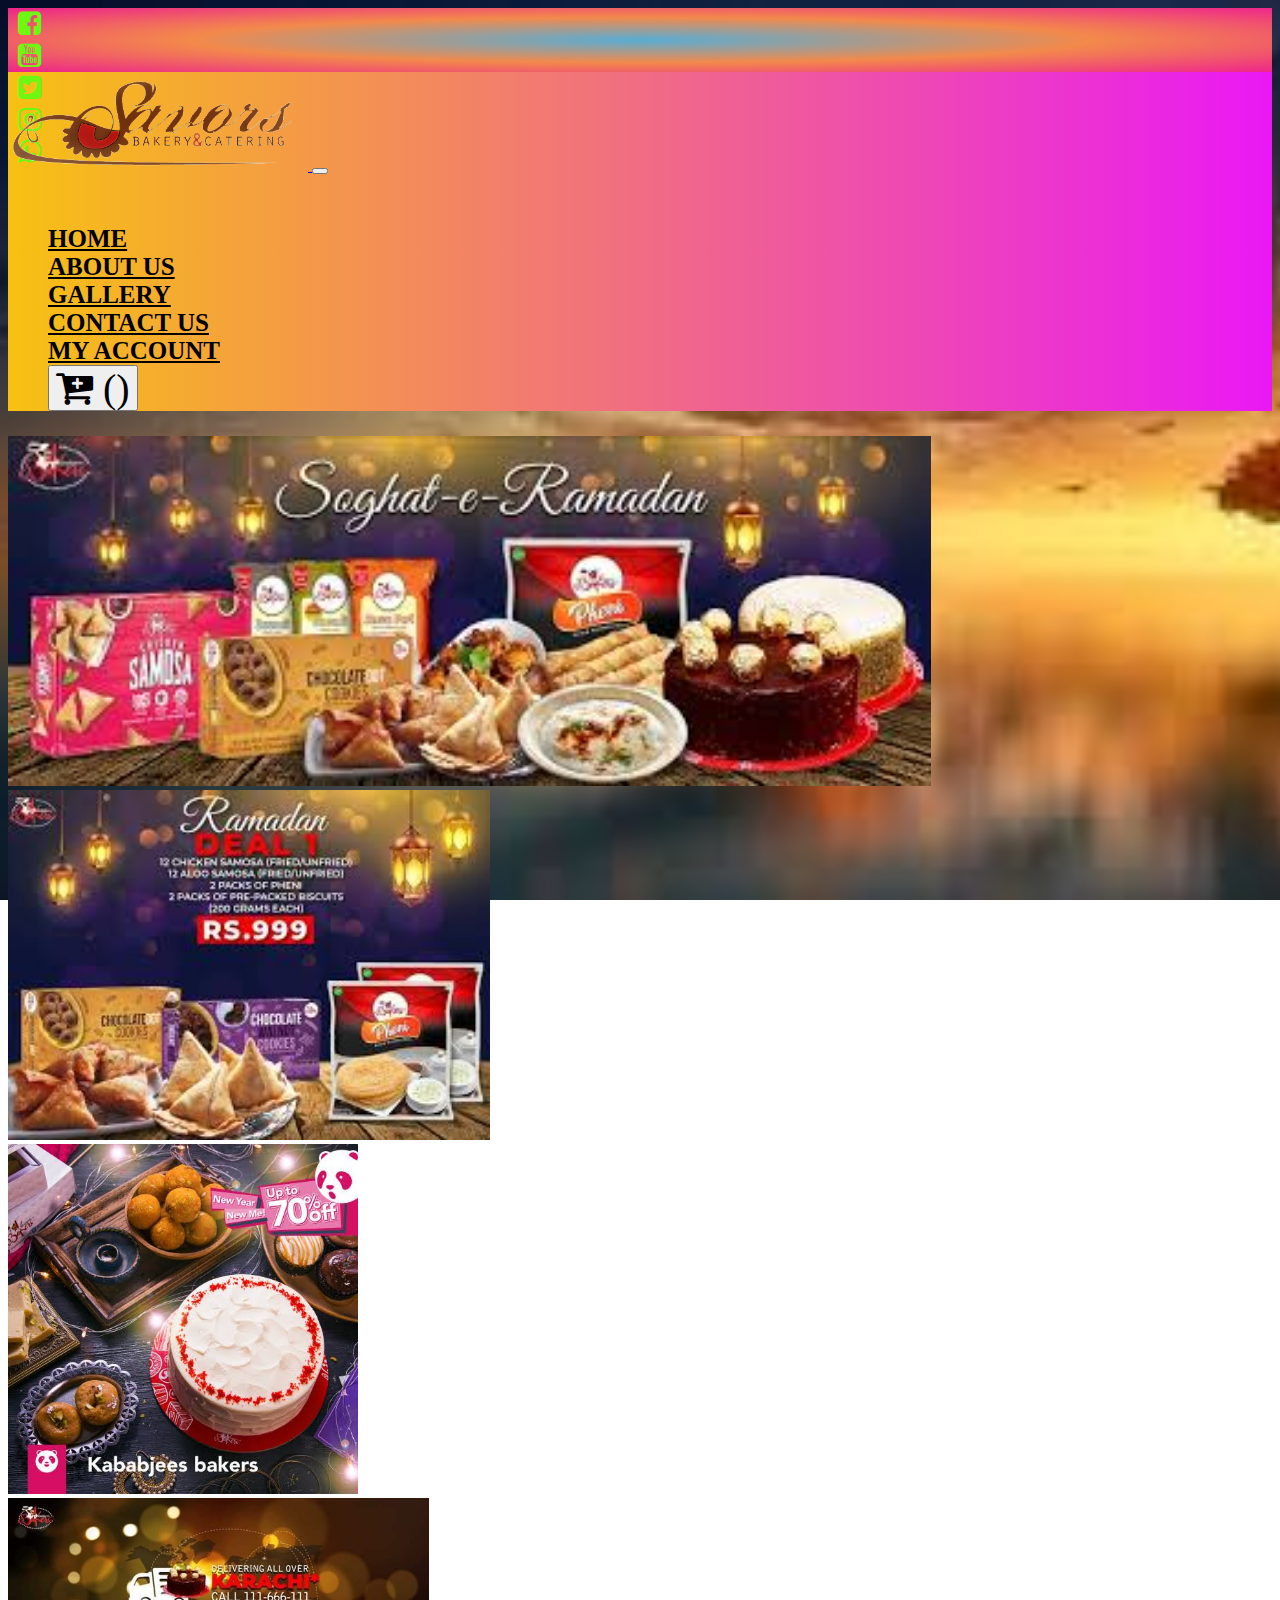
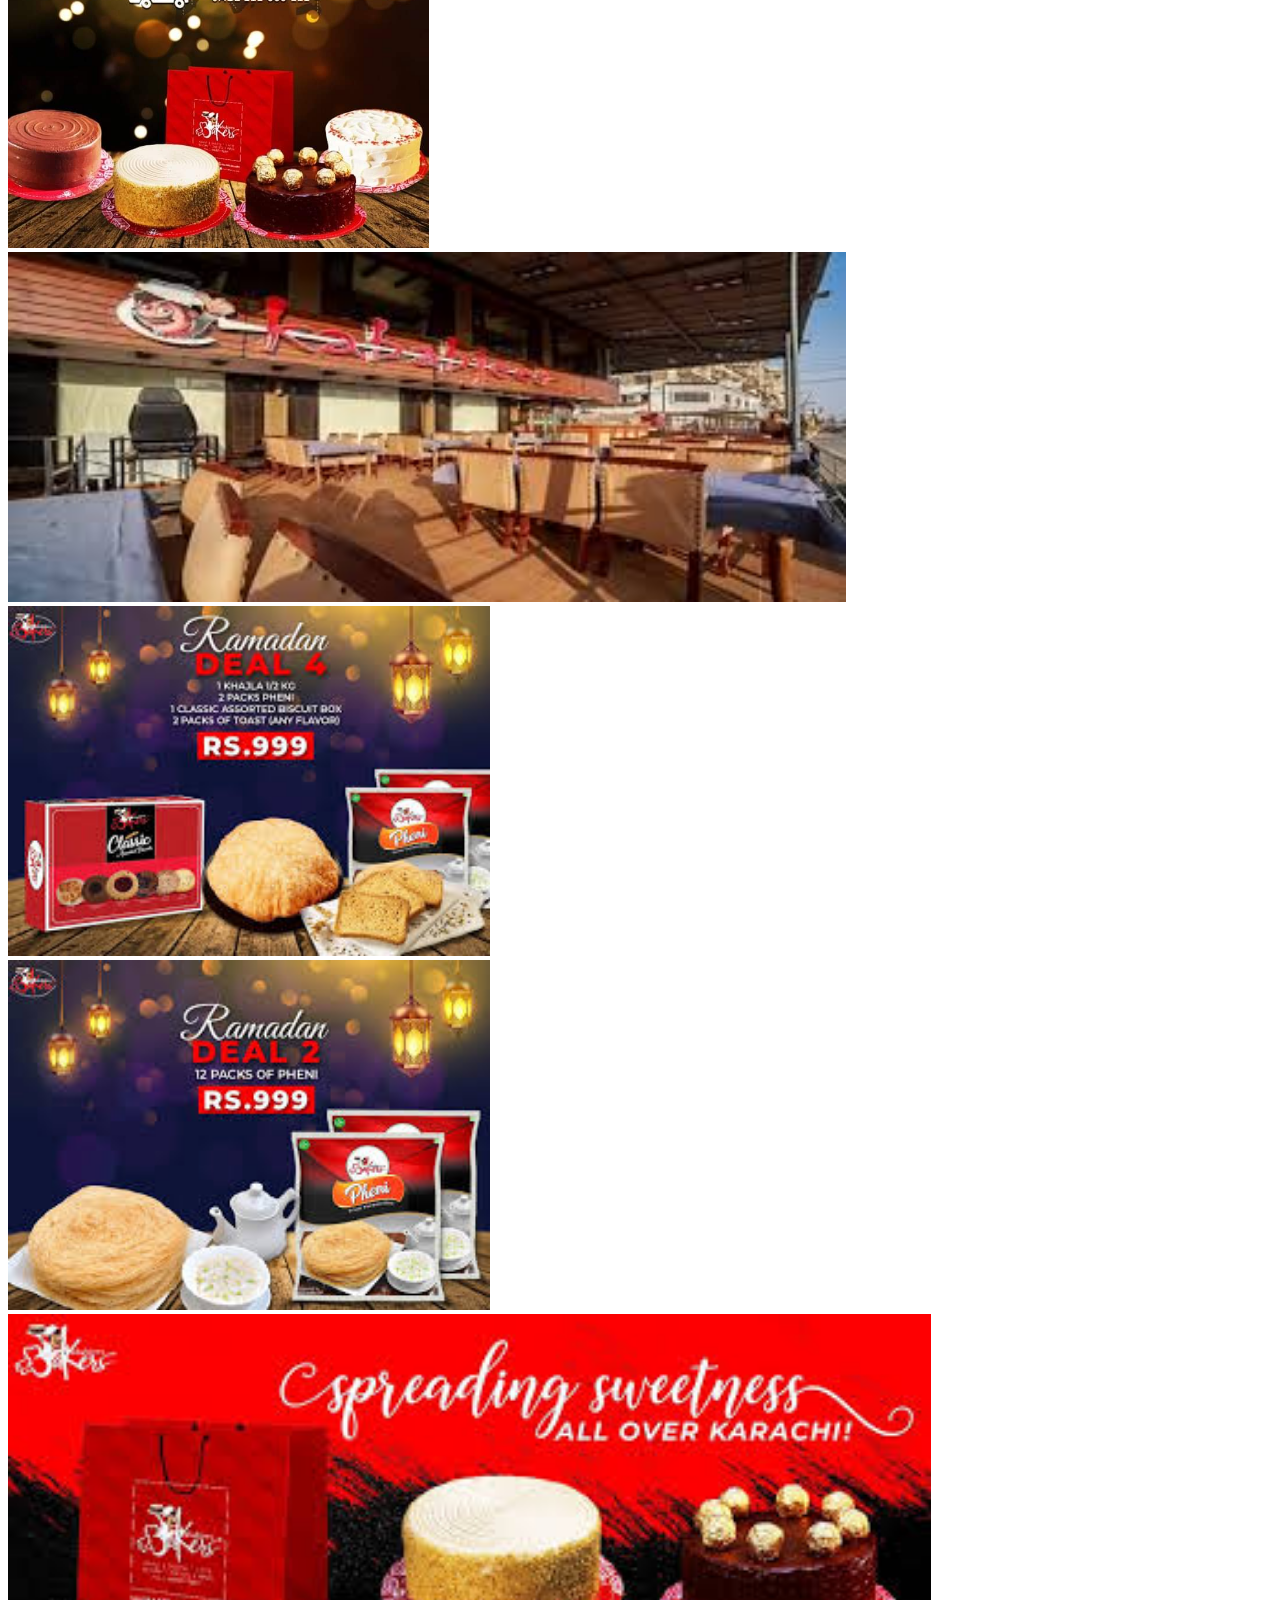
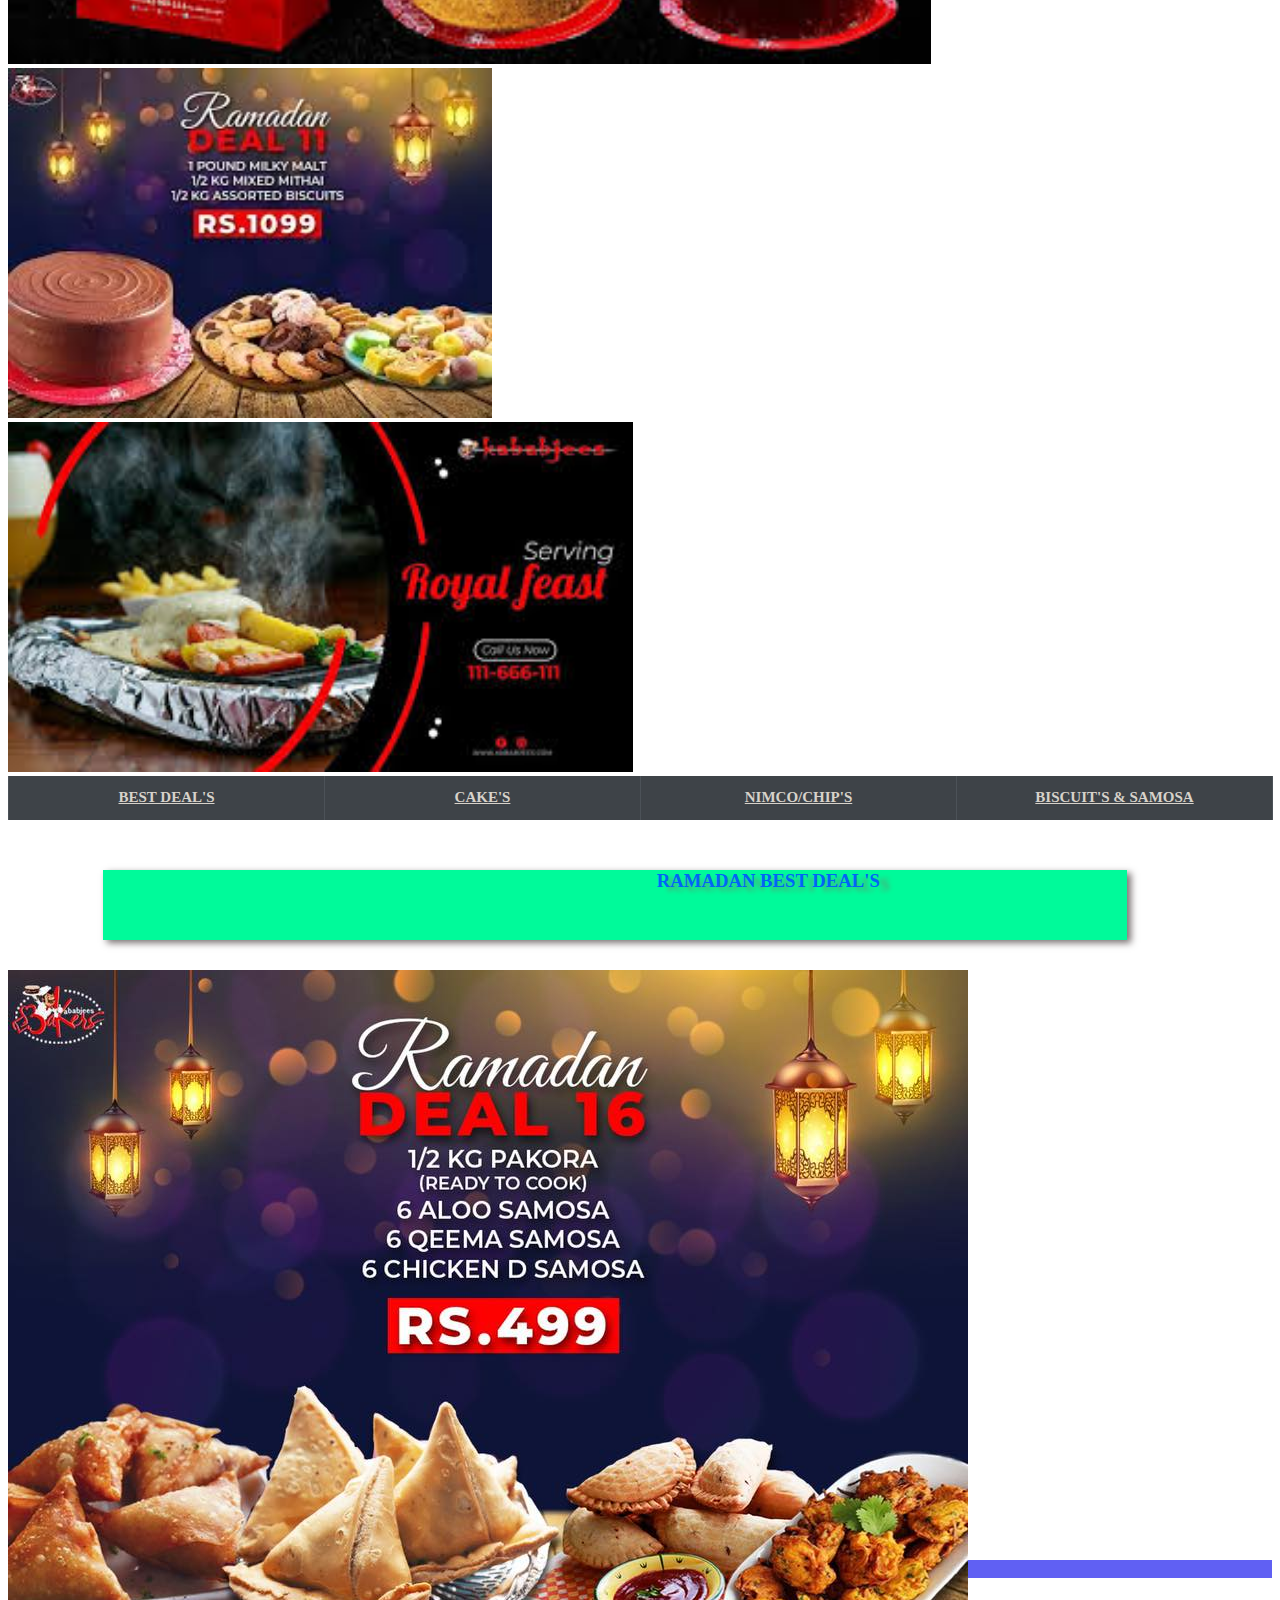
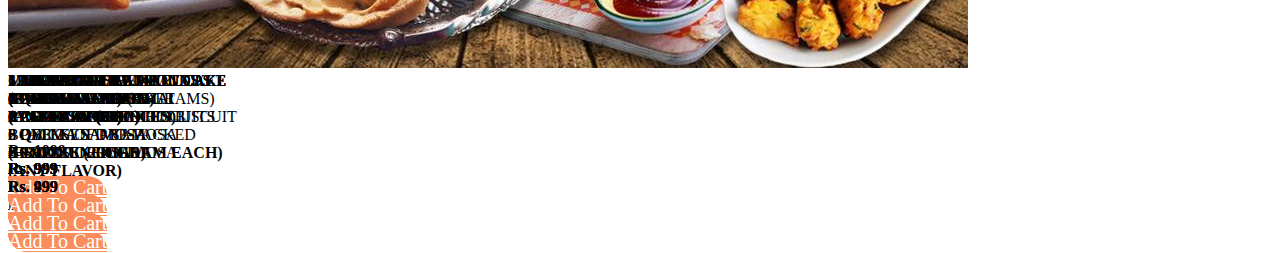
<file: index.html>
<!DOCTYPE html>
<html lang="en">

<head>
    <meta charset="UTF-8">
    <meta name="viewport" content="width=device-width, initial-scale=1.0">
    <title>ASSIGNMENT 4 By RAHUL ROSHAN</title>
    <link rel="stylesheet" href="style.css">
    <link rel="stylesheet" href="https://stackpath.bootstrapcdn.com/bootstrap/4.5.0/css/bootstrap.min.css"
        integrity="sha384-9aIt2nRpC12Uk9gS9baDl411NQApFmC26EwAOH8WgZl5MYYxFfc+NcPb1dKGj7Sk" crossorigin="anonymous">

    <link rel="stylesheet" href="https://cdnjs.cloudflare.com/ajax/libs/font-awesome/4.7.0/css/font-awesome.min.css">

    <!-- favicon -->
    <link rel="icon" href="images/logo.jpg" type="image/gif" sizes="16x16" />

    <style>
        body {
            background-image: url(images/i1.jpg);
            background-size: cover;
            background-attachment: fixed;


        }
    </style>

</head>

<body>
    <!-- header -->

    <div class="delivery">
        <div class="d-flex flex-row bd-highlight mb-5">
            <div class="p-2 bd-highlight">
                <li class="nav-item">
                    <a class="nav-social" target="_blank" href="https://www.facebook.com/Kababjees.Bakers/">
                        <i class="fa fa-facebook-square" aria-hidden="true"></i>
                    </a>

                </li>
            </div>
            <div class="p-2 bd-highlight">
                <li class="nav-item">
                    <a class="nav-social" target="_blank"
                        href="https://www.youtube.com/channel/UCZaUSZMqiOQBh-YWDmqMStg">
                        <i class="fa fa-youtube-square" aria-hidden="true"></i>
                    </a>
                </li>
            </div>
            <div class="p-2 bd-highlight">
                <li class="nav-item">
                    <a class="nav-social" target="_blank" href="https://twitter.com/Kababjees_rest">
                        <i class="fa fa-twitter-square" aria-hidden="true"></i>
                    </a>
                </li>
            </div>
            <div class="p-2 bd-highlight">
                <li class="nav-item">
                    <a class="nav-social" target="_blank" href="https://www.instagram.com/kababjees.bakers/">
                        <i class="fa fa-instagram" aria-hidden="true"></i>
                    </a>
                </li>
            </div>

            <div class="p-2 bd-highlight">
                <li class="nav-item">
                    <a class="nav-social" target="_blank" href="https://www.instagram.com/kababjees.bakers/">
                        <i class="fa fa-whatsapp" aria-hidden="true"></i>
                    </a>
                </li>
            </div>
        </div>
    </div>
    <!-- navigation -->
    <div class="navigation sticky-top">
        <nav class="navbar navbar-expand-lg navbar-light ">
            <a class="navbar-brand" href="#">
                <img src="images/100.png" alt="" width="300px" height="auto" srcset="">
            </a>
            <button class="navbar-toggler" type="button" data-toggle="collapse" data-target="#navbarText"
                aria-controls="navbarText" aria-expanded="false" aria-label="Toggle navigation">
                <span class="navbar-toggler-icon"></span>
            </button>
            <div class="collapse navbar-collapse" id="navbarText">
                <ul class="navbar-nav mr-auto">

                </ul>
                <span class="navbar-text">
                    <ul class="navbar-nav mr-auto">
                        <li class="nav-item active">
                            <a class="nav-link" href="index.html">HOME </a>
                        </li>
                        <li class="nav-item">
                            <a class="nav-link" href="about.html">ABOUT US</a>
                        </li>
                        <li class="nav-item">
                            <a class="nav-link" href="gallery.html">GALLERY</a>
                        </li>
                        <li class="nav-item">
                            <a class="nav-link" href="contact.html">CONTACT US</a>
                        </li>
                        <li class="nav-item dropdown">
                            <a class="nav-link dropdown-toggle" href="#" id="navbarDropdownMenuLink" role="button"
                                data-toggle="dropdown" aria-haspopup="true" aria-expanded="false">
                                MY ACCOUNT
                            </a>
                            <div class="dropdown-menu" aria-labelledby="navbarDropdownMenuLink">
                                <a class="dropdown-item" href="signup.html">SIGN UP</a>
                                <a class="dropdown-item" href="login.html">LOGIN</a>
                            </div>
                        </li>
                        <li class="nav-item">
                            <a class="nav-link" href="cart.html">
                                <!-- <i class="fa fa-cart-plus" aria-hidden="true"> -->
                                <button type="button"
                                    style="background-color:radial-gradient(rgb(144, 212, 89), rgb(243, 137, 75), rgba(255, 37, 146, 0.925));"
                                    class="btn btn-primary1" data-toggle="modal" data-target="#cart"><i
                                        class="fa fa-cart-plus" aria-hidden="true"> (<span
                                            class="total-count"></span>)</i></button>
                            </a>
                        </li>

                    </ul>
                </span>
            </div>
        </nav>
    </div>
    <!-- navigation -->

    <!-- slider -->
    <div id="carouselExampleIndicators" class="carousel slide" data-ride="carousel">
        <ol class="carousel-indicators">
            <li data-target="#carouselExampleIndicators" data-slide-to="0" class="active"></li>
            <li data-target="#carouselExampleIndicators" data-slide-to="1"></li>
            <li data-target="#carouselExampleIndicators" data-slide-to="2"></li>
        </ol>
        <div class="carousel-inner">
            <div class="carousel-item active">
                <img src="images/1.jpg" height="350" width="auto" class="d-block w-100" alt="...">
            </div>
            <div class="carousel-item">
                <img src="images/2.jpg" class="d-block w-100" height="350" width="auto" alt="...">
            </div>
            <div class="carousel-item">
                <img src="images/44.jpeg" class="d-block w-100" height="350" width="auto" alt="...">
            </div>
            <div class="carousel-item">
                <img src="images/45.jpg" class="d-block w-100" height="350" width="auto" alt="...">
            </div>
            <div class="carousel-item">
                <img src="images/3.jpg" class="d-block w-100" height="350" width="auto" alt="...">
            </div>
            <div class="carousel-item">
                <img src="images/4.jpg" class="d-block w-100" height="350" width="auto" alt="...">
            </div>
            <div class="carousel-item">
                <img src="images/5.jpg" class="d-block w-100" height="350" width="auto" alt="...">
            </div>
            <div class="carousel-item">
                <img src="images/6.jpg" class="d-block w-100" height="350" width="auto" alt="...">
            </div>
            <div class="carousel-item">
                <img src="images/7.jpg" class="d-block w-100" height="350" width="auto" alt="...">
            </div>
            <div class="carousel-item">
                <img src="images/8.jpg" class="d-block w-100" height="350" width="auto" alt="...">
            </div>
        </div>
        <a class="carousel-control-prev" href="#carouselExampleIndicators" role="button" data-slide="prev">
            <span class="carousel-control-prev-icon" aria-hidden="true"></span>
            <span class="sr-only">Previous</span>
        </a>
        <a class="carousel-control-next" href="#carouselExampleIndicators" role="button" data-slide="next">
            <span class="carousel-control-next-icon" aria-hidden="true"></span>
            <span class="sr-only">Next</span>
        </a>
    </div>
    <!-- slide -->

    <div class='merchant__product-filters-container'>
        <div class='merchant__product-filters'>
            <div class='gb-container'>
                <div class='merchant__product-filters-content spec__product-filters'>
                    <a class="c" href="index.html"><span>
                            BEST DEAL'S
                        </span>
                    </a>
                    <a class="c" href="cake.html"><span>
                            CAKE'S
                        </span>
                    </a>

                    <a class="c" href="nimco.html"><span>
                            NIMCO/CHIP'S
                        </span>
                    </a>
                    <a class="c" href="biscuit.html"><span>
                            BISCUIT'S & SAMOSA
                        </span>
                    </a>
                </div>
            </div>
        </div>

    </div>


    <!-- PRODUCTS -->
    <div class="BestDeals">
        <h3>RAMADAN BEST DEAL'S</h3>
    </div>
    <div class="container">
        <div class="row">
            <div class="colomn-sm-12 colomn-md-6 colomn-lg-3 ">
                <div class="card">
                    <img src="images/b2.jpg" class="card-img-top" alt="...">
                    <div class="card-body">
                        <h7 class="card-title">12 CHICKEN SAMOSA <br>12 ALOO SAMOSA <br>2 PACKS OF PHENI <br>2 PACKS OF
                            PRE-PACKED BISCUITS <b>(200 GRAM EACH)</b>
                        </h7>
                        <p class="card-text">Rs. 999 </p>
                        <a href="#" class="btn btn-primary">Add To Cart</a>
                    </div>
                </div>
            </div>
            <div class="colomn-sm-12 colomn-md-6 colomn-lg-3">
                <div class="card">
                    <img src="images/b1.jpg" class="card-img-top" alt="...">
                    <div class="card-body">
                        <h7 class="card-title">12 PACKS OF PHENI
                        </h7><br><br><br><br><br><br>
                        <p class="card-text">Rs. 999 </p>
                        <a href="#" class="btn btn-primary">Add To Cart</a>
                    </div>
                </div>
            </div>
            <div class="colomn-sm-12 colomn-md-6 colomn-lg-3">
                <div class="card">
                    <img src="images/b3.jpg" class="card-img-top" alt="...">
                    <div class="card-body">
                        <h7 class="card-title">6 ALOO SAMOSA <br>6 QEEMA SAMOSA<br>6 CHICKEN FRIED ROLL<br>6 CHICKEN D
                            SAMOSA <br> <b>(FRIED/UNFRIED)</b>
                        </h7><br><br>
                        <p class="card-text">Rs. 499 </p>
                        <a href="#" class="btn btn-primary">Add To Cart</a>
                    </div>
                </div>
            </div>
            <div class="colomn-sm-12 colomn-md-6 colomn-lg-3">
                <div class="card">
                    <img src="images/b4.jpg" class="card-img-top" alt="...">
                    <div class="card-body">
                        <h7 class="card-title">1 KHAJLA 1/2 KG<br>2 PACKS OF PHENI<br>1 CLASSIC ASSORTED BISCUIT
                            BOX<br>2 PACKS OF TOAST <br><b>(ANY FLAVOR)</b>
                        </h7><br>
                        <p class="card-text">Rs. 999 </p>
                        <a href="#" class="btn btn-primary">Add To Cart</a>
                    </div>
                </div>
            </div>
            <div class="colomn-sm-12 colomn-md-6 colomn-lg-3">
                <div class="card">
                    <img src="images/b6.jpg" class="card-img-top" alt="...">
                    <div class="card-body">
                        <h7 class="card-title">MILKY MALT 2.5 POUNDS<br>2 FINGER CHIPS(66 GRAMS)<br>RASMALAI <b>(2
                                PIECES)</b><br>
                        </h7><br>
                        <p class="card-text">Rs. 999 </p>
                        <a href="#" class="btn btn-primary">Add To Cart</a>
                    </div>
                </div>
            </div>
            <div class="colomn-sm-12 colomn-md-6 colomn-lg-3">
                <div class="card">
                    <img src="images/b7.jpg" class="card-img-top" alt="...">
                    <div class="card-body">
                        <h7 class="card-title">1 POUND MILKY MALT CAKE <br>1 ICE CREAM BUCKET<br> <b>(ANY FLAVOR)</b>
                        </h7><br><br>
                        <p class="card-text">Rs. 999 </p>
                        <a href="#" class="btn btn-primary">Add To Cart</a>
                    </div>
                </div>
            </div>
            <div class="colomn-sm-12 colomn-md-6 colomn-lg-3">
                <div class="card">
                    <img src="images/b8.jpg" class="card-img-top" alt="...">
                    <div class="card-body">
                        <h7 class="card-title">MILKY MALT 2.5 POUNDS CAKE<br>3 ALOO SAMOSA<br>3 QEEMA SAMOSA<br>3
                            CHICKEN ROLL
                        </h7><br>
                        <p class="card-text">Rs. 999 </p>
                        <a href="#" class="btn btn-primary">Add To Cart</a>
                    </div>
                </div>
            </div>
            <div class="colomn-sm-12 colomn-md-6 colomn-lg-3">
                <div class="card">
                    <img src="images/b9.jpg" class="card-img-top" alt="...">
                    <div class="card-body">
                        <h7 class="card-title">1 POUND MILKY MALT CAKE <br>1/2 KG MIXED MITHAI<br>RASMALAI <b>(6 PC)</b>
                        </h7><br><br>
                        <p class="card-text">Rs. 999 </p>
                        <a href="#" class="btn btn-primary">Add To Cart</a>
                    </div>
                </div>
            </div>
            <div class="colomn-sm-12 colomn-md-6 colomn-lg-3">
                <div class="card">
                    <img src="images/b10.jpg" class="card-img-top" alt="...">
                    <div class="card-body">
                        <h7 class="card-title">1 MILKY MALT 2.5 POUNDS CAKE<br>RASMALAI <b>(6 PC)</b>
                        </h7><br><br><br>
                        <p class="card-text">Rs. 1099 </p>
                        <a href="#" class="btn btn-primary">Add To Cart</a>
                    </div>
                </div>
            </div>
            <div class="colomn-sm-12 colomn-md-6 colomn-lg-3">
                <div class="card">
                    <img src="images/b11.jpg" class="card-img-top" alt="...">
                    <div class="card-body">
                        <h7 class="card-title">1 POUND MILKY MALT CAKE<br>1/2 KG MIXED MITHAI<br>1/2 KG ASSORTED
                            BISCUITS
                        </h7><br>
                        <p class="card-text">Rs. 1099 </p>
                        <a href="#" class="btn btn-primary">Add To Cart</a>
                    </div>
                </div>
            </div>
            <div class="colomn-sm-12 colomn-md-6 colomn-lg-3">
                <div class="card">
                    <img src="images/b12.jpg" class="card-img-top" alt="...">
                    <div class="card-body">
                        <h7 class="card-title">2 PACKS OF <br>1 LITER ICE-CREAM<br><b>(ANY FLAVOR)</b>
                        </h7><br><br><br>
                        <p class="card-text">Rs. 999 </p>
                        <a href="#" class="btn btn-primary">Add To Cart</a>
                    </div>
                </div>
            </div>
            <div class="colomn-sm-12 colomn-md-6 colomn-lg-3">
                <div class="card">
                    <img src="images/b13.jpg" class="card-img-top" alt="...">
                    <div class="card-body">
                        <h7 class="card-title">1 MILKY MALT 2.5 POUNDS CAKE <br>3 PCS KULFI
                        </h7><br><br><br>
                        <p class="card-text">Rs. 999 </p>
                        <a href="#" class="btn btn-primary">Add To Cart</a>
                    </div>
                </div>
            </div>
            <div class="colomn-sm-12 colomn-md-6 colomn-lg-3">
                <div class="card">
                    <img src="images/b14.jpg" class="card-img-top" alt="...">
                    <div class="card-body">
                        <h7 class="card-title">1 POUND MILKY MALT CAKE<br>4 PCS RASMALAI<br>6 PCS KULFI
                        </h7><br><br>
                        <p class="card-text">Rs. 999 </p>
                        <a href="#" class="btn btn-primary">Add To Cart</a>
                    </div>
                </div>
            </div>
            <div class="colomn-sm-12 colomn-md-6 colomn-lg-3">
                <div class="card">
                    <img src="images/b15.jpg" class="card-img-top" alt="...">
                    <div class="card-body">
                        <h7 class="card-title">1 LITER ICE-CREAM BUCKET <br> <b>(ANY FLAVOR)</b><br> 6 PCS KULFI
                        </h7><br><br>
                        <p class="card-text">Rs. 999 </p>
                        <a href="#" class="btn btn-primary">Add To Cart</a>
                    </div>
                </div>
            </div>

            <div class="colomn-sm-12 colomn-md-6 colomn-lg-3">
                <div class="card">
                    <img src="images/b16.jpg" class="card-img-top" alt="...">
                    <div class="card-body">
                        <h7 class="card-title">1/2 KG PAKORA<br> <b>(READY TO COOK)</b> <br>6 ALOO SAMOSA <br>6 QEEMA
                            SAMOSA <br>6 CHICKEN D SAMOSA
                        </h7><br>
                        <p class="card-text">Rs. 499 </p>
                        <a href="#" class="btn btn-primary">Add To Cart</a>
                    </div>
                </div>
            </div>
        </div>
    </div>

    <!-- Footer -->

    <footer>
        <div class="container-fluid bg-dark text-light">

            <div class="container py-5" style="font-size: 14px;">

                <h2 style="color: chartreuse;"> Kababjee’s Bakers</h2>
                <div class="row py-5">
                    <div class="col-lg-4 col-md-6 col-sm-12 mt-5">
                        <p style="font-size: 16px;">
                            Plot No, Shop # 33a, street 3, Figree Land, 36 Nishtar Rd, Peoples Colony, Karachi, Karachi
                            City, Sindh
                        </p>
                        <ul class="list-inline mt-4">
                            <li class="m-0 pl-10 pr-10" style="font-size: 24px;">
                                <i class="fa fa-phone mr-5 text-success"></i>UAN: +92 21 111 666 111
                            </li>
                            <li class="m-0 pl-10 pr-10" style="font-size: 24px;">
                                <i class="fa fa-envelope-o text-success mr-5"></i>
                                tecnocity8@gmail.com
                            </li>
                        </ul>
                    </div>
                    <div class="col-lg-4 col-md-6 col-sm-12">
                        <!-- Useful Links -->
                        <h5>Useful Links</h5>
                        <hr style="
                        width: 80px;
                          border: 1.5px solid green;
                  text-align: left;
                 margin-left: 0;
                  " />
                        <ul>
                            <li style="font-size: 20px;">
                                <a href="index.html">
                                    <p style="color: antiquewhite;">
                                        Home
                                    </p>
                                </a>
                            </li>
                            <li style="font-size: 20px;">
                                <a href="about.html">
                                    <p style="color: antiquewhite;">
                                        About Us
                                    </p>
                                </a>
                            </li>
                            <li style="font-size: 20px;">
                                <a href="gallery.html">
                                    <p style="color: antiquewhite;">
                                        Gallery
                                    </p>
                                </a>
                            </li>
                            <li style="font-size: 20px;">
                                <a href="contact.html">
                                    <p style="color: antiquewhite;">
                                        Contact Us
                                    </p>
                                </a>
                            </li>
                        </ul>
                        <!-- Useful Links -->

                    </div>

                    <div class="col-lg-4 col-md-6 col-sm-12">
                        <h5 class="widget-title mb-10">Connect With Us</h5>
                        <ul>
                            <div class="p-2 bd-highlight">
                                <li class="nav-item" style="font-size: 35px;">
                                    <a class="nav-social" target="_blank"
                                        href="https://www.facebook.com/Kababjees.Bakers/">
                                        <i class="fa fa-facebook-square" aria-hidden="true"></i>
                                    </a>

                                </li>
                            </div>
                            <div class="p-2 bd-highlight">
                                <li class="nav-item" style="font-size: 35px;">
                                    <a class="nav-social" target="_blank"
                                        href="https://www.youtube.com/channel/UCZaUSZMqiOQBh-YWDmqMStg">
                                        <i class="fa fa-youtube-square" aria-hidden="true"></i>
                                    </a>
                                </li>
                            </div>
                            <div class="p-2 bd-highlight">
                                <li class="nav-item" style="font-size: 35px;">
                                    <a class="nav-social" target="_blank" href="https://twitter.com/Kababjees_rest">
                                        <i class="fa fa-twitter-square" aria-hidden="true"></i>
                                    </a>
                                </li>
                            </div>
                            <div class="p-2 bd-highlight">
                                <li class="nav-item" style="font-size: 35px;">
                                    <a class="nav-social" target="_blank"
                                        href="https://www.instagram.com/kababjees.bakers/">
                                        <i class="fa fa-instagram" aria-hidden="true"></i>
                                    </a>
                                </li>
                            </div>
                        </ul>
                    </div>
                </div>
            </div>
        </div>


        <div class="container-fluid bg-blue-text-light" style="background-color: rgb(96, 96, 243);"
            style="font-size: 12px;">
            <div class="container mb-0 pt-3">
                <div class="row">
                    <p style="font-size: 20px;">
                    <h4 style="color: white;">Copyrights &copy; 2020 Savor's Backery
                    </h4>
                    </p>
                </div>
            </div>
        </div>


        <div class="container-fluid bg-dark text-light" style="font-size: 12px;">
            <div class="container mb-0 pt-3">
                <div class="row">
                    <div class="col-12 text-center">
                        <p>
                        <h4> || MADE BY RAHUL ROSHAN ||</h4>
                        </p>
                    </div>
                </div>
            </div>
        </div>

    </footer>



    <script src="https://code.jquery.com/jquery-3.5.1.slim.min.js"
        integrity="sha384-DfXdz2htPH0lsSSs5nCTpuj/zy4C+OGpamoFVy38MVBnE+IbbVYUew+OrCXaRkfj"
        crossorigin="anonymous"></script>
    <script src="https://cdn.jsdelivr.net/npm/popper.js@1.16.0/dist/umd/popper.min.js"
        integrity="sha384-Q6E9RHvbIyZFJoft+2mJbHaEWldlvI9IOYy5n3zV9zzTtmI3UksdQRVvoxMfooAo"
        crossorigin="anonymous"></script>
    <script src="https://stackpath.bootstrapcdn.com/bootstrap/4.5.0/js/bootstrap.min.js"
        integrity="sha384-OgVRvuATP1z7JjHLkuOU7Xw704+h835Lr+6QL9UvYjZE3Ipu6Tp75j7Bh/kR0JKI"
        crossorigin="anonymous"></script>

</body>

</html>
</file>
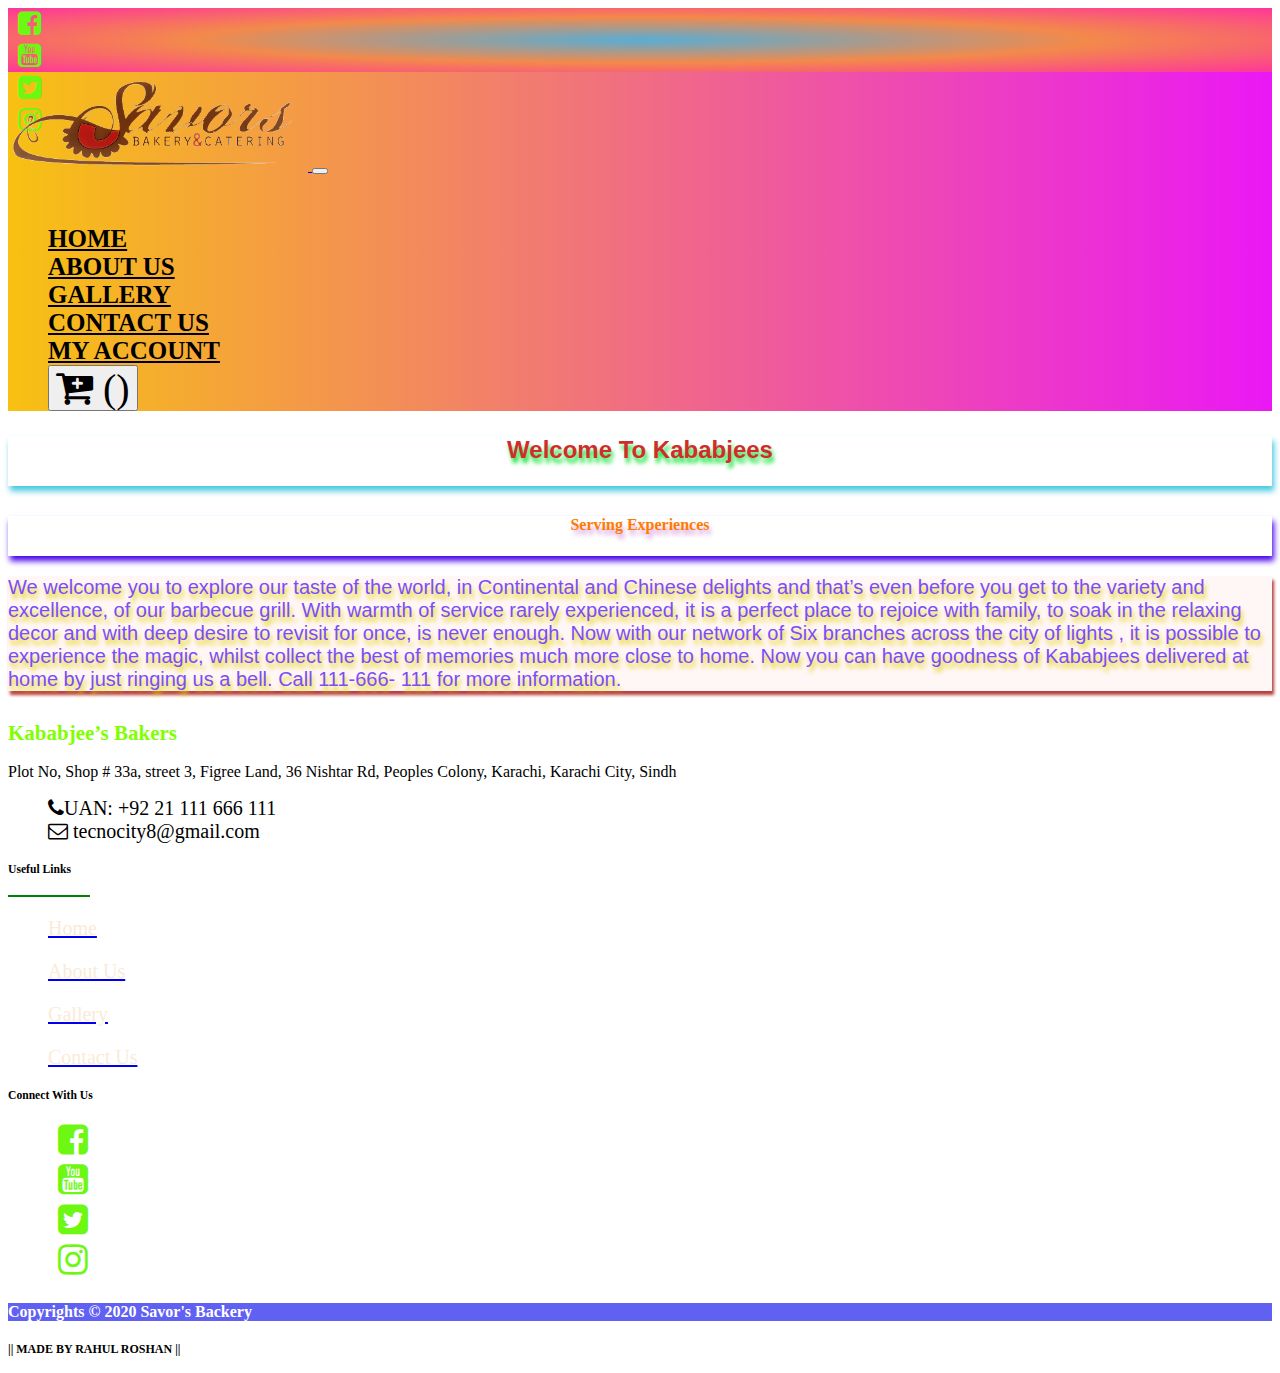
<file: about.html>
<!DOCTYPE html>
<html lang="en">

<head>
    <meta charset="UTF-8">
    <meta name="viewport" content="width=device-width, initial-scale=1.0">
    <title>ASSIGNMENT 4 By RAHUL ROSHAN</title>
    <link rel="stylesheet" href="style.css">
    <link rel="stylesheet" href="https://stackpath.bootstrapcdn.com/bootstrap/4.5.0/css/bootstrap.min.css"
        integrity="sha384-9aIt2nRpC12Uk9gS9baDl411NQApFmC26EwAOH8WgZl5MYYxFfc+NcPb1dKGj7Sk" crossorigin="anonymous">

    <link rel="stylesheet" href="https://cdnjs.cloudflare.com/ajax/libs/font-awesome/4.7.0/css/font-awesome.min.css">

    <!-- favicon -->
    <link rel="icon" href="images/about.png" type="image/gif" sizes="16x16" />


</head>

<body>
    <!-- header -->

    <div class="delivery">
        <div class="d-flex flex-row bd-highlight mb-5">
            <div class="p-2 bd-highlight">
                <li class="nav-item">
                    <a class="nav-social" target="_blank" href="https://www.facebook.com/Kababjees.Bakers/">
                        <i class="fa fa-facebook-square" aria-hidden="true"></i>
                    </a>

                </li>
            </div>
            <div class="p-2 bd-highlight">
                <li class="nav-item">
                    <a class="nav-social" target="_blank"
                        href="https://www.youtube.com/channel/UCZaUSZMqiOQBh-YWDmqMStg">
                        <i class="fa fa-youtube-square" aria-hidden="true"></i>
                    </a>
                </li>
            </div>
            <div class="p-2 bd-highlight">
                <li class="nav-item">
                    <a class="nav-social" target="_blank" href="https://twitter.com/Kababjees_rest">
                        <i class="fa fa-twitter-square" aria-hidden="true"></i>
                    </a>
                </li>
            </div>
            <div class="p-2 bd-highlight">
                <li class="nav-item">
                    <a class="nav-social" target="_blank" href="https://www.instagram.com/kababjees.bakers/">
                        <i class="fa fa-instagram" aria-hidden="true"></i>
                    </a>
                </li>
            </div>
        </div>
    </div>
    <!-- navigation -->
    <div class="navigation sticky-top">
        <nav class="navbar navbar-expand-lg navbar-light ">
            <a class="navbar-brand" href="#">
                <img src="images/100.png" alt="" width="300px" height="auto" srcset="">
            </a>
            <button class="navbar-toggler" type="button" data-toggle="collapse" data-target="#navbarText"
                aria-controls="navbarText" aria-expanded="false" aria-label="Toggle navigation">
                <span class="navbar-toggler-icon"></span>
            </button>
            <div class="collapse navbar-collapse" id="navbarText">
                <ul class="navbar-nav mr-auto">

                </ul>
                <span class="navbar-text">
                    <ul class="navbar-nav mr-auto">
                        <li class="nav-item active">
                            <a class="nav-link" href="index.html">HOME </a>
                        </li>
                        <li class="nav-item">
                            <a class="nav-link" href="about.html">ABOUT US</a>
                        </li>
                        <li class="nav-item">
                            <a class="nav-link" href="gallery.html">GALLERY</a>
                        </li>
                        <li class="nav-item">
                            <a class="nav-link" href="contact.html">CONTACT US</a>
                        </li>
                        <li class="nav-item dropdown">
                            <a class="nav-link dropdown-toggle" href="#" id="navbarDropdownMenuLink" role="button"
                                data-toggle="dropdown" aria-haspopup="true" aria-expanded="false">
                                MY ACCOUNT
                            </a>
                            <div class="dropdown-menu" aria-labelledby="navbarDropdownMenuLink">
                                <a class="dropdown-item" href="signup.html">SIGN UP</a>
                                <a class="dropdown-item" href="login.html">LOGIN</a>
                            </div>
                        </li>
                        <li class="nav-item">
                            <a class="nav-link" href="cart.html">
                                <!-- <i class="fa fa-cart-plus" aria-hidden="true"> -->
                                <button type="button"
                                    style="background-color:radial-gradient(rgb(144, 212, 89), rgb(243, 137, 75), rgba(255, 37, 146, 0.925));"
                                    class="btn btn-primary1" data-toggle="modal" data-target="#cart"><i
                                        class="fa fa-cart-plus" aria-hidden="true"> (<span
                                            class="total-count"></span>)</i></button>
                            </a>
                        </li>

                    </ul>
                </span>
            </div>
        </nav>
    </div>
    <!-- navigation -->

    <section class="about">
        <div class="container">

            <div class="main">
                <div class="main1">
                    <h2 style="text-align: center;" style="font-size: 44px;">Welcome To Kababjees</h2>
                </div>
                <div class="main2">

                    <h4 style="text-align: center;" style="font-size: 20px;">Serving Experiences</h4>
                </div>
            </div>
            <div class="container1">
                We welcome you to explore our taste of the world, in Continental and Chinese delights and that’s even
                before you get to the variety and excellence, of our barbecue grill. With warmth of service rarely
                experienced, it is a perfect place to rejoice with family, to soak in the relaxing decor and with deep
                desire to revisit for once, is never enough. Now with our network of Six branches across the city of
                lights , it is possible to experience the magic, whilst collect the best of memories much more close to
                home. Now you can have goodness of Kababjees delivered at home by just ringing us a bell. Call 111-666-
                111 for more information.

            </div>

        </div>
    </section>
    <!-- Footer -->

    <footer>
        <div class="container-fluid bg-dark text-light">

            <div class="container py-5" style="font-size: 14px;">

                <h2 style="color: chartreuse;"> Kababjee’s Bakers</h2>
                <div class="row py-5">
                    <div class="col-lg-4 col-md-6 col-sm-12 mt-5">
                        <p style="font-size: 16px;">
                            Plot No, Shop # 33a, street 3, Figree Land, 36 Nishtar Rd, Peoples Colony, Karachi, Karachi
                            City, Sindh
                        </p>
                        <ul class="list-inline mt-4">
                            <li class="m-0 pl-10 pr-10" style="font-size: 20px;">
                                <i class="fa fa-phone mr-5 text-success"></i>UAN: +92 21 111 666 111
                            </li>
                            <li class="m-0 pl-10 pr-10" style="font-size: 20px;">
                                <i class="fa fa-envelope-o text-success mr-5"></i>
                                tecnocity8@gmail.com
                            </li>
                        </ul>
                    </div>
                    <div class="col-lg-4 col-md-6 col-sm-12">
                        <!-- Useful Links -->
                        <h5>Useful Links</h5>
                        <hr style="
                        width: 80px;
                          border: 1.5px solid green;
                  text-align: left;
                 margin-left: 0;
                  " />
                        <ul>
                            <li style="font-size: 20px;">
                                <a href="index.html">
                                    <p style="color: antiquewhite;">
                                        Home
                                    </p>
                                </a>
                            </li>
                            <li style="font-size: 20px;">
                                <a href="about.html">
                                    <p style="color: antiquewhite;">
                                        About Us
                                    </p>
                                </a>
                            </li>
                            <li style="font-size: 20px;">
                                <a href="gallery.html">
                                    <p style="color: antiquewhite;">
                                        Gallery
                                    </p>
                                </a>
                            </li>
                            <li style="font-size: 20px;">
                                <a href="contact.html">
                                    <p style="color: antiquewhite;">
                                        Contact Us
                                    </p>
                                </a>
                            </li>
                        </ul>
                        <!-- Useful Links -->

                    </div>

                    <div class="col-lg-4 col-md-6 col-sm-12">
                        <h5 class="widget-title mb-10">Connect With Us</h5>
                        <ul>
                            <div class="p-2 bd-highlight">
                                <li class="nav-item" style="font-size: 35px;">
                                    <a class="nav-social" target="_blank"
                                        href="https://www.facebook.com/Kababjees.Bakers/">
                                        <i class="fa fa-facebook-square" aria-hidden="true"></i>
                                    </a>

                                </li>
                            </div>
                            <div class="p-2 bd-highlight">
                                <li class="nav-item" style="font-size: 35px;">
                                    <a class="nav-social" target="_blank"
                                        href="https://www.youtube.com/channel/UCZaUSZMqiOQBh-YWDmqMStg">
                                        <i class="fa fa-youtube-square" aria-hidden="true"></i>
                                    </a>
                                </li>
                            </div>
                            <div class="p-2 bd-highlight">
                                <li class="nav-item" style="font-size: 35px;">
                                    <a class="nav-social" target="_blank" href="https://twitter.com/Kababjees_rest">
                                        <i class="fa fa-twitter-square" aria-hidden="true"></i>
                                    </a>
                                </li>
                            </div>
                            <div class="p-2 bd-highlight">
                                <li class="nav-item" style="font-size: 35px;">
                                    <a class="nav-social" target="_blank"
                                        href="https://www.instagram.com/kababjees.bakers/">
                                        <i class="fa fa-instagram" aria-hidden="true"></i>
                                    </a>
                                </li>
                            </div>
                        </ul>
                    </div>
                </div>
            </div>
        </div>


        <div class="container-fluid bg-blue-text-light" style="background-color: rgb(96, 96, 243);"
            style="font-size: 12px;">
            <div class="container mb-0 pt-3">
                <div class="row">
                    <p style="font-size: 20px;">
                    <h4 style="color: white;">Copyrights &copy; 2020 Savor's Backery
                    </h4>
                    </p>
                </div>
            </div>
        </div>


        <div class="container-fluid bg-dark text-light" style="font-size: 12px;">
            <div class="container mb-0 pt-3">
                <div class="row">
                    <div class="col-12 text-center">
                        <p>
                        <h4> || MADE BY RAHUL ROSHAN ||</h4>
                        </p>
                    </div>
                </div>
            </div>
        </div>

    </footer>




</body>

</html>
</file>
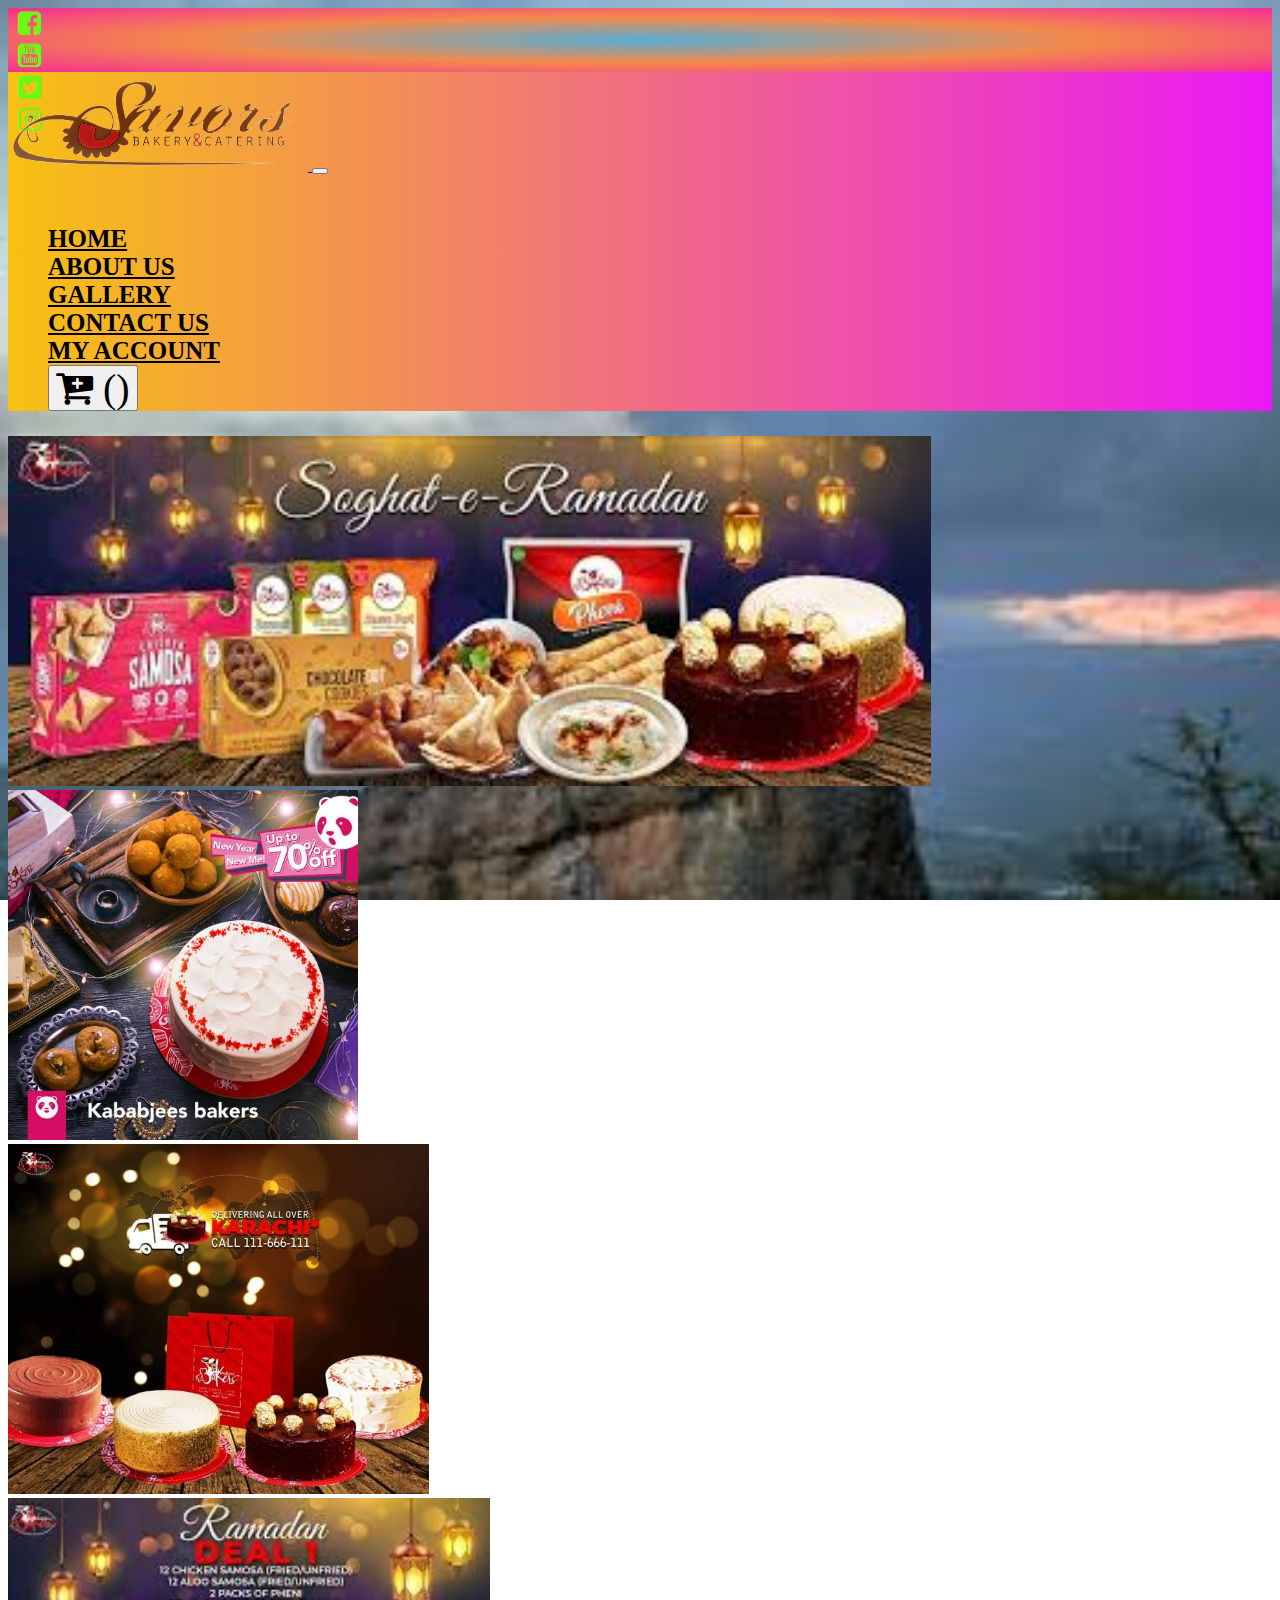
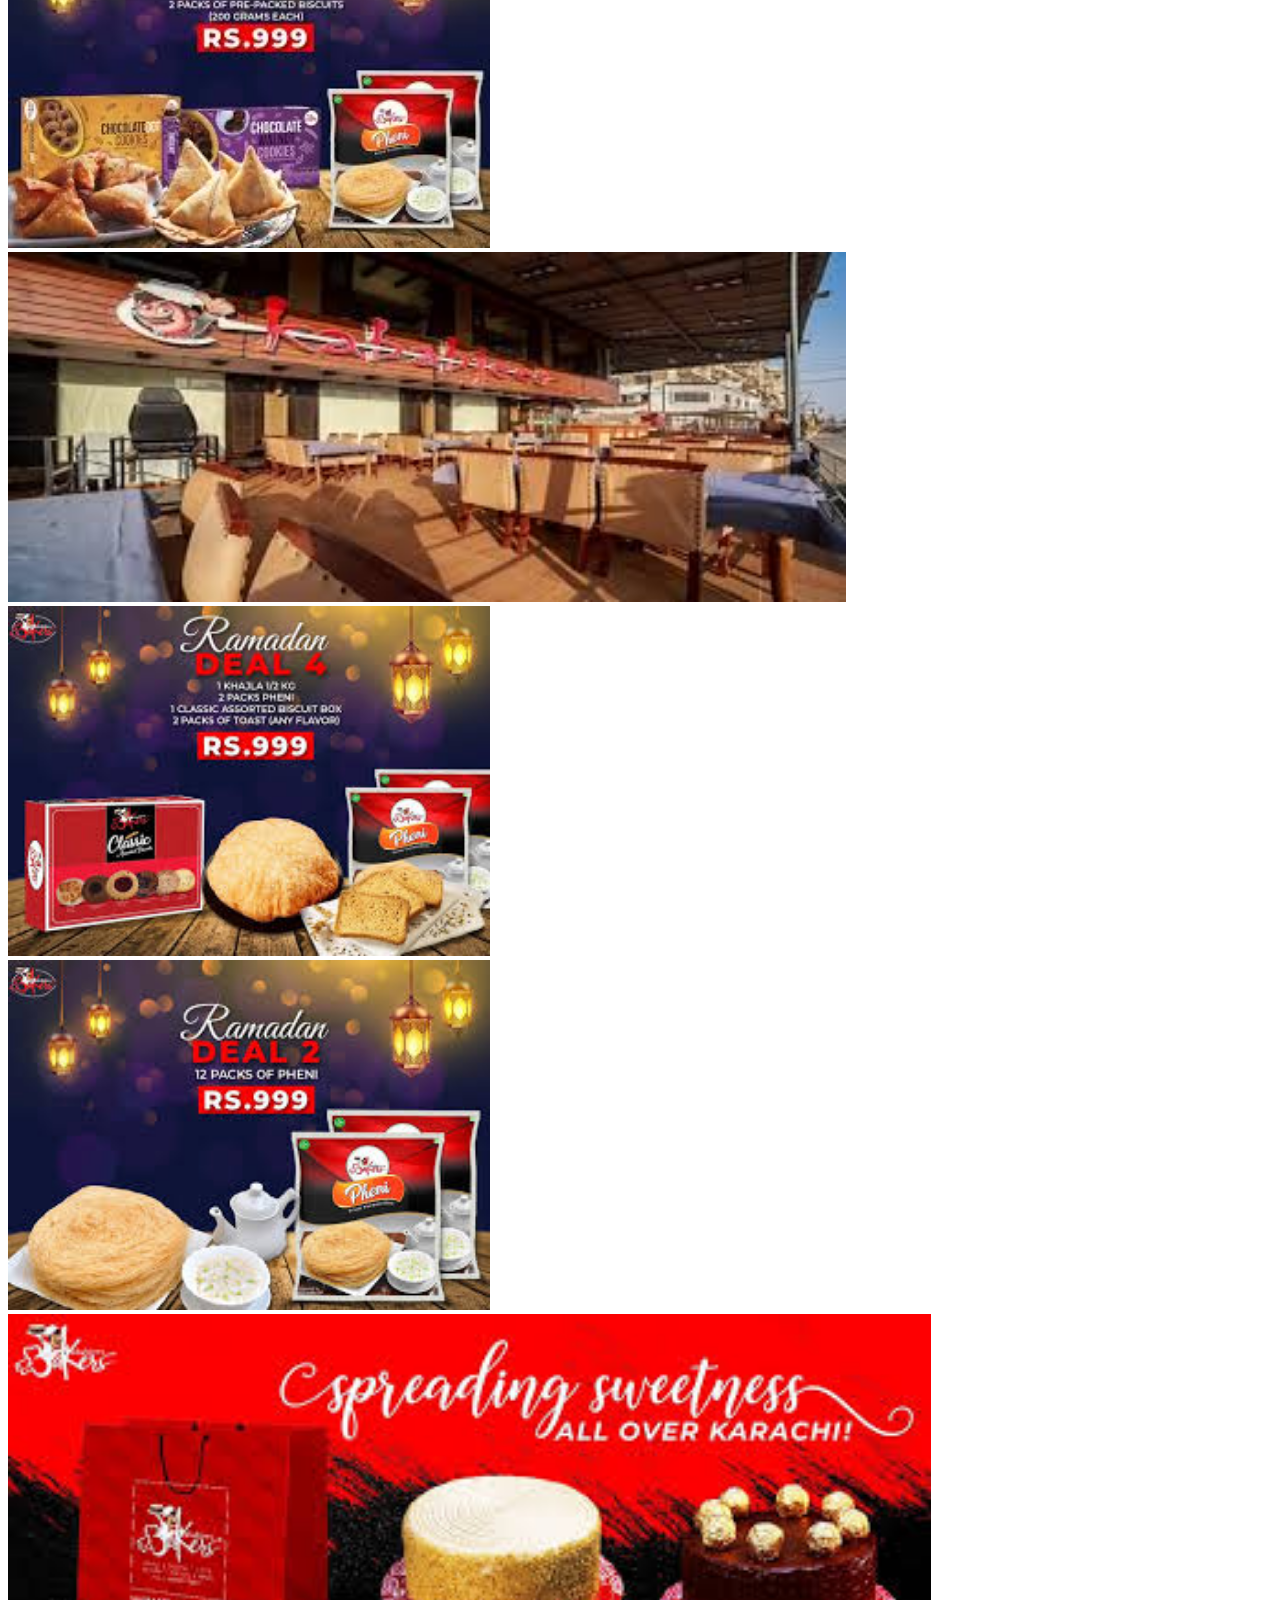
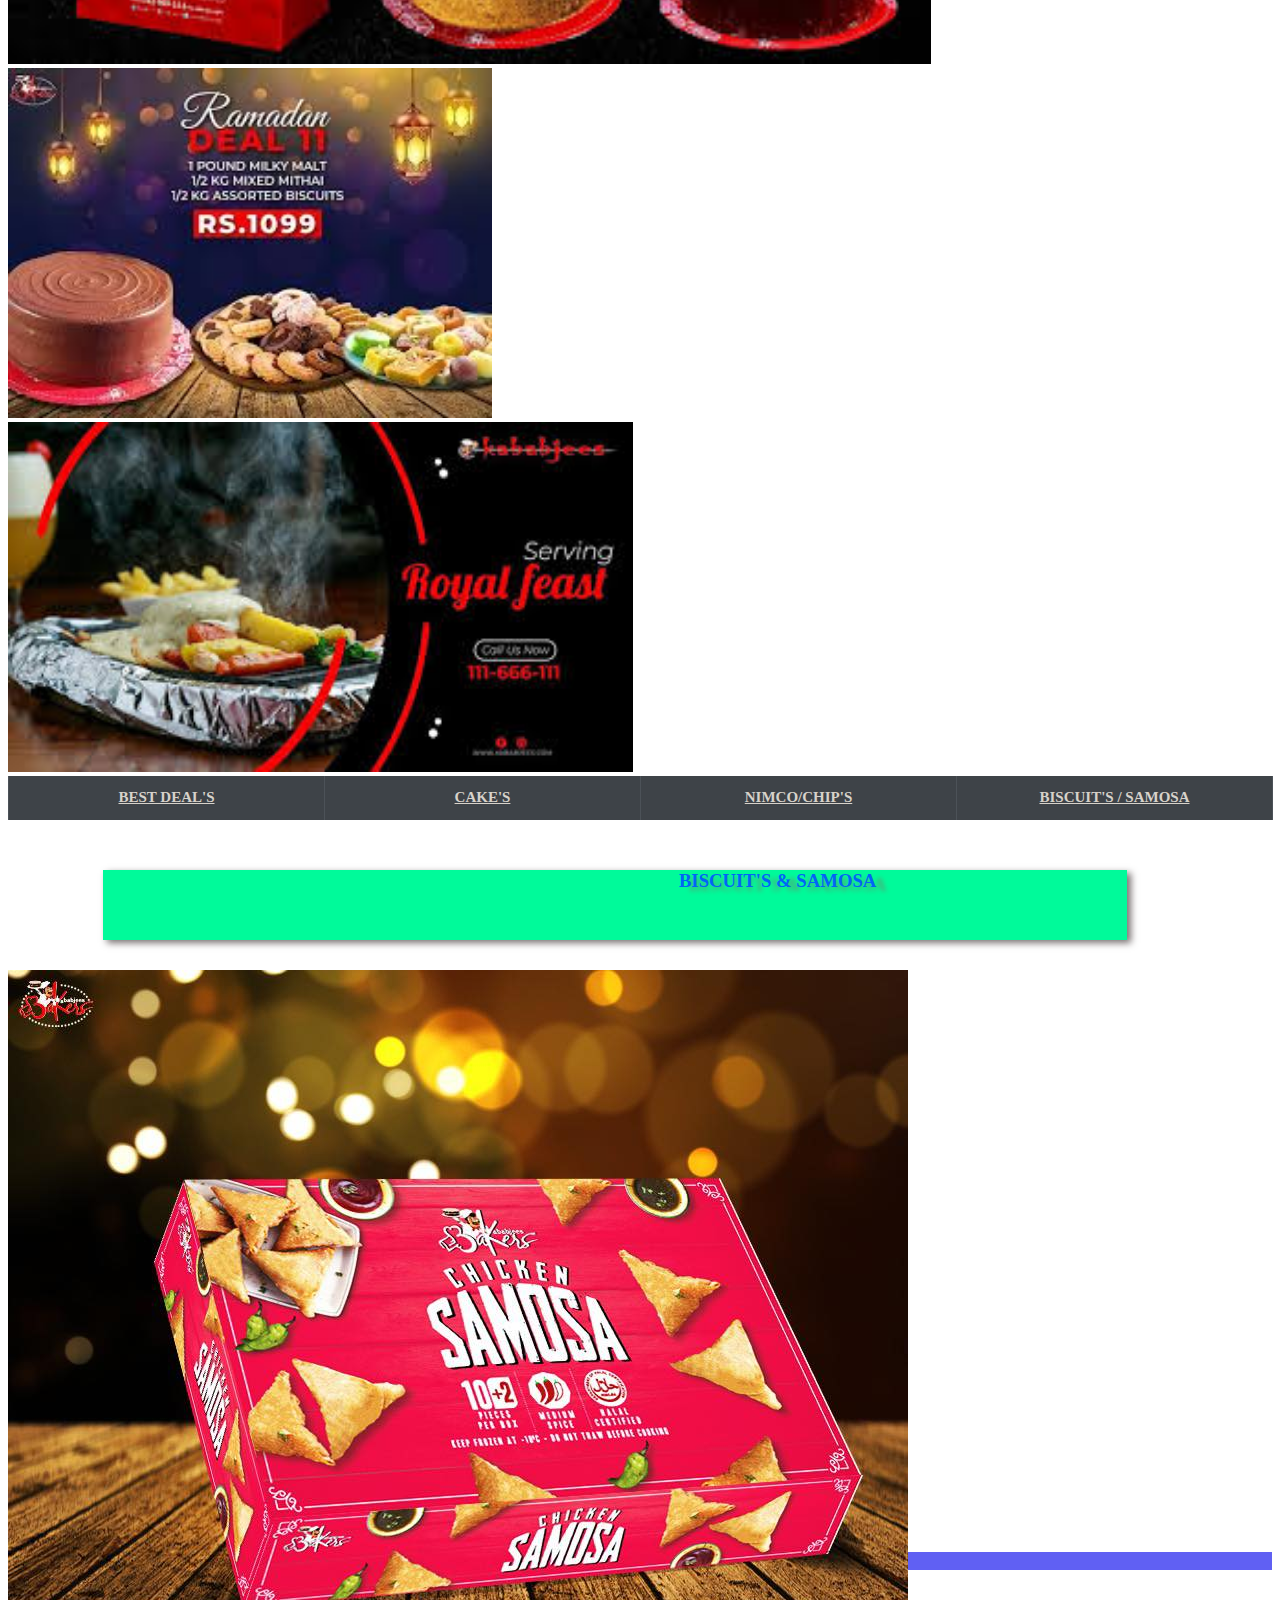
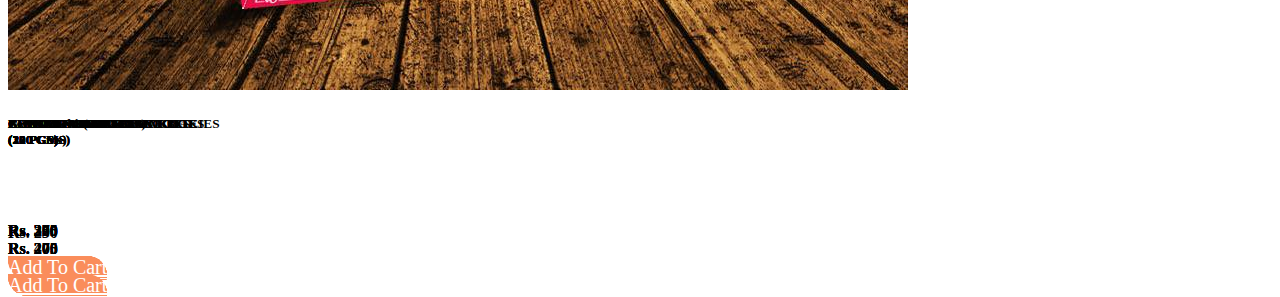
<file: biscuit.html>
<!DOCTYPE html>
<html lang="en">

<head>
    <meta charset="UTF-8">
    <meta name="viewport" content="width=device-width, initial-scale=1.0">
    <title>ASSIGNMENT 4 By RAHUL ROSHAN</title>
    <link rel="stylesheet" href="style.css">
    <link rel="stylesheet" href="https://stackpath.bootstrapcdn.com/bootstrap/4.5.0/css/bootstrap.min.css"
        integrity="sha384-9aIt2nRpC12Uk9gS9baDl411NQApFmC26EwAOH8WgZl5MYYxFfc+NcPb1dKGj7Sk" crossorigin="anonymous">

    <link rel="stylesheet" href="https://cdnjs.cloudflare.com/ajax/libs/font-awesome/4.7.0/css/font-awesome.min.css">
    <!-- favicon -->
    <link rel="icon" href="images/logo.jpg" type="image/gif" sizes="16x16" />

    <style>
        body {
            background-image: url(images/i2.jpg);
            background-size: cover;
            background-attachment: fixed;


        }
    </style>

</head>

<body>
    <!-- header -->

    <div class="delivery">
        <div class="d-flex flex-row bd-highlight mb-5">
            <div class="p-2 bd-highlight">
                <li class="nav-item">
                    <a class="nav-social" target="_blank" href="https://www.facebook.com/Kababjees.Bakers/">
                        <i class="fa fa-facebook-square" aria-hidden="true"></i>
                    </a>

                </li>
            </div>
            <div class="p-2 bd-highlight">
                <li class="nav-item">
                    <a class="nav-social" target="_blank"
                        href="https://www.youtube.com/channel/UCZaUSZMqiOQBh-YWDmqMStg">
                        <i class="fa fa-youtube-square" aria-hidden="true"></i>
                    </a>
                </li>
            </div>
            <div class="p-2 bd-highlight">
                <li class="nav-item">
                    <a class="nav-social" target="_blank" href="https://twitter.com/Kababjees_rest">
                        <i class="fa fa-twitter-square" aria-hidden="true"></i>
                    </a>
                </li>
            </div>
            <div class="p-2 bd-highlight">
                <li class="nav-item">
                    <a class="nav-social" target="_blank" href="https://www.instagram.com/kababjees.bakers/">
                        <i class="fa fa-instagram" aria-hidden="true"></i>
                    </a>
                </li>
            </div>
        </div>
    </div>
    <!-- navigation -->
    <div class="navigation sticky-top">
        <nav class="navbar navbar-expand-lg navbar-light ">
            <a class="navbar-brand" href="#">
                <img src="images/100.png" alt="" width="300px" height="auto" srcset="">
            </a>
            <button class="navbar-toggler" type="button" data-toggle="collapse" data-target="#navbarText"
                aria-controls="navbarText" aria-expanded="false" aria-label="Toggle navigation">
                <span class="navbar-toggler-icon"></span>
            </button>
            <div class="collapse navbar-collapse" id="navbarText">
                <ul class="navbar-nav mr-auto">

                </ul>
                <span class="navbar-text">
                    <ul class="navbar-nav mr-auto">
                        <li class="nav-item active">
                            <a class="nav-link" href="index.html">HOME </a>
                        </li>
                        <li class="nav-item">
                            <a class="nav-link" href="about.html">ABOUT US</a>
                        </li>
                        <li class="nav-item">
                            <a class="nav-link" href="gallery.html">GALLERY</a>
                        </li>
                        <li class="nav-item">
                            <a class="nav-link" href="contact.html">CONTACT US</a>
                        </li>
                        <li class="nav-item dropdown">
                            <a class="nav-link dropdown-toggle" href="#" id="navbarDropdownMenuLink" role="button"
                                data-toggle="dropdown" aria-haspopup="true" aria-expanded="false">
                                MY ACCOUNT
                            </a>
                            <div class="dropdown-menu" aria-labelledby="navbarDropdownMenuLink">
                                <a class="dropdown-item" href="signup.html">SIGN UP</a>
                                <a class="dropdown-item" href="login.html">LOGIN</a>
                            </div>
                        </li>
                        <li class="nav-item">
                            <a class="nav-link" href="cart.html">
                                <!-- <i class="fa fa-cart-plus" aria-hidden="true"> -->
                                <button type="button"
                                    style="background-color:radial-gradient(rgb(144, 212, 89), rgb(243, 137, 75), rgba(255, 37, 146, 0.925));"
                                    class="btn btn-primary1" data-toggle="modal" data-target="#cart"><i
                                        class="fa fa-cart-plus" aria-hidden="true"> (<span
                                            class="total-count"></span>)</i></button>
                            </a>
                        </li>

                    </ul>
                </span>
            </div>
        </nav>
    </div>
    <!-- navigation -->


    <!-- slider -->
    <div id="carouselExampleIndicators" class="carousel slide" data-ride="carousel">
        <ol class="carousel-indicators">
            <li data-target="#carouselExampleIndicators" data-slide-to="0" class="active"></li>
            <li data-target="#carouselExampleIndicators" data-slide-to="1"></li>
            <li data-target="#carouselExampleIndicators" data-slide-to="2"></li>
        </ol>
        <div class="carousel-inner">
            <div class="carousel-item active">
                <img src="images/1.jpg" height="350" width="auto" class="d-block w-100" alt="...">
            </div>
            <div class="carousel-item">
                <img src="images/44.jpeg" class="d-block w-100" height="350" width="auto" alt="...">
            </div>
            <div class="carousel-item">
                <img src="images/45.jpg" class="d-block w-100" height="350" width="auto" alt="...">
            </div>
            <div class="carousel-item">
                <img src="images/2.jpg" class="d-block w-100" height="350" width="auto" alt="...">
            </div>
            <div class="carousel-item">
                <img src="images/3.jpg" class="d-block w-100" height="350" width="auto" alt="...">
            </div>
            <div class="carousel-item">
                <img src="images/4.jpg" class="d-block w-100" height="350" width="auto" alt="...">
            </div>
            <div class="carousel-item">
                <img src="images/5.jpg" class="d-block w-100" height="350" width="auto" alt="...">
            </div>
            <div class="carousel-item">
                <img src="images/6.jpg" class="d-block w-100" height="350" width="auto" alt="...">
            </div>
            <div class="carousel-item">
                <img src="images/7.jpg" class="d-block w-100" height="350" width="auto" alt="...">
            </div>
            <div class="carousel-item">
                <img src="images/8.jpg" class="d-block w-100" height="350" width="auto" alt="...">
            </div>
        </div>
        <a class="carousel-control-prev" href="#carouselExampleIndicators" role="button" data-slide="prev">
            <span class="carousel-control-prev-icon" aria-hidden="true"></span>
            <span class="sr-only">Previous</span>
        </a>
        <a class="carousel-control-next" href="#carouselExampleIndicators" role="button" data-slide="next">
            <span class="carousel-control-next-icon" aria-hidden="true"></span>
            <span class="sr-only">Next</span>
        </a>
    </div>
    <!-- slide -->




    <div class='merchant__product-filters-container'>
        <div class='merchant__product-filters'>
            <div class='gb-container'>
                <div class='merchant__product-filters-content spec__product-filters'>
                    <a class="c" href="index.html"><span>
                            BEST DEAL'S
                        </span>
                    </a>
                    <a class="c" href="cake.html"><span>
                            CAKE'S
                        </span>
                    </a>

                    <a class="c" href="nimco.html"><span>
                            NIMCO/CHIP'S
                        </span>
                    </a>
                    <a class="c" href="biscuit.html"><span>
                            BISCUIT'S / SAMOSA
                        </span>
                    </a>
                </div>
            </div>
        </div>

    </div>


    <!-- PRODUCTS -->
    <div class="biscuit">
        <h3>&nbsp;&nbsp;&nbsp;&nbsp;BISCUIT'S & SAMOSA</h3>
    </div>
    <div class="container">
        <div class="row">
            <div class="colomn-sm-12 colomn-md-6 colomn-lg-3 ">
                <div class="card">
                    <img src="images/c1.jpg" class="card-img-top" alt="...">
                    <div class="card-body">
                        <h5 class="card-title">CLASSIC ASSORTED COOKIES <br> <b> (350 GMS) </b>
                        </h5><br><br>
                        <p class="card-text">Rs. 330 </p>
                        <a href="#" class="btn btn-primary">Add To Cart</a>
                    </div>
                </div>
            </div>
            <div class="colomn-sm-12 colomn-md-6 colomn-lg-3">
                <div class="card">
                    <img src="images/c2.jpg" class="card-img-top" alt="...">
                    <div class="card-body">
                        <h5 class="card-title">CHOCOLATE WALNUT COOKIES <br> <b> (200 GMS)</b>
                        </h5><br><br>
                        <p class="card-text">Rs. 230 </p>
                        <a href="#" class="btn btn-primary">Add To Cart</a>
                    </div>
                </div>
            </div>
            <div class="colomn-sm-12 colomn-md-6 colomn-lg-3">
                <div class="card">
                    <img src="images/c3.jpg" class="card-img-top" alt="...">
                    <div class="card-body">
                        <h5 class="card-title">CHOCOLATE DOT COOKIES <br> <b>(200 GMS)</b>
                        </h5><br><br>
                        <p class="card-text">Rs. 200 </p>
                        <a href="#" class="btn btn-primary">Add To Cart</a>
                    </div>
                </div>
            </div>
            <div class="colomn-sm-12 colomn-md-6 colomn-lg-3">
                <div class="card">
                    <img src="images/c4.jpg" class="card-img-top" alt="...">
                    <div class="card-body">
                        <h5 class="card-title">JAM DOT COOKIES <br><b>(200 Gms)</b>
                        </h5><br><br><br>
                        <p class="card-text">Rs. 200 </p>
                        <a href="#" class="btn btn-primary">Add To Cart</a>
                    </div>
                </div>
            </div>
            <div class="colomn-sm-12 colomn-md-6 colomn-lg-3">
                <div class="card">
                    <img src="images/c5.jpg" class="card-img-top" alt="...">
                    <div class="card-body">
                        <h5 class="card-title">NANKHATI<b> (200 GMS)</b><br>
                        </h5><br><br><br>
                        <p class="card-text">Rs. 230 </p>
                        <a href="#" class="btn btn-primary">Add To Cart</a>
                    </div>
                </div>
            </div>
            <div class="colomn-sm-12 colomn-md-6 colomn-lg-3">
                <div class="card">
                    <img src="images/c6.jpg" class="card-img-top" alt="...">
                    <div class="card-body">
                        <h5 class="card-title">Zeera Cookies<br> <b> (200 Gms) </b>
                        </h5><br><br><br>
                        <p class="card-text">Rs. 200 </p>
                        <a href="#" class="btn btn-primary">Add To Cart</a>
                    </div>
                </div>
            </div>
            <div class="colomn-sm-12 colomn-md-6 colomn-lg-3">
                <div class="card">
                    <img src="images/s1.jpg" class="card-img-top" alt="...">
                    <div class="card-body">
                        <h5 class="card-title">CHICKEN D SAMOSA <br><b> (12 PCS)</b>
                        </h5><br><br>
                        <p class="card-text">Rs. 275 </p>
                        <a href="#" class="btn btn-primary">Add To Cart</a>
                    </div>
                </div>
            </div>
            <div class="colomn-sm-12 colomn-md-6 colomn-lg-3">
                <div class="card">
                    <img src="images/s2.jpg" class="card-img-top" alt="...">
                    <div class="card-body">
                        <h5 class="card-title">CHICKEN SAMOSA ONE BITE<br><b>(24 PCS)</b>
                        </h5><br><br>
                        <p class="card-text">Rs. 300 </p>
                        <a href="#" class="btn btn-primary">Add To Cart</a>
                    </div>
                </div>
            </div>
            <div class="colomn-sm-12 colomn-md-6 colomn-lg-3">
                <div class="card">
                    <img src="images/s3.jpg" class="card-img-top" alt="...">
                    <div class="card-body">
                        <h5 class="card-title">ALOO SAMOSA<br><b>(12 PCS)</b>
                        </h5><br><br><br>
                        <p class="card-text">Rs. 275</p>
                        <a href="#" class="btn btn-primary">Add To Cart</a>
                    </div>
                </div>
            </div>
            <div class="colomn-sm-12 colomn-md-6 colomn-lg-3">
                <div class="card">
                    <img src="images/s4.jpg" class="card-img-top" alt="...">
                    <div class="card-body">
                        <h5 class="card-title">CHICKEN ROLL<br><b>(12 PCS)</b>
                        </h5><br><br><br>
                        <p class="card-text">Rs. 400 </p>
                        <a href="#" class="btn btn-primary">Add To Cart</a>
                    </div>
                </div>
            </div>
            <div class="colomn-sm-12 colomn-md-6 colomn-lg-3">
                <div class="card">
                    <img src="images/s5.jpg" class="card-img-top" alt="...">
                    <div class="card-body">
                        <h5 class="card-title">BEEF MINCE SAMOSA<br><b>(12 PCS)</b>
                        </h5><br><br>
                        <p class="card-text">Rs. 275 </p>
                        <a href="#" class="btn btn-primary">Add To Cart</a>
                    </div>
                </div>
            </div>
            <div class="colomn-sm-12 colomn-md-6 colomn-lg-3">
                <div class="card">
                    <img src="images/s6.jpg" class="card-img-top" alt="...">
                    <div class="card-body">
                        <h5 class="card-title">CHICKEN CHEESE SAMOSA<br><b>(12 PCS) </b>
                        </h5><br><br>
                        <p class="card-text">Rs. 300 </p>
                        <a href="#" class="btn btn-primary">Add To Cart</a>
                    </div>
                </div>
            </div>
            <div class="colomn-sm-12 colomn-md-6 colomn-lg-3">
                <div class="card">
                    <img src="images/s7.jpg" class="card-img-top" alt="...">
                    <div class="card-body">
                        <h5 class="card-title">CHICKEN SAMOSA<br><b>(12 PCS)</b>
                        </h5><br><br><br>
                        <p class="card-text">Rs. 275 </p>
                        <a href="#" class="btn btn-primary">Add To Cart</a>
                    </div>
                </div>
            </div>
        </div>
    </div>

    <!-- Footer -->

    <footer>
        <div class="container-fluid bg-dark text-light">

            <div class="container py-5" style="font-size: 14px;">

                <h2 style="color: chartreuse;"> Kababjee’s Bakers</h2>
                <div class="row py-5">
                    <div class="col-lg-4 col-md-6 col-sm-12 mt-5">
                        <p style="font-size: 16px;">
                            Plot No, Shop # 33a, street 3, Figree Land, 36 Nishtar Rd, Peoples Colony, Karachi, Karachi
                            City, Sindh
                        </p>
                        <ul class="list-inline mt-4">
                            <li class="m-0 pl-10 pr-10" style="font-size: 20px;">
                                <i class="fa fa-phone mr-5 text-success"></i>UAN: +92 21 111 666 111
                            </li>
                            <li class="m-0 pl-10 pr-10" style="font-size: 20px;">
                                <i class="fa fa-envelope-o text-success mr-5"></i>
                                tecnocity8@gmail.com
                            </li>
                        </ul>
                    </div>
                    <div class="col-lg-4 col-md-6 col-sm-12">
                        <!-- Useful Links -->
                        <h5>Useful Links</h5>
                        <hr style="
                        width: 80px;
                          border: 1.5px solid green;
                  text-align: left;
                 margin-left: 0;
                  " />
                        <ul>
                            <li style="font-size: 20px;">
                                <a href="index.html">
                                    <p style="color: antiquewhite;">
                                        Home
                                    </p>
                                </a>
                            </li>
                            <li style="font-size: 20px;">
                                <a href="about.html">
                                    <p style="color: antiquewhite;">
                                        About Us
                                    </p>
                                </a>
                            </li>
                            <li style="font-size: 20px;">
                                <a href="gallery.html">
                                    <p style="color: antiquewhite;">
                                        Gallery
                                    </p>
                                </a>
                            </li>
                            <li style="font-size: 20px;">
                                <a href="contact.html">
                                    <p style="color: antiquewhite;">
                                        Contact Us
                                    </p>
                                </a>
                            </li>
                        </ul>
                        <!-- Useful Links -->

                    </div>

                    <div class="col-lg-4 col-md-6 col-sm-12">
                        <h5 class="widget-title mb-10">Connect With Us</h5>
                        <ul>
                            <div class="p-2 bd-highlight">
                                <li class="nav-item" style="font-size: 35px;">
                                    <a class="nav-social" target="_blank"
                                        href="https://www.facebook.com/Kababjees.Bakers/">
                                        <i class="fa fa-facebook-square" aria-hidden="true"></i>
                                    </a>

                                </li>
                            </div>
                            <div class="p-2 bd-highlight">
                                <li class="nav-item" style="font-size: 35px;">
                                    <a class="nav-social" target="_blank"
                                        href="https://www.youtube.com/channel/UCZaUSZMqiOQBh-YWDmqMStg">
                                        <i class="fa fa-youtube-square" aria-hidden="true"></i>
                                    </a>
                                </li>
                            </div>
                            <div class="p-2 bd-highlight">
                                <li class="nav-item" style="font-size: 35px;">
                                    <a class="nav-social" target="_blank" href="https://twitter.com/Kababjees_rest">
                                        <i class="fa fa-twitter-square" aria-hidden="true"></i>
                                    </a>
                                </li>
                            </div>
                            <div class="p-2 bd-highlight">
                                <li class="nav-item" style="font-size: 35px;">
                                    <a class="nav-social" target="_blank"
                                        href="https://www.instagram.com/kababjees.bakers/">
                                        <i class="fa fa-instagram" aria-hidden="true"></i>
                                    </a>
                                </li>
                            </div>
                        </ul>
                    </div>
                </div>
            </div>
        </div>


        <div class="container-fluid bg-blue-text-light" style="background-color: rgb(96, 96, 243);"
            style="font-size: 12px;">
            <div class="container mb-0 pt-3">
                <div class="row">
                    <p style="font-size: 20px;">
                    <h4 style="color: white;">Copyrights &copy; 2020 Savor's Backery
                    </h4>
                    </p>
                </div>
            </div>
        </div>


        <div class="container-fluid bg-dark text-light" style="font-size: 12px;">
            <div class="container mb-0 pt-3">
                <div class="row">
                    <div class="col-12 text-center">
                        <p>
                        <h4> || MADE BY RAHUL ROSHAN ||</h4>
                        </p>
                    </div>
                </div>
            </div>
        </div>

    </footer>




    <script src="https://code.jquery.com/jquery-3.5.1.slim.min.js"
        integrity="sha384-DfXdz2htPH0lsSSs5nCTpuj/zy4C+OGpamoFVy38MVBnE+IbbVYUew+OrCXaRkfj"
        crossorigin="anonymous"></script>
    <script src="https://cdn.jsdelivr.net/npm/popper.js@1.16.0/dist/umd/popper.min.js"
        integrity="sha384-Q6E9RHvbIyZFJoft+2mJbHaEWldlvI9IOYy5n3zV9zzTtmI3UksdQRVvoxMfooAo"
        crossorigin="anonymous"></script>
    <script src="https://stackpath.bootstrapcdn.com/bootstrap/4.5.0/js/bootstrap.min.js"
        integrity="sha384-OgVRvuATP1z7JjHLkuOU7Xw704+h835Lr+6QL9UvYjZE3Ipu6Tp75j7Bh/kR0JKI"
        crossorigin="anonymous"></script>

</body>

</html>
</file>
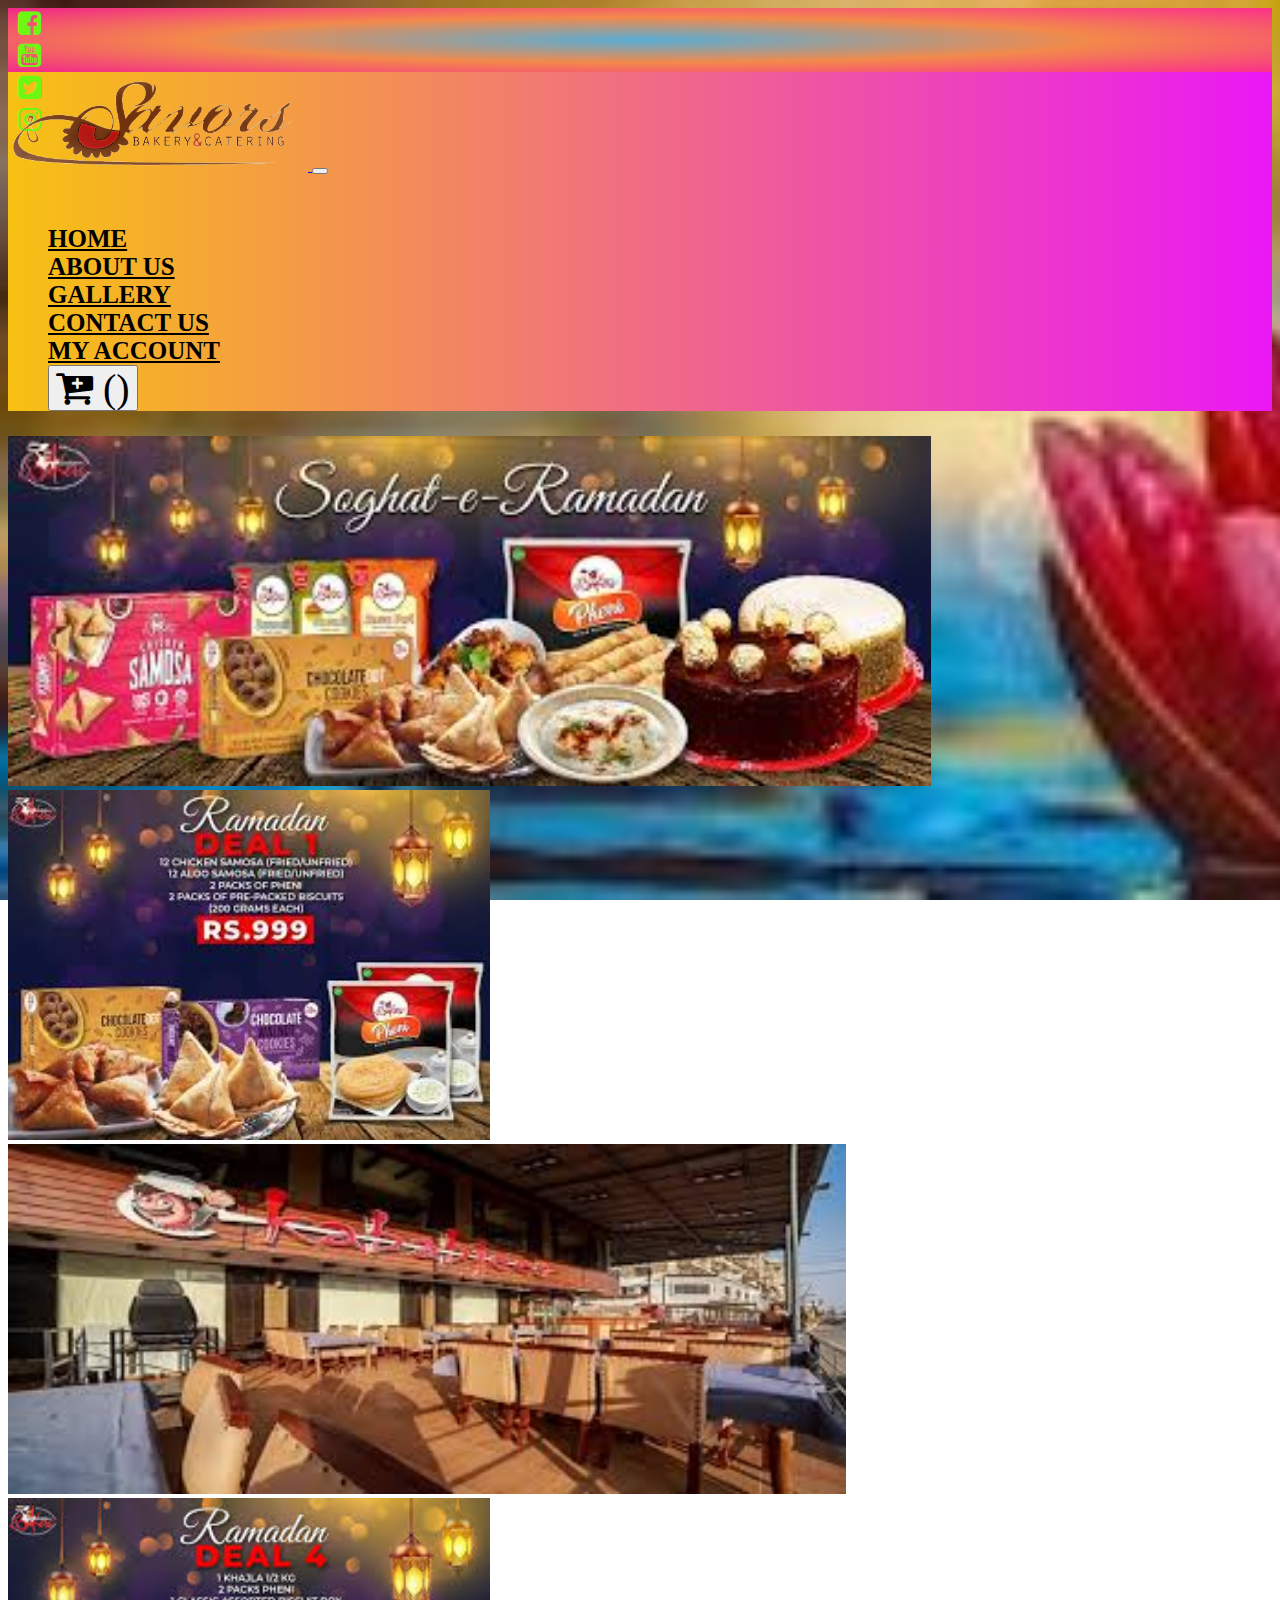
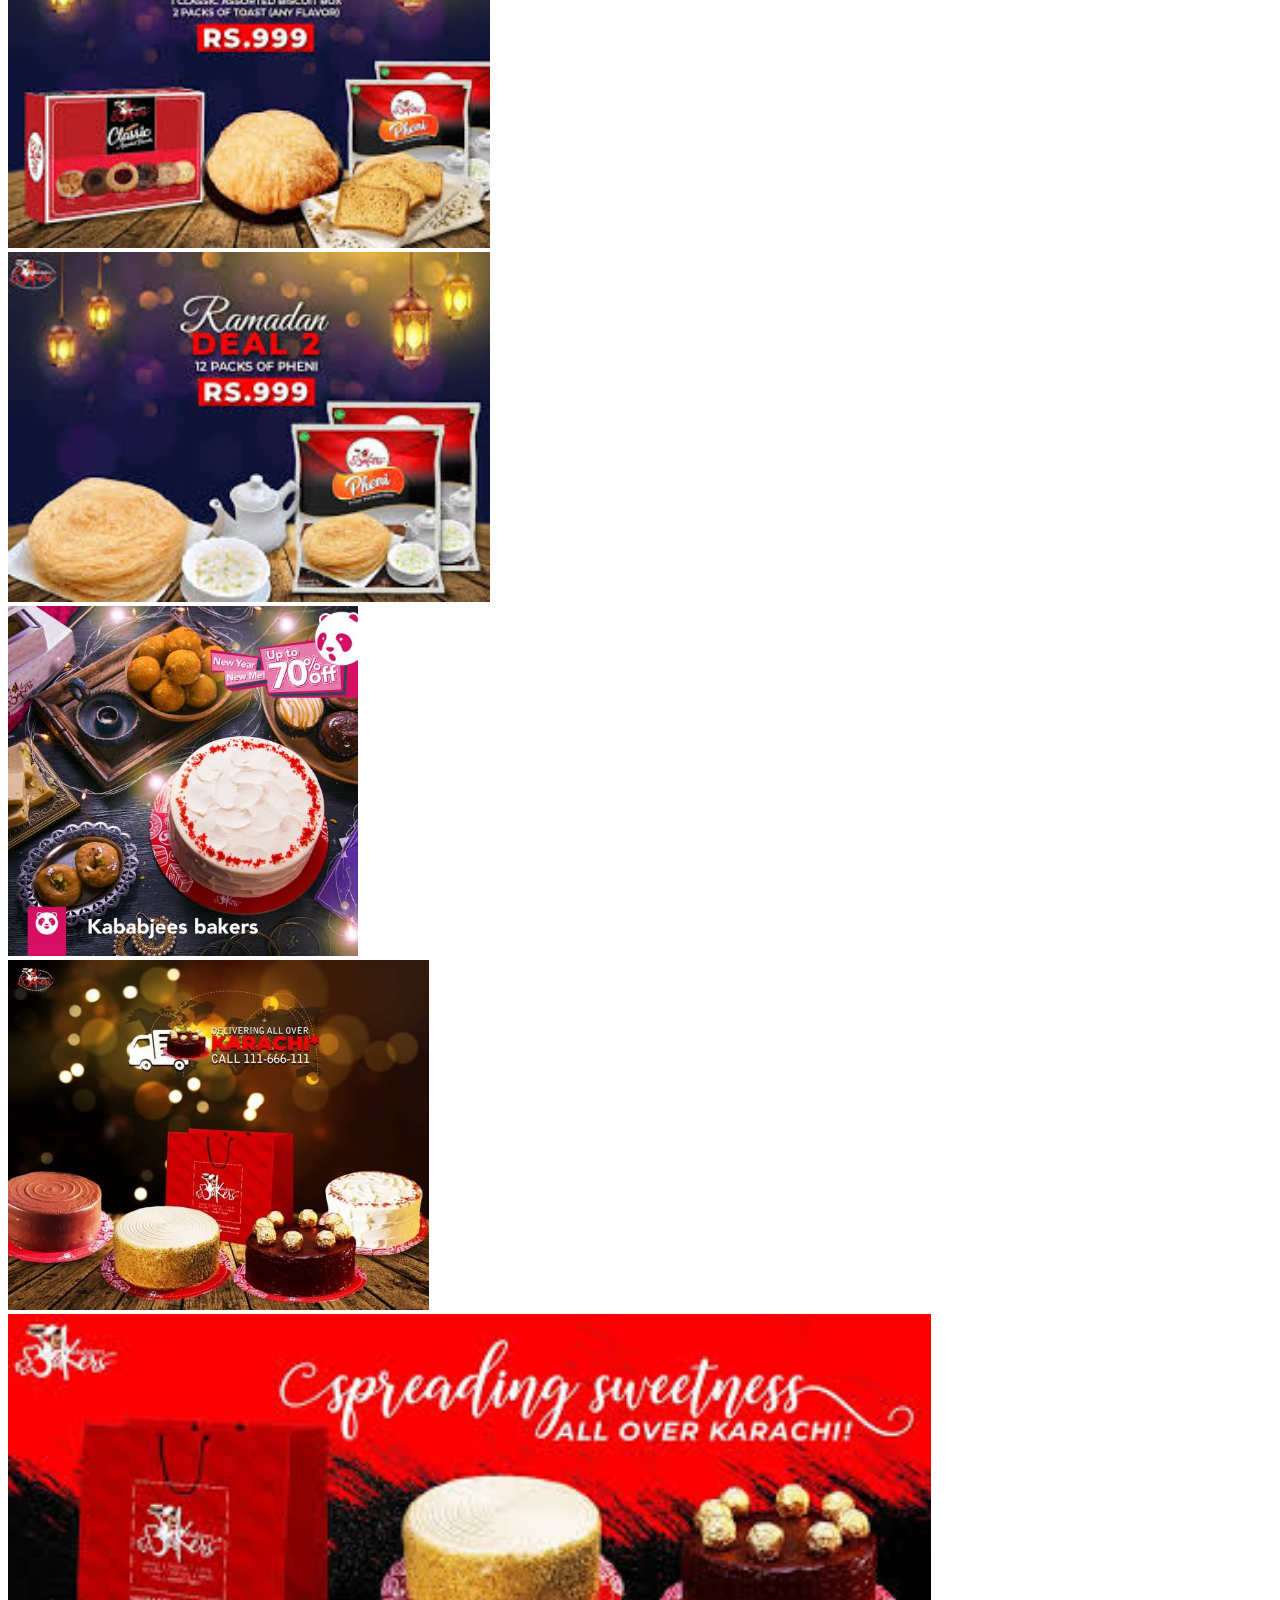
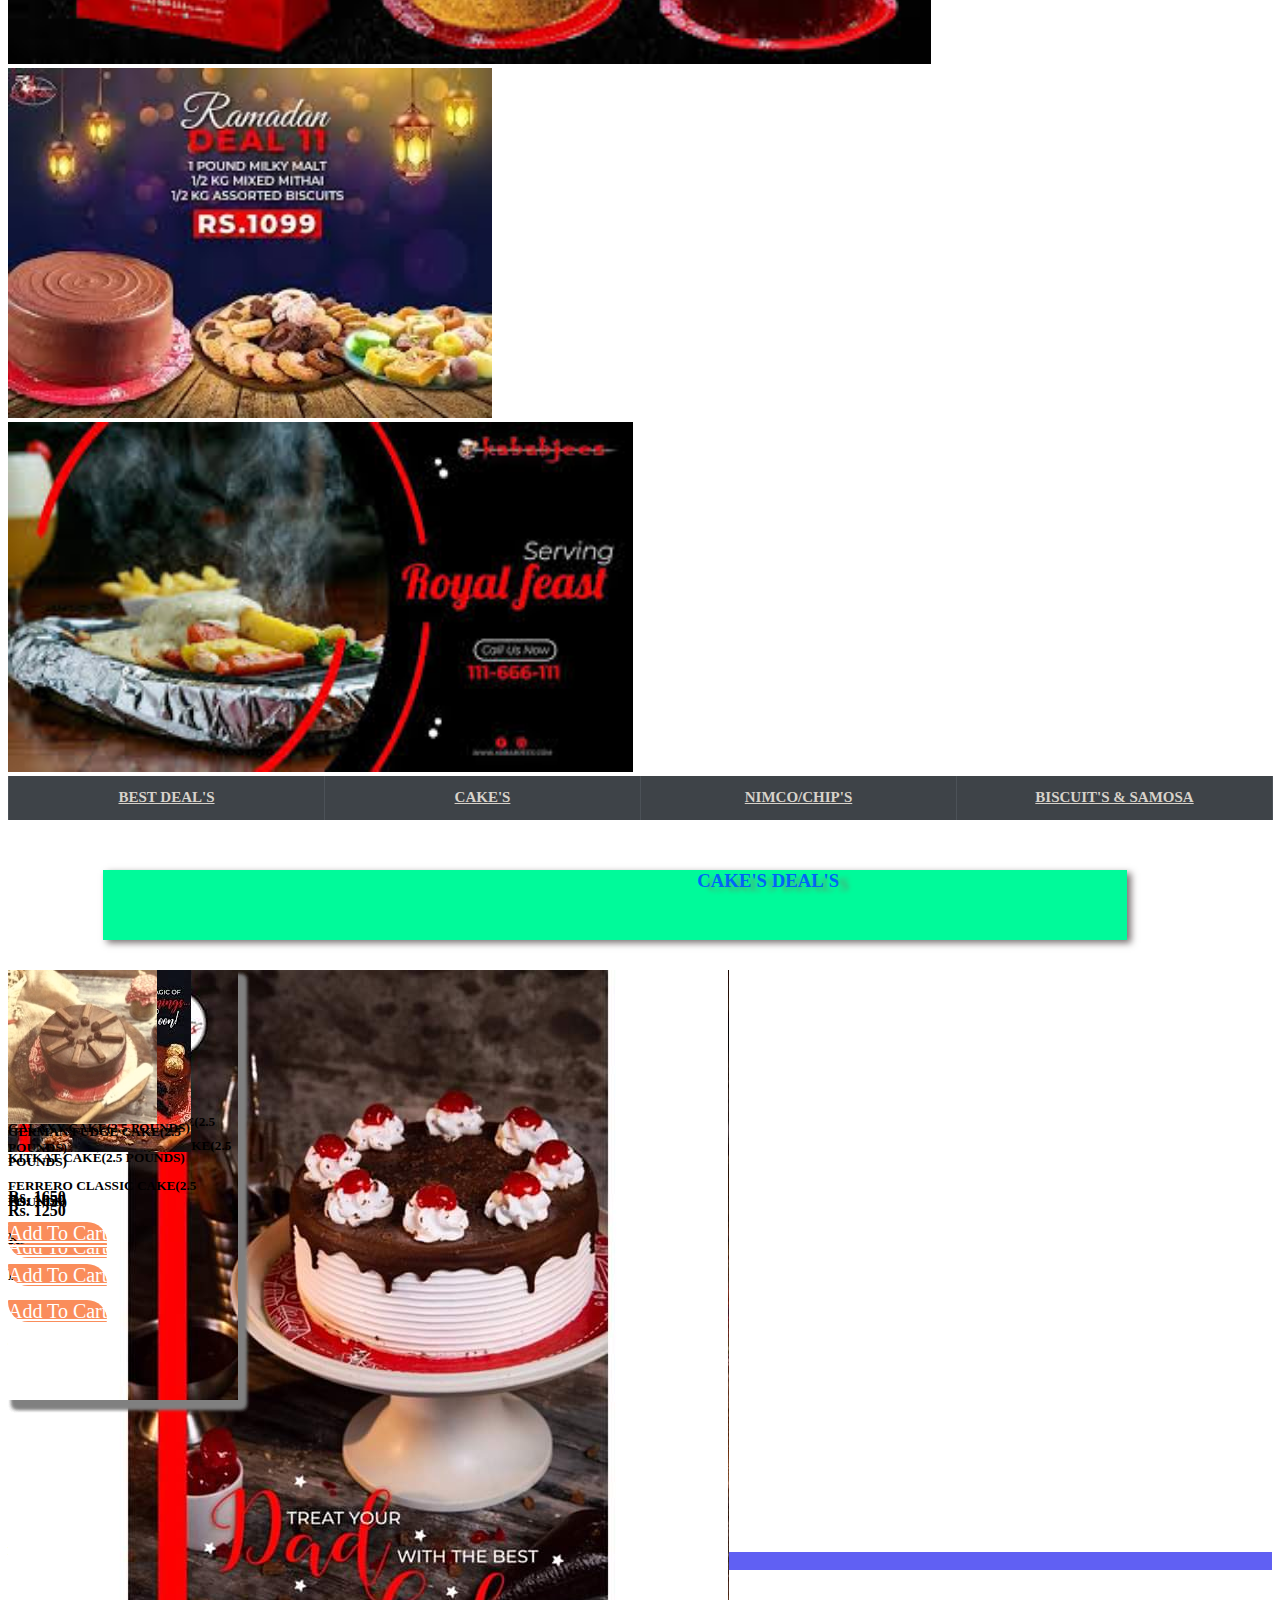
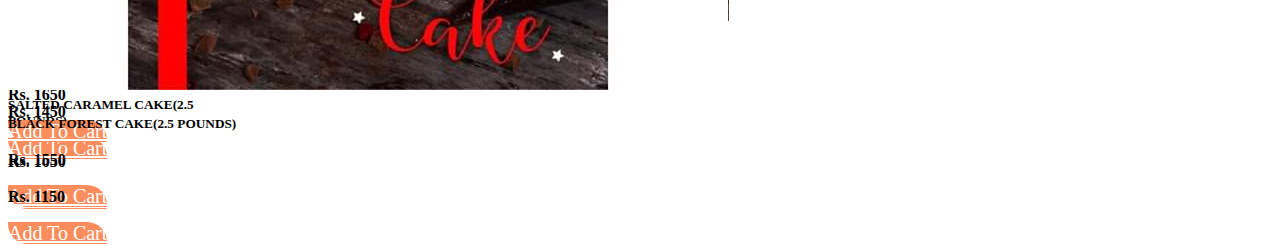
<file: cake.html>
<!DOCTYPE html>
<html lang="en">

<head>
    <meta charset="UTF-8">
    <meta name="viewport" content="width=device-width, initial-scale=1.0">
    <title>ASSIGNMENT 4 By RAHUL ROSHAN</title>
    <link rel="stylesheet" href="style.css">
    <link rel="stylesheet" href="https://stackpath.bootstrapcdn.com/bootstrap/4.5.0/css/bootstrap.min.css"
        integrity="sha384-9aIt2nRpC12Uk9gS9baDl411NQApFmC26EwAOH8WgZl5MYYxFfc+NcPb1dKGj7Sk" crossorigin="anonymous">

    <link rel="stylesheet" href="https://cdnjs.cloudflare.com/ajax/libs/font-awesome/4.7.0/css/font-awesome.min.css">
    <!-- favicon -->
    <link rel="icon" href="images/logo.jpg" type="image/gif" sizes="16x16" />

    <style>
        body {
            background-image: url(images/i5.jpg);
            background-size: cover;
            background-attachment: fixed;


        }
    </style>

</head>

<body>
    <!-- header -->

    <div class="delivery">
        <div class="d-flex flex-row bd-highlight mb-5">
            <div class="p-2 bd-highlight">
                <li class="nav-item">
                    <a class="nav-social" target="_blank" href="https://www.facebook.com/Kababjees.Bakers/">
                        <i class="fa fa-facebook-square" aria-hidden="true"></i>
                    </a>

                </li>
            </div>
            <div class="p-2 bd-highlight">
                <li class="nav-item">
                    <a class="nav-social" target="_blank"
                        href="https://www.youtube.com/channel/UCZaUSZMqiOQBh-YWDmqMStg">
                        <i class="fa fa-youtube-square" aria-hidden="true"></i>
                    </a>
                </li>
            </div>
            <div class="p-2 bd-highlight">
                <li class="nav-item">
                    <a class="nav-social" target="_blank" href="https://twitter.com/Kababjees_rest">
                        <i class="fa fa-twitter-square" aria-hidden="true"></i>
                    </a>
                </li>
            </div>
            <div class="p-2 bd-highlight">
                <li class="nav-item">
                    <a class="nav-social" target="_blank" href="https://www.instagram.com/kababjees.bakers/">
                        <i class="fa fa-instagram" aria-hidden="true"></i>
                    </a>
                </li>
            </div>
        </div>
    </div>
    <!-- navigation -->
    <div class="navigation sticky-top">
        <nav class="navbar navbar-expand-lg navbar-light ">
            <a class="navbar-brand" href="#">
                <img src="images/100.png" alt="" width="300px" height="auto" srcset="">
            </a>
            <button class="navbar-toggler" type="button" data-toggle="collapse" data-target="#navbarText"
                aria-controls="navbarText" aria-expanded="false" aria-label="Toggle navigation">
                <span class="navbar-toggler-icon"></span>
            </button>
            <div class="collapse navbar-collapse" id="navbarText">
                <ul class="navbar-nav mr-auto">

                </ul>
                <span class="navbar-text">
                    <ul class="navbar-nav mr-auto">
                        <li class="nav-item active">
                            <a class="nav-link" href="index.html">HOME </a>
                        </li>
                        <li class="nav-item">
                            <a class="nav-link" href="about.html">ABOUT US</a>
                        </li>
                        <li class="nav-item">
                            <a class="nav-link" href="gallery.html">GALLERY</a>
                        </li>
                        <li class="nav-item">
                            <a class="nav-link" href="contact.html">CONTACT US</a>
                        </li>
                        <li class="nav-item dropdown">
                            <a class="nav-link dropdown-toggle" href="#" id="navbarDropdownMenuLink" role="button"
                                data-toggle="dropdown" aria-haspopup="true" aria-expanded="false">
                                MY ACCOUNT
                            </a>
                            <div class="dropdown-menu" aria-labelledby="navbarDropdownMenuLink">
                                <a class="dropdown-item" href="signup.html">SIGN UP</a>
                                <a class="dropdown-item" href="login.html">LOGIN</a>
                            </div>
                        </li>
                        <li class="nav-item">
                            <a class="nav-link" href="cart.html">
                                <!-- <i class="fa fa-cart-plus" aria-hidden="true"> -->
                                <button type="button"
                                    style="background-color:radial-gradient(rgb(144, 212, 89), rgb(243, 137, 75), rgba(255, 37, 146, 0.925));"
                                    class="btn btn-primary1" data-toggle="modal" data-target="#cart"><i
                                        class="fa fa-cart-plus" aria-hidden="true"> (<span
                                            class="total-count"></span>)</i></button>
                            </a>
                        </li>

                    </ul>
                </span>
            </div>
        </nav>
    </div>
    <!-- navigation -->


    <!-- slider -->
    <div id="carouselExampleIndicators" class="carousel slide" data-ride="carousel">
        <ol class="carousel-indicators">
            <li data-target="#carouselExampleIndicators" data-slide-to="0" class="active"></li>
            <li data-target="#carouselExampleIndicators" data-slide-to="1"></li>
            <li data-target="#carouselExampleIndicators" data-slide-to="2"></li>
        </ol>
        <div class="carousel-inner">
            <div class="carousel-item active">
                <img src="images/1.jpg" height="350" width="auto" class="d-block w-100" alt="...">
            </div>
            <div class="carousel-item">
                <img src="images/2.jpg" class="d-block w-100" height="350" width="auto" alt="...">
            </div>
            <div class="carousel-item">
                <img src="images/3.jpg" class="d-block w-100" height="350" width="auto" alt="...">
            </div>
            <div class="carousel-item">
                <img src="images/4.jpg" class="d-block w-100" height="350" width="auto" alt="...">
            </div>
            <div class="carousel-item">
                <img src="images/5.jpg" class="d-block w-100" height="350" width="auto" alt="...">
            </div>
            <div class="carousel-item">
                <img src="images/44.jpeg" class="d-block w-100" height="350" width="auto" alt="...">
            </div>
            <div class="carousel-item">
                <img src="images/45.jpg" class="d-block w-100" height="350" width="auto" alt="...">
            </div>
            <div class="carousel-item">
                <img src="images/6.jpg" class="d-block w-100" height="350" width="auto" alt="...">
            </div>
            <div class="carousel-item">
                <img src="images/7.jpg" class="d-block w-100" height="350" width="auto" alt="...">
            </div>
            <div class="carousel-item">
                <img src="images/8.jpg" class="d-block w-100" height="350" width="auto" alt="...">
            </div>
        </div>
        <a class="carousel-control-prev" href="#carouselExampleIndicators" role="button" data-slide="prev">
            <span class="carousel-control-prev-icon" aria-hidden="true"></span>
            <span class="sr-only">Previous</span>
        </a>
        <a class="carousel-control-next" href="#carouselExampleIndicators" role="button" data-slide="next">
            <span class="carousel-control-next-icon" aria-hidden="true"></span>
            <span class="sr-only">Next</span>
        </a>
    </div>
    <!-- slide -->

    <div class='merchant__product-filters-container'>
        <div class='merchant__product-filters'>
            <div class='gb-container'>
                <div class='merchant__product-filters-content spec__product-filters'>
                    <a class="c" href="index.html"><span>
                            BEST DEAL'S
                        </span>
                    </a>
                    <a class="c" href="cake.html"><span>
                            CAKE'S
                        </span>
                    </a>

                    <a class="c" href="nimco.html"><span>
                            NIMCO/CHIP'S
                        </span>
                    </a>
                    <a class="c" href="biscuit.html"><span>
                            BISCUIT'S & SAMOSA
                        </span>
                    </a>
                </div>
            </div>
        </div>

    </div>


    <!-- PRODUCTS -->
    <div class="cake">
        <h3>CAKE'S DEAL'S</h3>
    </div>
    <div class="container">
        <div class="row">
            <div class="colomn-sm-12 colomn-md-6 colomn-lg-3 ">
                <div class="card">
                    <img src="images/milky.jpg" class="card-img-top" alt="...">
                    <div class="card-body">
                        <h5 class="card-title">MILKY MALT CAKE <br><b>(2.5 POUNDS)</b>
                        </h5><br><br>
                        <p class="card-text">Rs. 1050 </p>
                        <a href="#" class="btn btn-primary">Add To Cart</a>
                    </div>
                </div>
            </div>
            <div class="colomn-sm-12 colomn-md-6 colomn-lg-3">
                <div class="card">
                    <img src="images/rc.jpg" class="card-img-top" alt="...">
                    <div class="card-body">
                        <h5 class="card-title">RAFAELLO CAKE<b>(2.5 POUNDS)</b>
                        </h5><br><br>
                        <p class="card-text">Rs. 1050 </p>
                        <a href="#" class="btn btn-primary">Add To Cart</a>
                    </div>
                </div>
            </div>
            <div class="colomn-sm-12 colomn-md-6 colomn-lg-3">
                <div class="card">
                    <img src="images/rv.jpg" class="card-img-top" alt="...">
                    <div class="card-body">
                        <h5 class="card-title">RED VELVET CAKE<b>(2.5 POUNDS)</b>
                        </h5><br><br>
                        <p class="card-text">Rs. 1450 </p>
                        <a href="#" class="btn btn-primary">Add To Cart</a>
                    </div>
                </div>
            </div>
            <div class="colomn-sm-12 colomn-md-6 colomn-lg-3">
                <div class="card">
                    <img src="images/scc.jpg" class="card-img-top" alt="...">
                    <div class="card-body">
                        <h5 class="card-title">SALTED CARAMEL CAKE<b>(2.5 POUNDS)</b>
                        </h5>
                        <p class="card-text">Rs. 1550 </p>
                        <a href="#" class="btn btn-primary">Add To Cart</a>
                    </div>
                </div>
            </div>
            <div class="colomn-sm-12 colomn-md-6 colomn-lg-3">
                <div class="card">
                    <img src="images/bb.jpg" class="card-img-top" alt="...">
                    <div class="card-body">
                        <h5 class="card-title">BOMBAY BAKERY COFFEE CAKE<b>(2.5 POUNDS)</b>
                        </h5><br><br>
                        <p class="card-text">Rs. 1250 </p>
                        <a href="#" class="btn btn-primary">Add To Cart</a>
                    </div>
                </div>
            </div>
            <div class="colomn-sm-12 colomn-md-6 colomn-lg-3">
                <div class="card">
                    <img src="images/bc.jpg" class="card-img-top" alt="...">
                    <div class="card-body">
                        <h5 class="card-title">BELGIAN CHOCOLATE CAKE<b>(2.5 POUNDS)</b>
                        </h5>
                        <p class="card-text">Rs. 1650 </p>
                        <a href="#" class="btn btn-primary">Add To Cart</a>
                    </div>
                </div>
            </div>
            <div class="colomn-sm-12 colomn-md-6 colomn-lg-3">
                <div class="card">
                    <img src="images/bf.jpg" class="card-img-top" alt="...">
                    <div class="card-body">
                        <h5 class="card-title">BLACK FOREST CAKE<b>(2.5 POUNDS)</b>
                        </h5><br>
                        <p class="card-text">Rs. 1150 </p>
                        <a href="#" class="btn btn-primary">Add To Cart</a>
                    </div>
                </div>
            </div>
            <div class="colomn-sm-12 colomn-md-6 colomn-lg-3">
                <div class="card">
                    <img src="images/cm.jpg" class="card-img-top" alt="...">
                    <div class="card-body">
                        <h5 class="card-title">CHOCOLATE MOUSSE CAKE<b>(2.5 POUNDS)</b>
                        </h5><br>
                        <p class="card-text">Rs. 1250 </p>
                        <a href="#" class="btn btn-primary">Add To Cart</a>
                    </div>
                </div>
            </div>
            <div class="colomn-sm-12 colomn-md-6 colomn-lg-3">
                <div class="card">
                    <img src="images/dm.jpg" class="card-img-top" alt="...">
                    <div class="card-body">
                        <h5 class="card-title">DAIRY MILK (CADBURY) CAKE<b>(2.5 POUNDS)</b>
                        </h5>
                        <p class="card-text">Rs. 1650 </p>
                        <a href="#" class="btn btn-primary">Add To Cart</a>
                    </div>
                </div>
            </div>
            <div class="colomn-sm-12 colomn-md-6 colomn-lg-3">
                <div class="card">
                    <img src="images/fcc.jpeg" class="card-img-top" alt="...">
                    <div class="card-body">
                        <h5 class="card-title">FERRERO CLASSIC CAKE<b>(2.5 POUNDS)</b>
                        </h5><br>
                        <p class="card-text">Rs. 1950 </p>
                        <a href="#" class="btn btn-primary">Add To Cart</a>
                    </div>
                </div>
            </div>
            <div class="colomn-sm-12 colomn-md-6 colomn-lg-3">
                <div class="card">
                    <img src="images/gc.jpg" class="card-img-top" alt="...">
                    <div class="card-body">
                        <h5 class="card-title">GALAXY CAKE<b>(2.5 POUNDS)</b>
                        </h5><br>
                        <p class="card-text">Rs. 1050 </p>
                        <a href="#" class="btn btn-primary">Add To Cart</a>
                    </div>
                </div>
            </div>
            <div class="colomn-sm-12 colomn-md-6 colomn-lg-3">
                <div class="card">
                    <img src="images/gfc.jpg" class="card-img-top" alt="...">
                    <div class="card-body">
                        <h5 class="card-title">GERMAN FUDGE CAKE<b>(2.5 POUNDS)</b>
                        </h5><br><br>
                        <p class="card-text">Rs. 1250 </p>
                        <a href="#" class="btn btn-primary">Add To Cart</a>
                    </div>
                </div>
            </div>
            <div class="colomn-sm-12 colomn-md-6 colomn-lg-3">
                <div class="card">
                    <img src="images/kk.jpg" class="card-img-top" alt="...">
                    <div class="card-body">
                        <h5 class="card-title">KITKAT CAKE<b>(2.5 POUNDS)</b>
                        </h5>
                        <p class="card-text">Rs. 1650 </p>
                        <a href="#" class="btn btn-primary">Add To Cart</a>
                    </div>
                </div>
            </div>
        </div>
    </div>


    <!-- Footer -->

    <footer>
        <div class="container-fluid bg-dark text-light">

            <div class="container py-5" style="font-size: 14px;">

                <h2 style="color: chartreuse;"> Kababjee’s Bakers</h2>
                <div class="row py-5">
                    <div class="col-lg-4 col-md-6 col-sm-12 mt-5">
                        <p style="font-size: 16px;">
                            Plot No, Shop # 33a, street 3, Figree Land, 36 Nishtar Rd, Peoples Colony, Karachi, Karachi
                            City, Sindh
                        </p>
                        <ul class="list-inline mt-4">
                            <li class="m-0 pl-10 pr-10" style="font-size: 20px;">
                                <i class="fa fa-phone mr-5 text-success"></i>UAN: +92 21 111 666 111
                            </li>
                            <li class="m-0 pl-10 pr-10" style="font-size: 20px;">
                                <i class="fa fa-envelope-o text-success mr-5"></i>
                                tecnocity8@gmail.com
                            </li>
                        </ul>
                    </div>
                    <div class="col-lg-4 col-md-6 col-sm-12">
                        <!-- Useful Links -->
                        <h5>Useful Links</h5>
                        <hr style="
                        width: 80px;
                          border: 1.5px solid green;
                  text-align: left;
                 margin-left: 0;
                  " />
                        <ul>
                            <li style="font-size: 20px;">
                                <a href="index.html">
                                    <p style="color: antiquewhite;">
                                        Home
                                    </p>
                                </a>
                            </li>
                            <li style="font-size: 20px;">
                                <a href="about.html">
                                    <p style="color: antiquewhite;">
                                        About Us
                                    </p>
                                </a>
                            </li>
                            <li style="font-size: 20px;">
                                <a href="gallery.html">
                                    <p style="color: antiquewhite;">
                                        Gallery
                                    </p>
                                </a>
                            </li>
                            <li style="font-size: 20px;">
                                <a href="contact.html">
                                    <p style="color: antiquewhite;">
                                        Contact Us
                                    </p>
                                </a>
                            </li>
                        </ul>
                        <!-- Useful Links -->

                    </div>

                    <div class="col-lg-4 col-md-6 col-sm-12">
                        <h5 class="widget-title mb-10">Connect With Us</h5>
                        <ul>
                            <div class="p-2 bd-highlight">
                                <li class="nav-item" style="font-size: 35px;">
                                    <a class="nav-social" target="_blank"
                                        href="https://www.facebook.com/Kababjees.Bakers/">
                                        <i class="fa fa-facebook-square" aria-hidden="true"></i>
                                    </a>

                                </li>
                            </div>
                            <div class="p-2 bd-highlight">
                                <li class="nav-item" style="font-size: 35px;">
                                    <a class="nav-social" target="_blank"
                                        href="https://www.youtube.com/channel/UCZaUSZMqiOQBh-YWDmqMStg">
                                        <i class="fa fa-youtube-square" aria-hidden="true"></i>
                                    </a>
                                </li>
                            </div>
                            <div class="p-2 bd-highlight">
                                <li class="nav-item" style="font-size: 35px;">
                                    <a class="nav-social" target="_blank" href="https://twitter.com/Kababjees_rest">
                                        <i class="fa fa-twitter-square" aria-hidden="true"></i>
                                    </a>
                                </li>
                            </div>
                            <div class="p-2 bd-highlight">
                                <li class="nav-item" style="font-size: 35px;">
                                    <a class="nav-social" target="_blank"
                                        href="https://www.instagram.com/kababjees.bakers/">
                                        <i class="fa fa-instagram" aria-hidden="true"></i>
                                    </a>
                                </li>
                            </div>
                        </ul>
                    </div>
                </div>
            </div>
        </div>


        <div class="container-fluid bg-blue-text-light" style="background-color: rgb(96, 96, 243);"
            style="font-size: 12px;">
            <div class="container mb-0 pt-3">
                <div class="row">
                    <p style="font-size: 20px;">
                    <h4 style="color: white;">Copyrights &copy; 2020 Savor's Backery
                    </h4>
                    </p>
                </div>
            </div>
        </div>


        <div class="container-fluid bg-dark text-light" style="font-size: 12px;">
            <div class="container mb-0 pt-3">
                <div class="row">
                    <div class="col-12 text-center">
                        <p>
                        <h4> || MADE BY RAHUL ROSHAN ||</h4>
                        </p>
                    </div>
                </div>
            </div>
        </div>

    </footer>




    <script src="https://code.jquery.com/jquery-3.5.1.slim.min.js"
        integrity="sha384-DfXdz2htPH0lsSSs5nCTpuj/zy4C+OGpamoFVy38MVBnE+IbbVYUew+OrCXaRkfj"
        crossorigin="anonymous"></script>
    <script src="https://cdn.jsdelivr.net/npm/popper.js@1.16.0/dist/umd/popper.min.js"
        integrity="sha384-Q6E9RHvbIyZFJoft+2mJbHaEWldlvI9IOYy5n3zV9zzTtmI3UksdQRVvoxMfooAo"
        crossorigin="anonymous"></script>
    <script src="https://stackpath.bootstrapcdn.com/bootstrap/4.5.0/js/bootstrap.min.js"
        integrity="sha384-OgVRvuATP1z7JjHLkuOU7Xw704+h835Lr+6QL9UvYjZE3Ipu6Tp75j7Bh/kR0JKI"
        crossorigin="anonymous"></script>

</body>

</html>
</file>
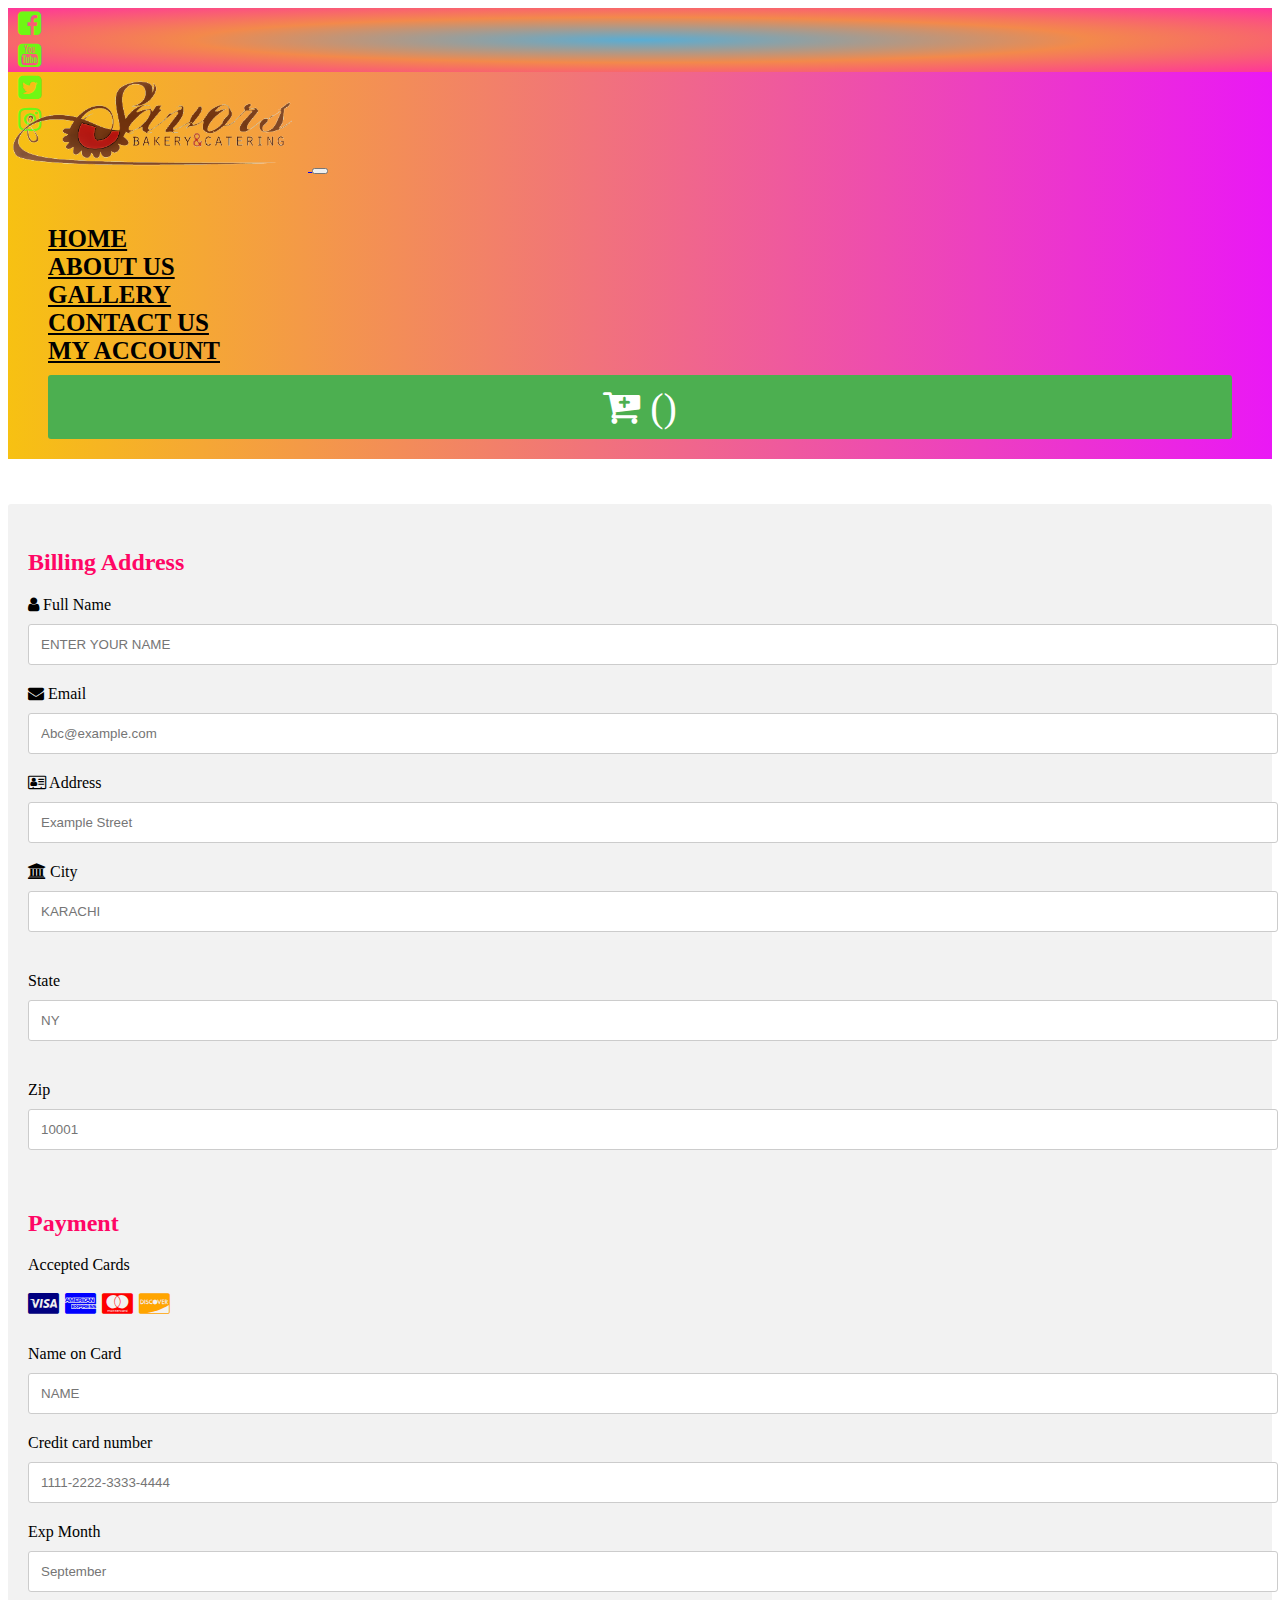
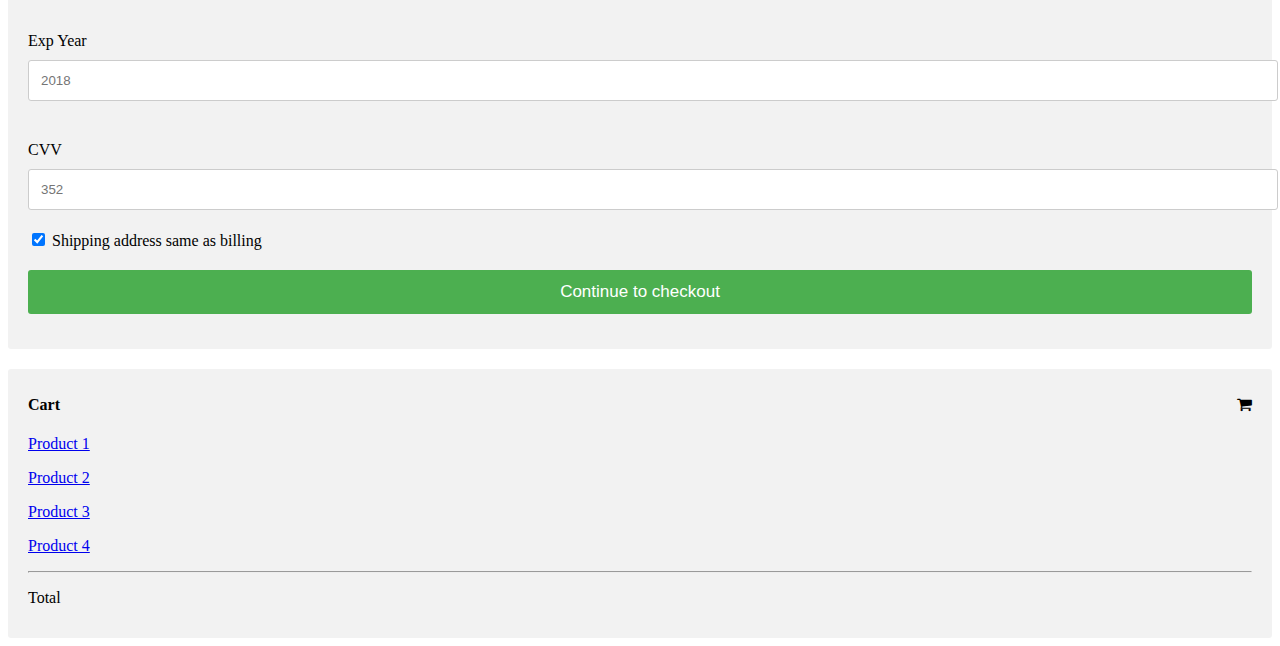
<file: cart.html>
<!DOCTYPE html>
<html lang="en">

<head>
    <meta charset="UTF-8">
    <meta name="viewport" content="width=device-width, initial-scale=1.0">
    <title>ASSIGNMENT 4 By RAHUL ROSHAN</title>
    <link rel="stylesheet" href="style.css">
    <link rel="stylesheet" href="https://stackpath.bootstrapcdn.com/bootstrap/4.5.0/css/bootstrap.min.css"
        integrity="sha384-9aIt2nRpC12Uk9gS9baDl411NQApFmC26EwAOH8WgZl5MYYxFfc+NcPb1dKGj7Sk" crossorigin="anonymous">

    <link rel="stylesheet" href="https://cdnjs.cloudflare.com/ajax/libs/font-awesome/4.7.0/css/font-awesome.min.css">
    <link rel="stylesheet" href="cart.css">
    <!-- favicon -->
    <link rel="icon" href="images/logo.jpg" type="image/gif" sizes="16x16" />

</head>

<body>
    <!-- header -->

    <div class="delivery">
        <div class="d-flex flex-row bd-highlight mb-5">
            <div class="p-2 bd-highlight">
                <li class="nav-item">
                    <a class="nav-social" target="_blank" href="https://www.facebook.com/Kababjees.Bakers/">
                        <i class="fa fa-facebook-square" aria-hidden="true"></i>
                    </a>

                </li>
            </div>
            <div class="p-2 bd-highlight">
                <li class="nav-item">
                    <a class="nav-social" target="_blank"
                        href="https://www.youtube.com/channel/UCZaUSZMqiOQBh-YWDmqMStg">
                        <i class="fa fa-youtube-square" aria-hidden="true"></i>
                    </a>
                </li>
            </div>
            <div class="p-2 bd-highlight">
                <li class="nav-item">
                    <a class="nav-social" target="_blank" href="https://twitter.com/Kababjees_rest">
                        <i class="fa fa-twitter-square" aria-hidden="true"></i>
                    </a>
                </li>
            </div>
            <div class="p-2 bd-highlight">
                <li class="nav-item">
                    <a class="nav-social" target="_blank" href="https://www.instagram.com/kababjees.bakers/">
                        <i class="fa fa-instagram" aria-hidden="true"></i>
                    </a>
                </li>
            </div>
        </div>
    </div>
    <!-- navigation -->
    <div class="navigation sticky-top">
        <nav class="navbar navbar-expand-lg navbar-light ">
            <a class="navbar-brand" href="#">
                <img src="images/100.png" alt="" width="300px" height="auto" srcset="">
            </a>
            <button class="navbar-toggler" type="button" data-toggle="collapse" data-target="#navbarText"
                aria-controls="navbarText" aria-expanded="false" aria-label="Toggle navigation">
                <span class="navbar-toggler-icon"></span>
            </button>
            <div class="collapse navbar-collapse" id="navbarText">
                <ul class="navbar-nav mr-auto">

                </ul>
                <span class="navbar-text">
                    <ul class="navbar-nav mr-auto">
                        <li class="nav-item active">
                            <a class="nav-link" href="index.html">HOME </a>
                        </li>
                        <li class="nav-item">
                            <a class="nav-link" href="about.html">ABOUT US</a>
                        </li>
                        <li class="nav-item">
                            <a class="nav-link" href="gallery.html">GALLERY</a>
                        </li>
                        <li class="nav-item">
                            <a class="nav-link" href="contact.html">CONTACT US</a>
                        </li>
                        <li class="nav-item dropdown">
                            <a class="nav-link dropdown-toggle" href="#" id="navbarDropdownMenuLink" role="button"
                                data-toggle="dropdown" aria-haspopup="true" aria-expanded="false">
                                MY ACCOUNT
                            </a>
                            <div class="dropdown-menu" aria-labelledby="navbarDropdownMenuLink">
                                <a class="dropdown-item" href="signup.html">SIGN UP</a>
                                <a class="dropdown-item" href="login.html">LOGIN</a>
                            </div>
                        </li>
                        <li class="nav-item">
                            <a class="nav-link" href="cart.html">
                                <!-- <i class="fa fa-cart-plus" aria-hidden="true"> -->
                                <button type="button"
                                    style="background-color:radial-gradient(rgb(144, 212, 89), rgb(243, 137, 75), rgba(255, 37, 146, 0.925));"
                                    class="btn btn-primary1" data-toggle="modal" data-target="#cart"><i
                                        class="fa fa-cart-plus" aria-hidden="true"> (<span
                                            class="total-count"></span>)</i></button>
                            </a>
                        </li>

                    </ul>
                </span>
            </div>
        </nav>
    </div>
    <!-- navigation -->


    <div class="row">
        <div class="col-75">
            <div class="container">
                <form action="/action_page.php">

                    <div class="row">
                        <div class="col-50">
                            <h2>Billing Address</h2>
                            <label for="fname"><i class="fa fa-user"></i> Full Name</label>
                            <input type="text" id="fname" name="firstname" placeholder="ENTER YOUR NAME">
                            <label for="email"><i class="fa fa-envelope"></i> Email</label>
                            <input type="text" id="email" name="email" placeholder="Abc@example.com">
                            <label for="adr"><i class="fa fa-address-card-o"></i> Address</label>
                            <input type="text" id="adr" name="address" placeholder="Example Street ">
                            <label for="city"><i class="fa fa-institution"></i> City</label>
                            <input type="text" id="city" name="city" placeholder="KARACHI">

                            <div class="row">
                                <div class="col-50">
                                    <label for="state">State</label>
                                    <input type="text" id="state" name="state" placeholder="NY">
                                </div>
                                <div class="col-50">
                                    <label for="zip">Zip</label>
                                    <input type="text" id="zip" name="zip" placeholder="10001">
                                </div>
                            </div>
                        </div>

                        <div class="col-50">
                            <h2>Payment</h2>
                            <label for="fname">Accepted Cards</label>
                            <div class="icon-container">
                                <i class="fa fa-cc-visa" style="color:navy;"></i>
                                <i class="fa fa-cc-amex" style="color:blue;"></i>
                                <i class="fa fa-cc-mastercard" style="color:red;"></i>
                                <i class="fa fa-cc-discover" style="color:orange;"></i>
                            </div>
                            <label for="cname">Name on Card</label>
                            <input type="text" id="cname" name="cardname" placeholder="NAME">
                            <label for="ccnum">Credit card number</label>
                            <input type="text" id="ccnum" name="cardnumber" placeholder="1111-2222-3333-4444">
                            <label for="expmonth">Exp Month</label>
                            <input type="text" id="expmonth" name="expmonth" placeholder="September">

                            <div class="row">
                                <div class="col-50">
                                    <label for="expyear">Exp Year</label>
                                    <input type="text" id="expyear" name="expyear" placeholder="2018">
                                </div>
                                <div class="col-50">
                                    <label for="cvv">CVV</label>
                                    <input type="text" id="cvv" name="cvv" placeholder="352">
                                </div>
                            </div>
                        </div>

                    </div>
                    <label>
                        <input type="checkbox" checked="checked" name="sameadr"> Shipping address same as billing
                    </label>
                    <input type="submit" value="Continue to checkout" class="btn">
                </form>
            </div>
        </div>

        <div class="col-25">
            <div class="container">
                <h4>Cart
                    <span class="price" style="color:black">
                        <i class="fa fa-shopping-cart"></i>
                        <b></b>
                    </span>
                </h4>
                <p><a href="#">Product 1</a> <span class="price"></span></p>
                <p><a href="#">Product 2</a> <span class="price"></span></p>
                <p><a href="#">Product 3</a> <span class="price"></span></p>
                <p><a href="#">Product 4</a> <span class="price"></span></p>
                <hr>
                <p>Total <span class="price" style="color:black"><b></b></span></p>
            </div>
        </div>
    </div>
    <!-- Footer -->


</body>

</html>
</file>
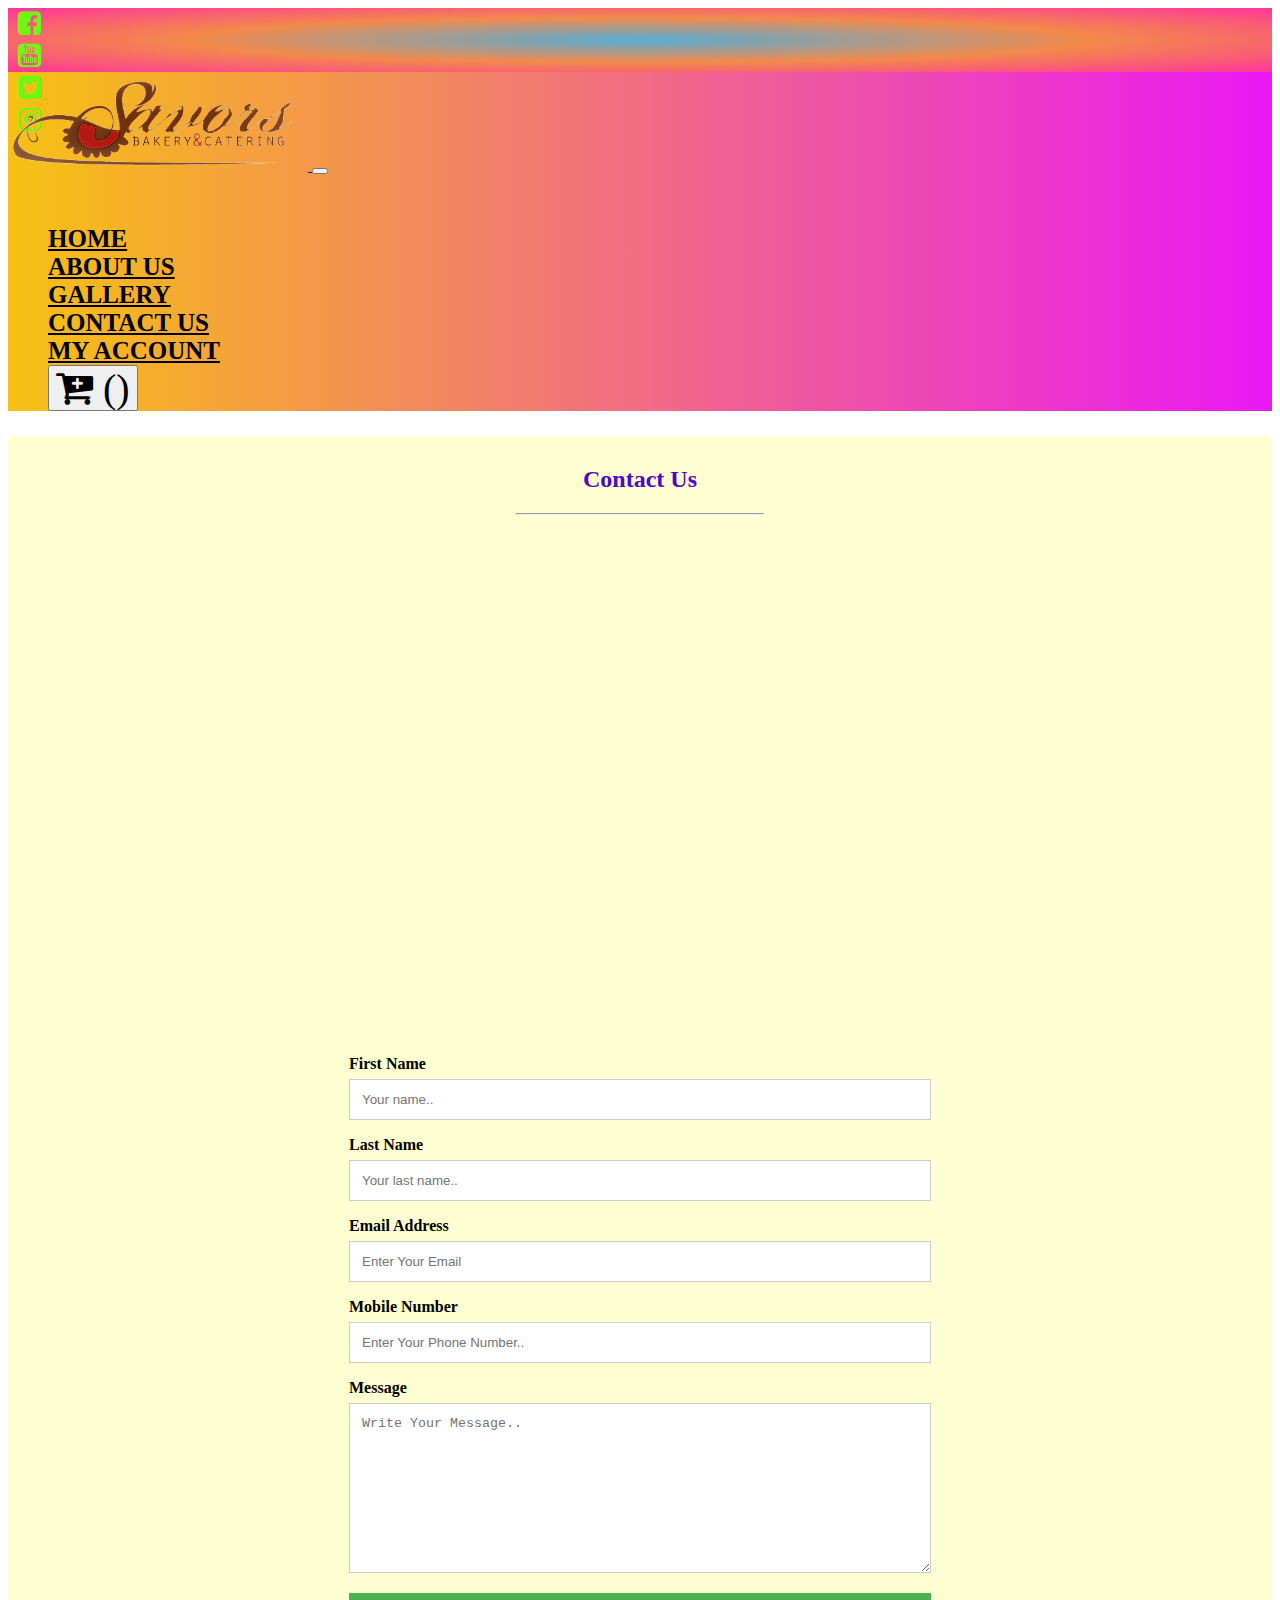
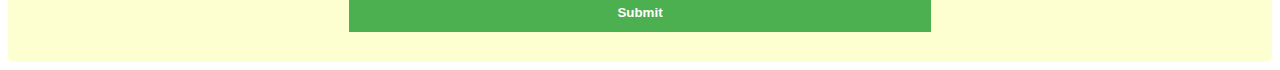
<file: contact.html>
<!DOCTYPE html>
<html lang="en">

<head>
    <meta charset="UTF-8">
    <meta name="viewport" content="width=device-width, initial-scale=1.0">
    <title>ASSIGNMENT 4 By RAHUL ROSHAN</title>
    <link rel="stylesheet" href="style.css">
    <link rel="stylesheet" href="https://stackpath.bootstrapcdn.com/bootstrap/4.5.0/css/bootstrap.min.css"
        integrity="sha384-9aIt2nRpC12Uk9gS9baDl411NQApFmC26EwAOH8WgZl5MYYxFfc+NcPb1dKGj7Sk" crossorigin="anonymous">
    <link rel="stylesheet" href="contact.css">

    <link rel="stylesheet" href="https://cdnjs.cloudflare.com/ajax/libs/font-awesome/4.7.0/css/font-awesome.min.css">

    <!-- favicon -->
    <link rel="icon" href="images/contact.png" type="image/gif" sizes="16x16" />


</head>

<body>
    <!-- header -->

    <div class="delivery">
        <div class="d-flex flex-row bd-highlight mb-5">
            <div class="p-2 bd-highlight">
                <li class="nav-item">
                    <a class="nav-social" target="_blank" href="https://www.facebook.com/Kababjees.Bakers/">
                        <i class="fa fa-facebook-square" aria-hidden="true"></i>
                    </a>

                </li>
            </div>
            <div class="p-2 bd-highlight">
                <li class="nav-item">
                    <a class="nav-social" target="_blank"
                        href="https://www.youtube.com/channel/UCZaUSZMqiOQBh-YWDmqMStg">
                        <i class="fa fa-youtube-square" aria-hidden="true"></i>
                    </a>
                </li>
            </div>
            <div class="p-2 bd-highlight">
                <li class="nav-item">
                    <a class="nav-social" target="_blank" href="https://twitter.com/Kababjees_rest">
                        <i class="fa fa-twitter-square" aria-hidden="true"></i>
                    </a>
                </li>
            </div>
            <div class="p-2 bd-highlight">
                <li class="nav-item">
                    <a class="nav-social" target="_blank" href="https://www.instagram.com/kababjees.bakers/">
                        <i class="fa fa-instagram" aria-hidden="true"></i>
                    </a>
                </li>
            </div>
        </div>
    </div>
    <!-- navigation -->
    <div class="navigation sticky-top">
        <nav class="navbar navbar-expand-lg navbar-light ">
            <a class="navbar-brand" href="#">
                <img src="images/100.png" alt="" width="300px" height="auto" srcset="">
            </a>
            <button class="navbar-toggler" type="button" data-toggle="collapse" data-target="#navbarText"
                aria-controls="navbarText" aria-expanded="false" aria-label="Toggle navigation">
                <span class="navbar-toggler-icon"></span>
            </button>
            <div class="collapse navbar-collapse" id="navbarText">
                <ul class="navbar-nav mr-auto">

                </ul>
                <span class="navbar-text">
                    <ul class="navbar-nav mr-auto">
                        <li class="nav-item active">
                            <a class="nav-link" href="index.html">HOME </a>
                        </li>
                        <li class="nav-item">
                            <a class="nav-link" href="about.html">ABOUT US</a>
                        </li>
                        <li class="nav-item">
                            <a class="nav-link" href="gallery.html">GALLERY</a>
                        </li>
                        <li class="nav-item">
                            <a class="nav-link" href="contact.html">CONTACT US</a>
                        </li>
                        <li class="nav-item dropdown">
                            <a class="nav-link dropdown-toggle" href="#" id="navbarDropdownMenuLink" role="button"
                                data-toggle="dropdown" aria-haspopup="true" aria-expanded="false">
                                MY ACCOUNT
                            </a>
                            <div class="dropdown-menu" aria-labelledby="navbarDropdownMenuLink">
                                <a class="dropdown-item" href="signup.html">SIGN UP</a>
                                <a class="dropdown-item" href="login.html">LOGIN</a>
                            </div>
                        </li>
                        <li class="nav-item">
                            <a class="nav-link" href="cart.html">
                                <!-- <i class="fa fa-cart-plus" aria-hidden="true"> -->
                                <button type="button"
                                    style="background-color:radial-gradient(rgb(144, 212, 89), rgb(243, 137, 75), rgba(255, 37, 146, 0.925));"
                                    class="btn btn-primary1" data-toggle="modal" data-target="#cart"><i
                                        class="fa fa-cart-plus" aria-hidden="true"> (<span
                                            class="total-count"></span>)</i></button>
                            </a>
                        </li>

                    </ul>
                </span>
            </div>
        </nav>
    </div>
    <!-- navigation -->

    <div class="container">
        <div style="text-align:center">
            <h2 class="con">Contact Us</h2>
            <hr>
        </div>
        <div class="row">
            <div class="column1">
                <center>
                    <iframe
                        src="https://www.google.com/maps/embed?pb=!1m18!1m12!1m3!1d286.86090392575807!2d67.03102707240868!3d24.886046128134442!2m3!1f0!2f0!3f0!3m2!1i1024!2i768!4f13.1!3m3!1m2!1s0x3eb33f237dae4a87%3A0x76a469f6e02b725c!2sKababjee%E2%80%99s%20Bakers!5e0!3m2!1sen!2s!4v1590144781865!5m2!1sen!2s"
                        width="600" height="450" frameborder="0" style="border:0;" allowfullscreen=""
                        aria-hidden="false" tabindex="0"></iframe>
                </center>
            </div>
        </div>
        <div class="row">
            <div class="column">
                <form id="contact-form" method="post" action="contact-form-handler.php">
                    <label for="fname" style="font-weight: bold;">First Name</label>
                    <input class="form-control" type="text" id="firstname" name="firstname" placeholder="Your name..">
                    <label for="lname" style="font-weight: bold;">Last Name</label>
                    <input class="form-control" type="text" id="lastname" name="lastname" placeholder="Your last name..">
                    <label for="email" style="font-weight: bold;">Email Address</label><br>
                    <input class="form-control" type="email" id="email" name="email" placeholder="Enter Your Email">
                    <label for="phone no." style="font-weight: bold;">Mobile Number</label><br>
                    <input class="form-control" type="number" id="phone-no" name="phone-no" placeholder="Enter Your Phone Number..">
                    <label for="subject" style="font-weight: bold;">Message</label>
                    <textarea class="form-control" id="message" name="message"  placeholder="Write Your Message.."
                        style="height:170px"></textarea>
                    <input  class="form-control" type="submit" value="Submit" style="font-weight: bold;">
                </form>
            </div>
        </div>
    </div>

</body>

</html>
</file>
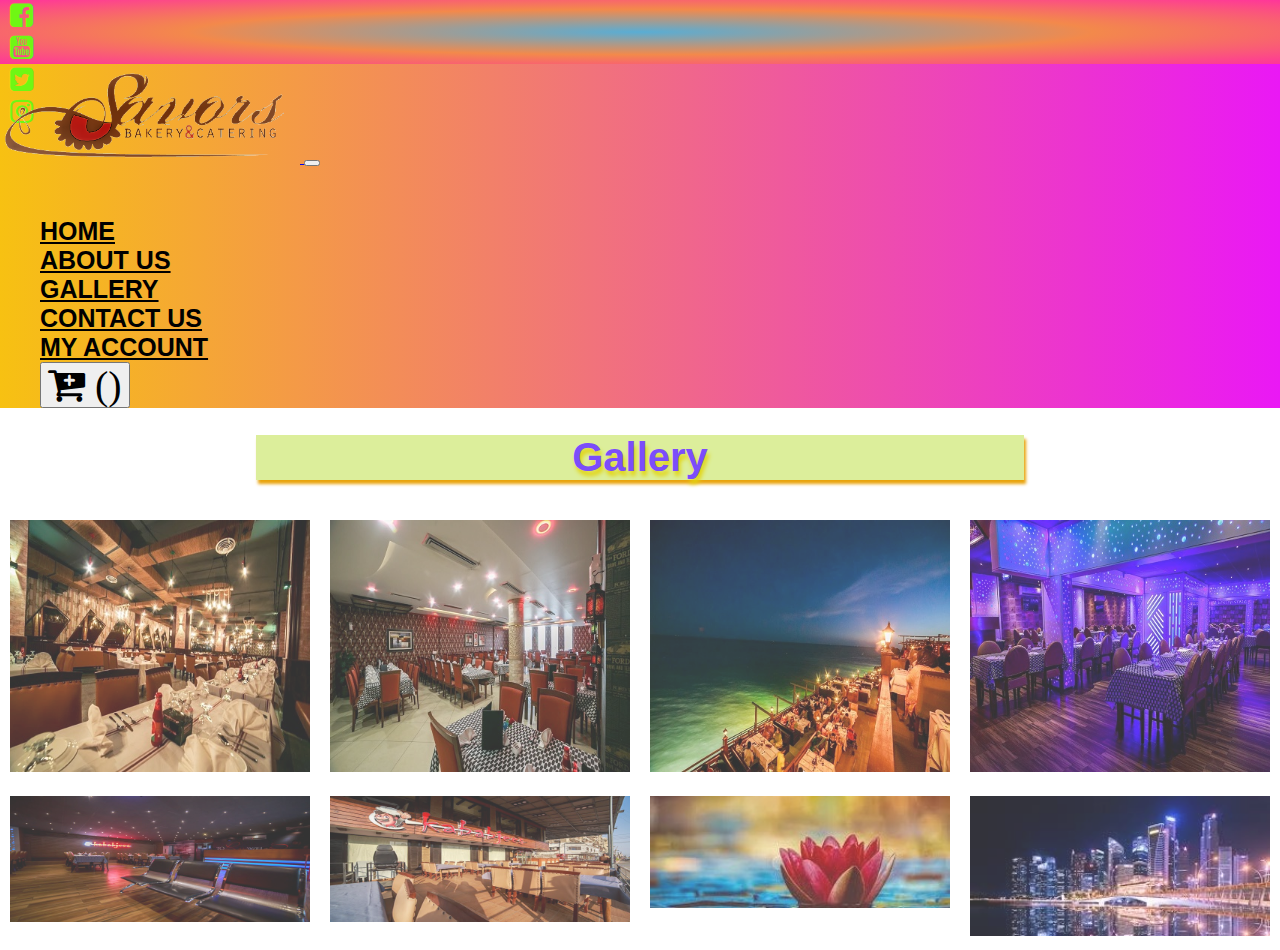
<file: gallery.html>
<!DOCTYPE html>
<html lang="en">

<head>
    <meta charset="UTF-8">
    <meta name="viewport" content="width=device-width, initial-scale=1">
    <meta name="viewport" content="width=device-width, initial-scale=1.0">
    <title>ASSIGNMENT 4 By RAHUL ROSHAN</title>
    <link rel="stylesheet" href="style.css">
    <link rel="stylesheet" href="https://stackpath.bootstrapcdn.com/bootstrap/4.5.0/css/bootstrap.min.css"
        integrity="sha384-9aIt2nRpC12Uk9gS9baDl411NQApFmC26EwAOH8WgZl5MYYxFfc+NcPb1dKGj7Sk" crossorigin="anonymous">
    <link rel="stylesheet" href="https://cdnjs.cloudflare.com/ajax/libs/font-awesome/4.7.0/css/font-awesome.min.css">
    <link rel="icon" href="images/logo.jpg" type="image/gif" sizes="16x16" />
    <style>
        * {
            box-sizing: border-box;
        }

        body {
            margin: 0;
            font-family: Arial;
        }

        .column {
            float: left;
            width: 25%;
            padding: 10px;
        }

        .column img {
            opacity: 0.8;
            cursor: pointer;
        }

        .column img:hover {
            opacity: 1;
        }

        .row:after {
            content: "";
            display: table;
            clear: both;
        }

        .container {
            position: relative;
            display: none;
        }

        #imgtext {
            position: absolute;
            bottom: 15px;
            left: 15px;
            color: white;
            font-size: 20px;
        }

        .closebtn {
            position: absolute;
            top: 10px;
            right: 15px;
            color: white;
            font-size: 35px;
            cursor: pointer;
        }

        .container1 {
            font-size: 20px;
            margin-left: 20%;
            margin-right: 20%;
            margin-top: 10px;
            margin-bottom: 30px;
            background-color: rgb(220, 238, 155);
            color: rgb(123, 77, 250);
            text-decoration: salmon;
            text-shadow: 2px 5px 4px rgb(226, 212, 15);
            box-shadow: 2px 4px 3px rgb(233, 163, 11);
            font-family: 'Trebuchet MS', 'Lucida Sans Unicode', 'Lucida Grande', 'Lucida Sans', Arial, sans-serif;
        }
    </style>

</head>

<body>

    <div class="delivery">
        <div class="d-flex flex-row bd-highlight mb-5">
            <div class="p-2 bd-highlight">
                <li class="nav-item">
                    <a class="nav-social" target="_blank" href="https://www.facebook.com/Kababjees.Bakers/">
                        <i class="fa fa-facebook-square" aria-hidden="true"></i>
                    </a>

                </li>
            </div>
            <div class="p-2 bd-highlight">
                <li class="nav-item">
                    <a class="nav-social" target="_blank"
                        href="https://www.youtube.com/channel/UCZaUSZMqiOQBh-YWDmqMStg">
                        <i class="fa fa-youtube-square" aria-hidden="true"></i>
                    </a>
                </li>
            </div>
            <div class="p-2 bd-highlight">
                <li class="nav-item">
                    <a class="nav-social" target="_blank" href="https://twitter.com/Kababjees_rest">
                        <i class="fa fa-twitter-square" aria-hidden="true"></i>
                    </a>
                </li>
            </div>
            <div class="p-2 bd-highlight">
                <li class="nav-item">
                    <a class="nav-social" target="_blank" href="https://www.instagram.com/kababjees.bakers/">
                        <i class="fa fa-instagram" aria-hidden="true"></i>
                    </a>
                </li>
            </div>
        </div>
    </div>
    <!-- navigation -->
    <div class="navigation sticky-top">
        <nav class="navbar navbar-expand-lg navbar-light ">
            <a class="navbar-brand" href="#">
                <img src="images/100.png" alt="" width="300px" height="auto" srcset="">
            </a>
            <button class="navbar-toggler" type="button" data-toggle="collapse" data-target="#navbarText"
                aria-controls="navbarText" aria-expanded="false" aria-label="Toggle navigation">
                <span class="navbar-toggler-icon"></span>
            </button>
            <div class="collapse navbar-collapse" id="navbarText">
                <ul class="navbar-nav mr-auto">

                </ul>
                <span class="navbar-text">
                    <ul class="navbar-nav mr-auto">
                        <li class="nav-item active">
                            <a class="nav-link" href="index.html">HOME </a>
                        </li>
                        <li class="nav-item">
                            <a class="nav-link" href="about.html">ABOUT US</a>
                        </li>
                        <li class="nav-item">
                            <a class="nav-link" href="gallery.html">GALLERY</a>
                        </li>
                        <li class="nav-item">
                            <a class="nav-link" href="contact.html">CONTACT US</a>
                        </li>
                        <li class="nav-item dropdown">
                            <a class="nav-link dropdown-toggle" href="#" id="navbarDropdownMenuLink" role="button"
                                data-toggle="dropdown" aria-haspopup="true" aria-expanded="false">
                                MY ACCOUNT
                            </a>
                            <div class="dropdown-menu" aria-labelledby="navbarDropdownMenuLink">
                                <a class="dropdown-item" href="signup.html">SIGN UP</a>
                                <a class="dropdown-item" href="login.html">LOGIN</a>
                            </div>
                        </li>
                        <li class="nav-item">
                            <a class="nav-link" href="cart.html">
                                <!-- <i class="fa fa-cart-plus" aria-hidden="true"> -->
                                <button type="button"
                                    style="background-color:radial-gradient(rgb(144, 212, 89), rgb(243, 137, 75), rgba(255, 37, 146, 0.925));"
                                    class="btn btn-primary1" data-toggle="modal" data-target="#cart"><i
                                        class="fa fa-cart-plus" aria-hidden="true"> (<span
                                            class="total-count"></span>)</i></button>
                            </a>
                        </li>

                    </ul>
                </span>
            </div>
        </nav>
    </div>
    <!-- navigation -->


    <div class="container1" style="text-align:center">
        <h1> Gallery</h1>
    </div>

    <div class="row">

        <div class="column">
            <img src="images/k4.jpg" style="width:100%" onclick="myFunction(this);">
        </div>
        <div class="column">
            <img src="images/k5.jpg" style="width:100%" onclick="myFunction(this);">
        </div>
        <div class="column">
            <img src="images/k3.jpg" style="width:100%" onclick="myFunction(this);">
        </div>
        <div class="column">
            <img src="images/k2.jpg" style="width:100%" onclick="myFunction(this);">
        </div>
        <div class="column">
            <img src="images/k6.jpg" style="width:100%" onclick="myFunction(this);">
        </div>
        <div class="column">
            <img src="images/k1.jpg" style="width:100%" style="height:200% ;" onclick="myFunction(this);">
        </div>
        <div class="column">
            <img src="images/i5.jpg" style="width:100%" onclick="myFunction(this);">
        </div>
        <div class="column">
            <img src="images/i6.jpg" style="width:100%" onclick="myFunction(this);"><br>
        </div><br>
    </div>

    <div class="container">
        <span onclick="this.parentElement.style.display='none'" class="closebtn">&times;</span>
        <img id="expandedImg" style="width:100%">
        <div id="imgtext"></div>
    </div>

    <script>
        function myFunction(imgs) {
            var expandImg = document.getElementById("expandedImg");
            var imgText = document.getElementById("imgtext");
            expandImg.src = imgs.src;
            imgText.innerHTML = imgs.alt;
            expandImg.parentElement.style.display = "block";
        }
    </script>

</body>

</html>
</file>
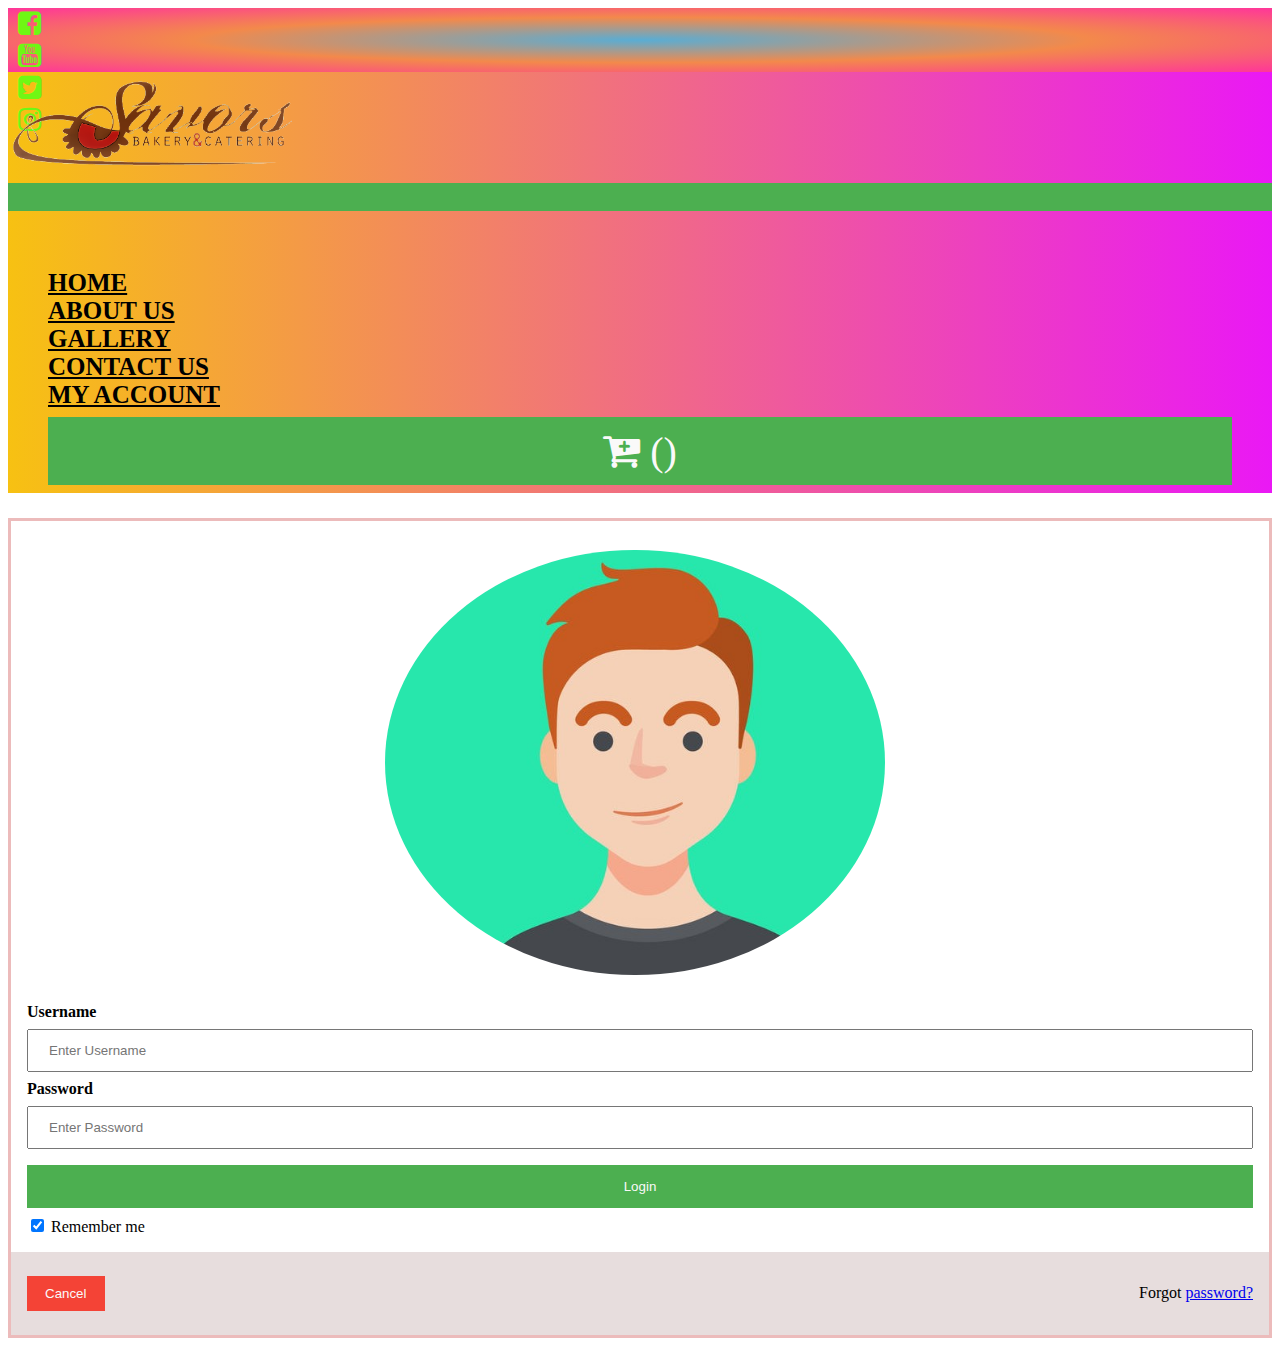
<file: login.html>
<!DOCTYPE html>
<html lang="en">

<head>
    <meta charset="UTF-8">
    <meta name="viewport" content="width=device-width, initial-scale=1.0">
    <title>ASSIGNMENT 4 By RAHUL ROSHAN</title>
    <link rel="stylesheet" href="style.css">
    <link rel="stylesheet" href="https://stackpath.bootstrapcdn.com/bootstrap/4.5.0/css/bootstrap.min.css"
        integrity="sha384-9aIt2nRpC12Uk9gS9baDl411NQApFmC26EwAOH8WgZl5MYYxFfc+NcPb1dKGj7Sk" crossorigin="anonymous">

    <link rel="stylesheet" href="https://cdnjs.cloudflare.com/ajax/libs/font-awesome/4.7.0/css/font-awesome.min.css">
    <link rel="stylesheet" href="logn.css">
    <!-- favicon -->
    <link rel="icon" href="images/logo.jpg" type="image/gif" sizes="16x16" />


</head>

<body>
    <!-- header -->

    <div class="delivery">
        <div class="d-flex flex-row bd-highlight mb-5">
            <div class="p-2 bd-highlight">
                <li class="nav-item">
                    <a class="nav-social" target="_blank" href="https://www.facebook.com/Kababjees.Bakers/">
                        <i class="fa fa-facebook-square" aria-hidden="true"></i>
                    </a>

                </li>
            </div>
            <div class="p-2 bd-highlight">
                <li class="nav-item">
                    <a class="nav-social" target="_blank"
                        href="https://www.youtube.com/channel/UCZaUSZMqiOQBh-YWDmqMStg">
                        <i class="fa fa-youtube-square" aria-hidden="true"></i>
                    </a>
                </li>
            </div>
            <div class="p-2 bd-highlight">
                <li class="nav-item">
                    <a class="nav-social" target="_blank" href="https://twitter.com/Kababjees_rest">
                        <i class="fa fa-twitter-square" aria-hidden="true"></i>
                    </a>
                </li>
            </div>
            <div class="p-2 bd-highlight">
                <li class="nav-item">
                    <a class="nav-social" target="_blank" href="https://www.instagram.com/kababjees.bakers/">
                        <i class="fa fa-instagram" aria-hidden="true"></i>
                    </a>
                </li>
            </div>
        </div>
    </div>
    <!-- navigation -->
    <div class="navigation sticky-top">
        <nav class="navbar navbar-expand-lg navbar-light ">
            <a class="navbar-brand" href="#">
                <img src="images/100.png" alt="" width="300px" height="auto" srcset="">
            </a>
            <button class="navbar-toggler" type="button" data-toggle="collapse" data-target="#navbarText"
                aria-controls="navbarText" aria-expanded="false" aria-label="Toggle navigation">
                <span class="navbar-toggler-icon"></span>
            </button>
            <div class="collapse navbar-collapse" id="navbarText">
                <ul class="navbar-nav mr-auto">

                </ul>
                <span class="navbar-text">
                    <ul class="navbar-nav mr-auto">
                        <li class="nav-item active">
                            <a class="nav-link" href="index.html">HOME </a>
                        </li>
                        <li class="nav-item">
                            <a class="nav-link" href="about.html">ABOUT US</a>
                        </li>
                        <li class="nav-item">
                            <a class="nav-link" href="gallery.html">GALLERY</a>
                        </li>
                        <li class="nav-item">
                            <a class="nav-link" href="contact.html">CONTACT US</a>
                        </li>
                        <li class="nav-item dropdown">
                            <a class="nav-link dropdown-toggle" href="#" id="navbarDropdownMenuLink" role="button"
                                data-toggle="dropdown" aria-haspopup="true" aria-expanded="false">
                                MY ACCOUNT
                            </a>
                            <div class="dropdown-menu" aria-labelledby="navbarDropdownMenuLink">
                                <a class="dropdown-item" href="signup.html">SIGN UP</a>
                                <a class="dropdown-item" href="login.html">LOGIN</a>
                            </div>
                        </li>
                        <li class="nav-item">
                            <a class="nav-link" href="cart.html">
                                <!-- <i class="fa fa-cart-plus" aria-hidden="true"> -->
                                <button type="button"
                                    style="background-color:radial-gradient(rgb(144, 212, 89), rgb(243, 137, 75), rgba(255, 37, 146, 0.925));"
                                    class="btn btn-primary1" data-toggle="modal" data-target="#cart"><i
                                        class="fa fa-cart-plus" aria-hidden="true"> (<span
                                            class="total-count"></span>)</i></button>
                            </a>
                        </li>

                    </ul>
                </span>
            </div>
        </nav>
    </div>
    <!-- navigation -->

    <form action="action_page.php" method="post">
        <div class="imgcontainer">
            <img src="images/avatar.jpg" alt="Avatar" class="avatar">
        </div>

        <div class="container">
            <label for="uname"><b>Username</b></label>
            <input type="text" placeholder="Enter Username" name="uname" required>

            <label for="psw"><b>Password</b></label>
            <input type="password" placeholder="Enter Password" name="psw" required>

            <button type="submit">Login</button>
            <label>
                <input type="checkbox" checked="checked" name="remember"> Remember me
            </label>
        </div>

        <div class="container" style="background-color:#e7dddd">
            <button type="button" class="cancelbtn">Cancel</button>
            <span class="psw">Forgot <a href="#">password?</a></span>
        </div>

    </form>


</body>

</html>
</file>
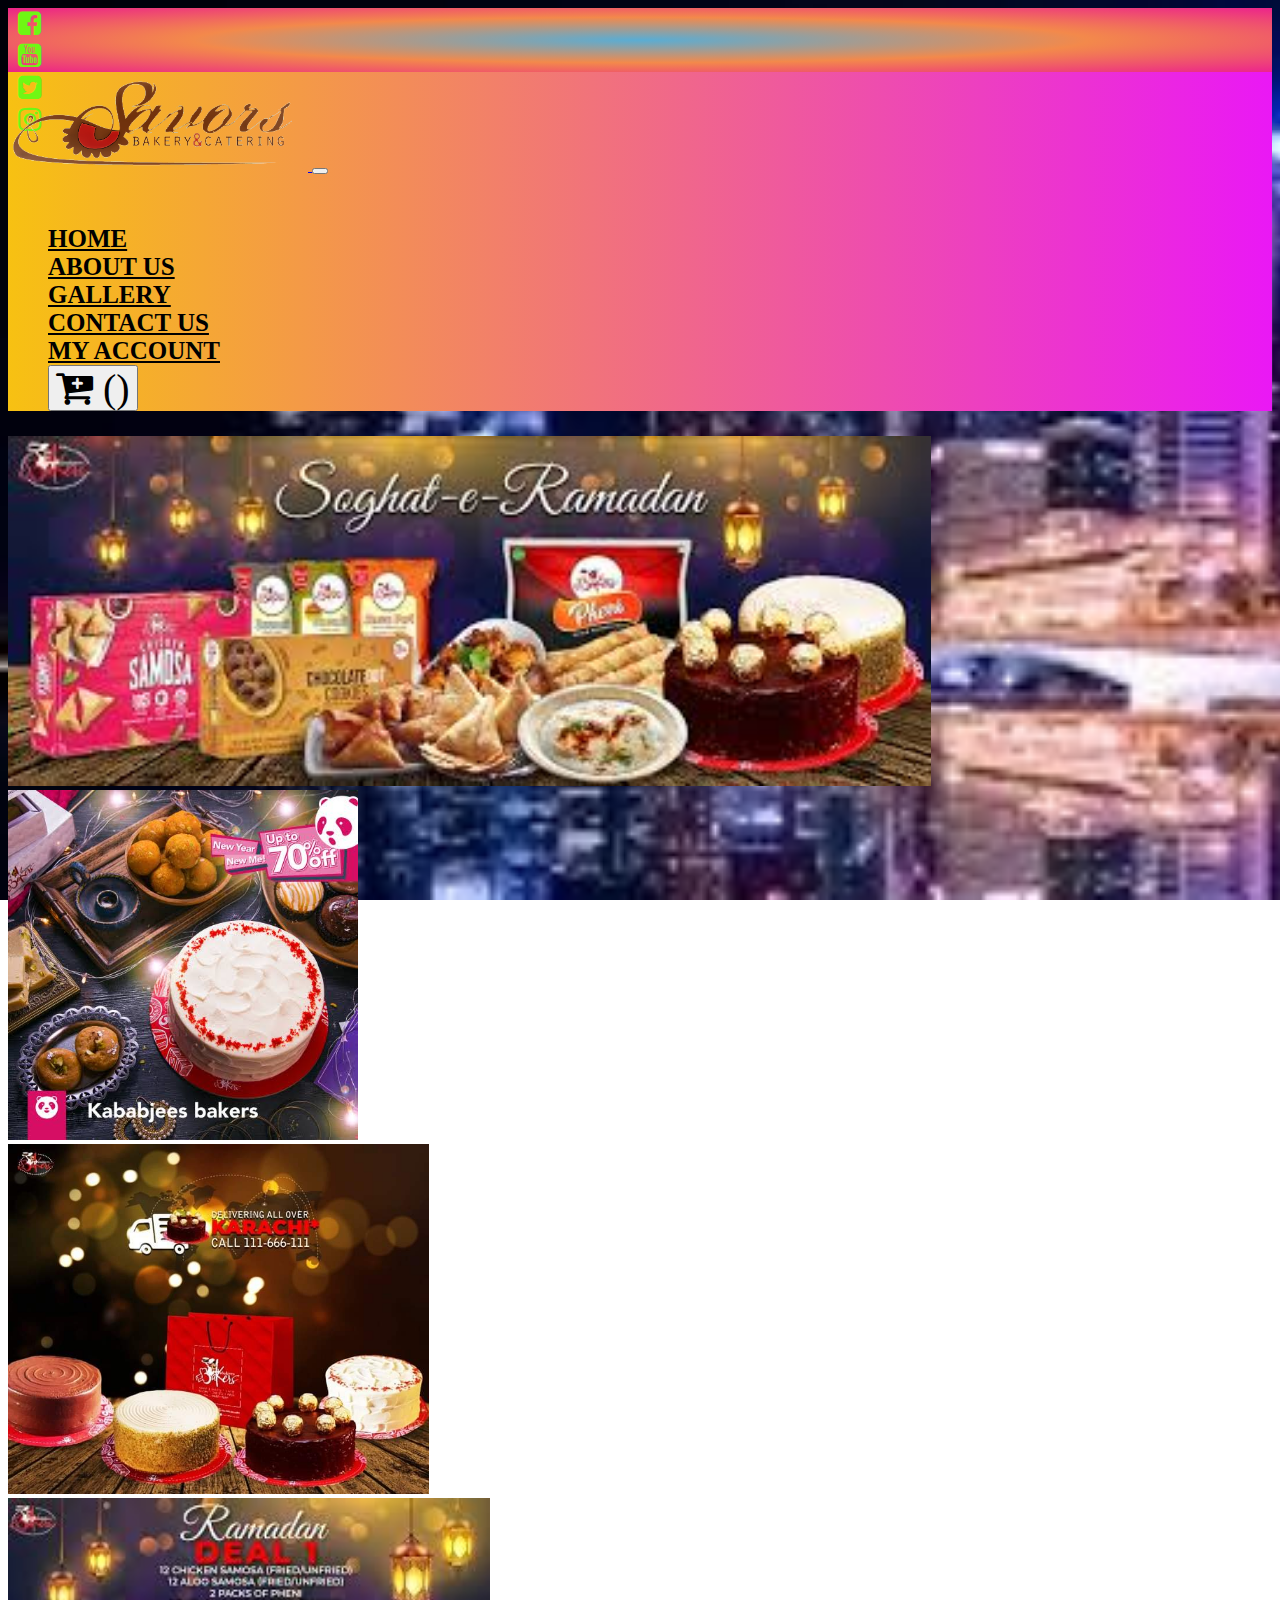
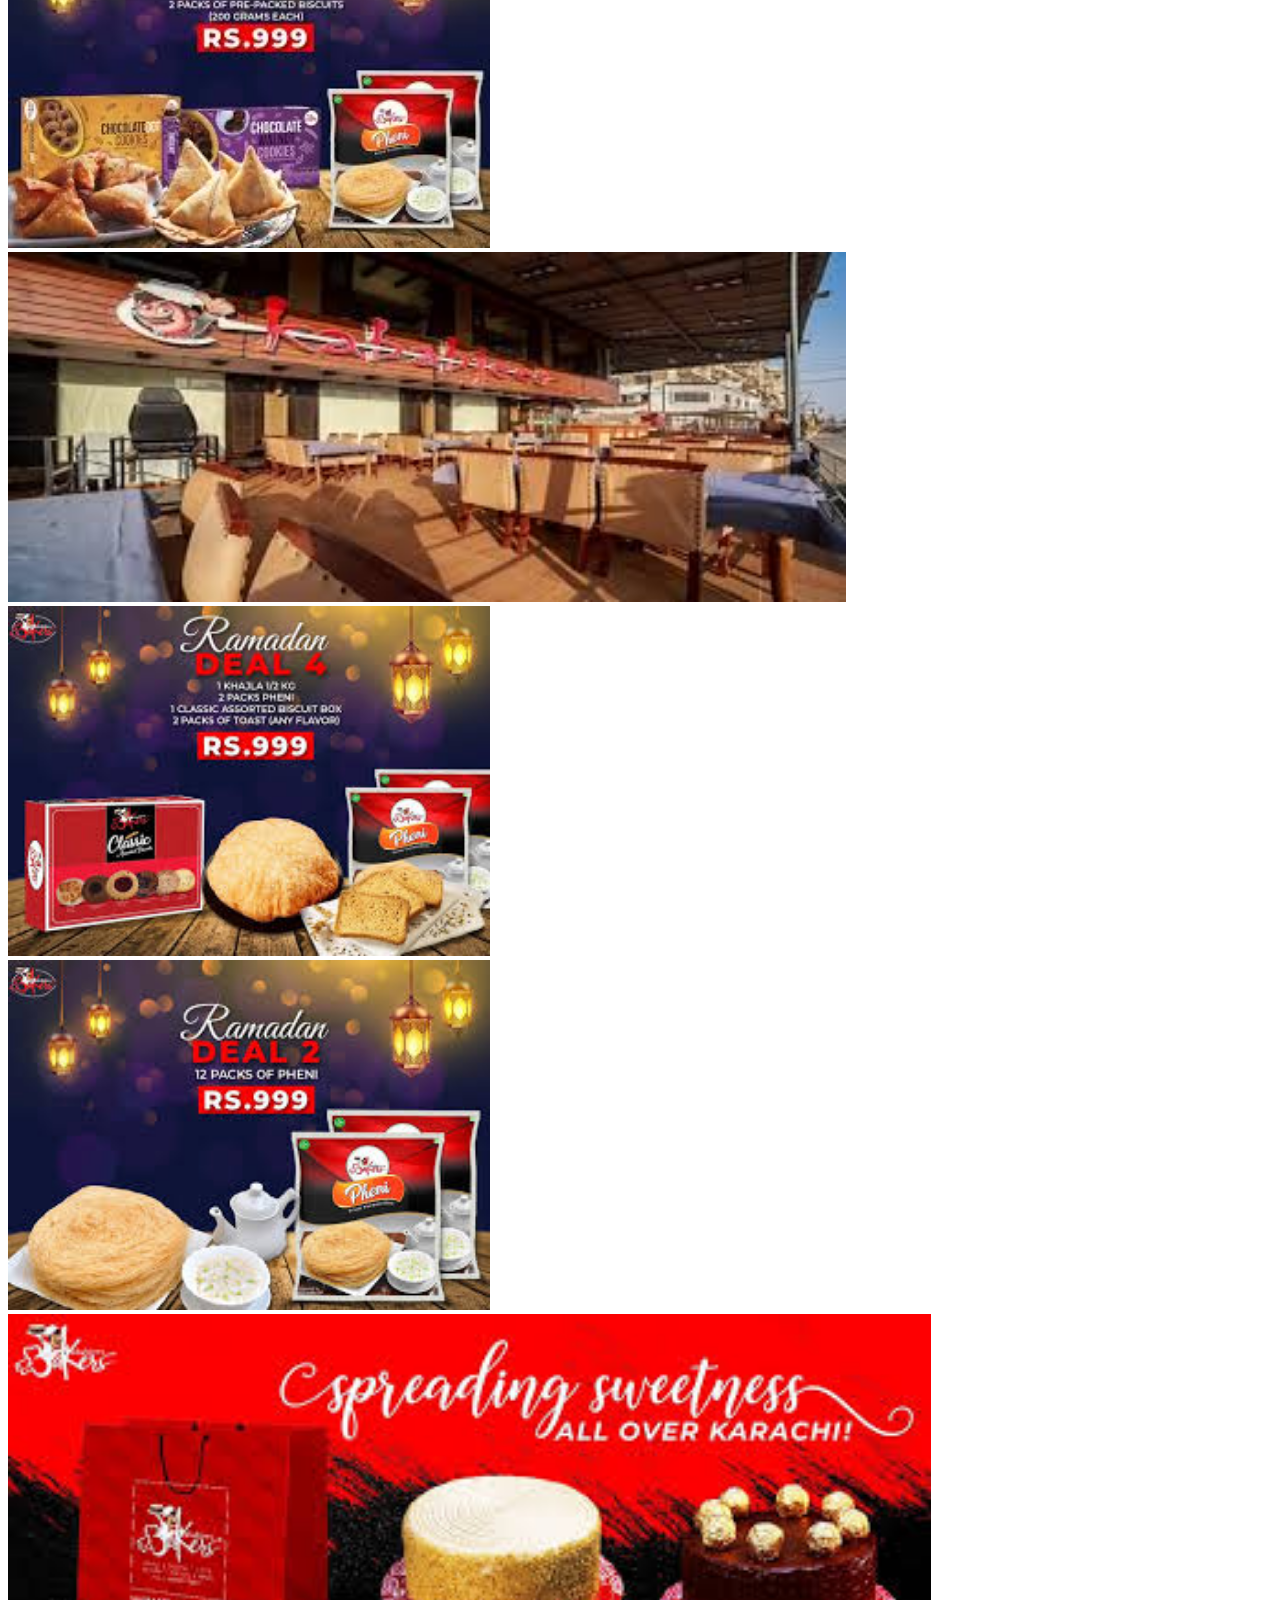
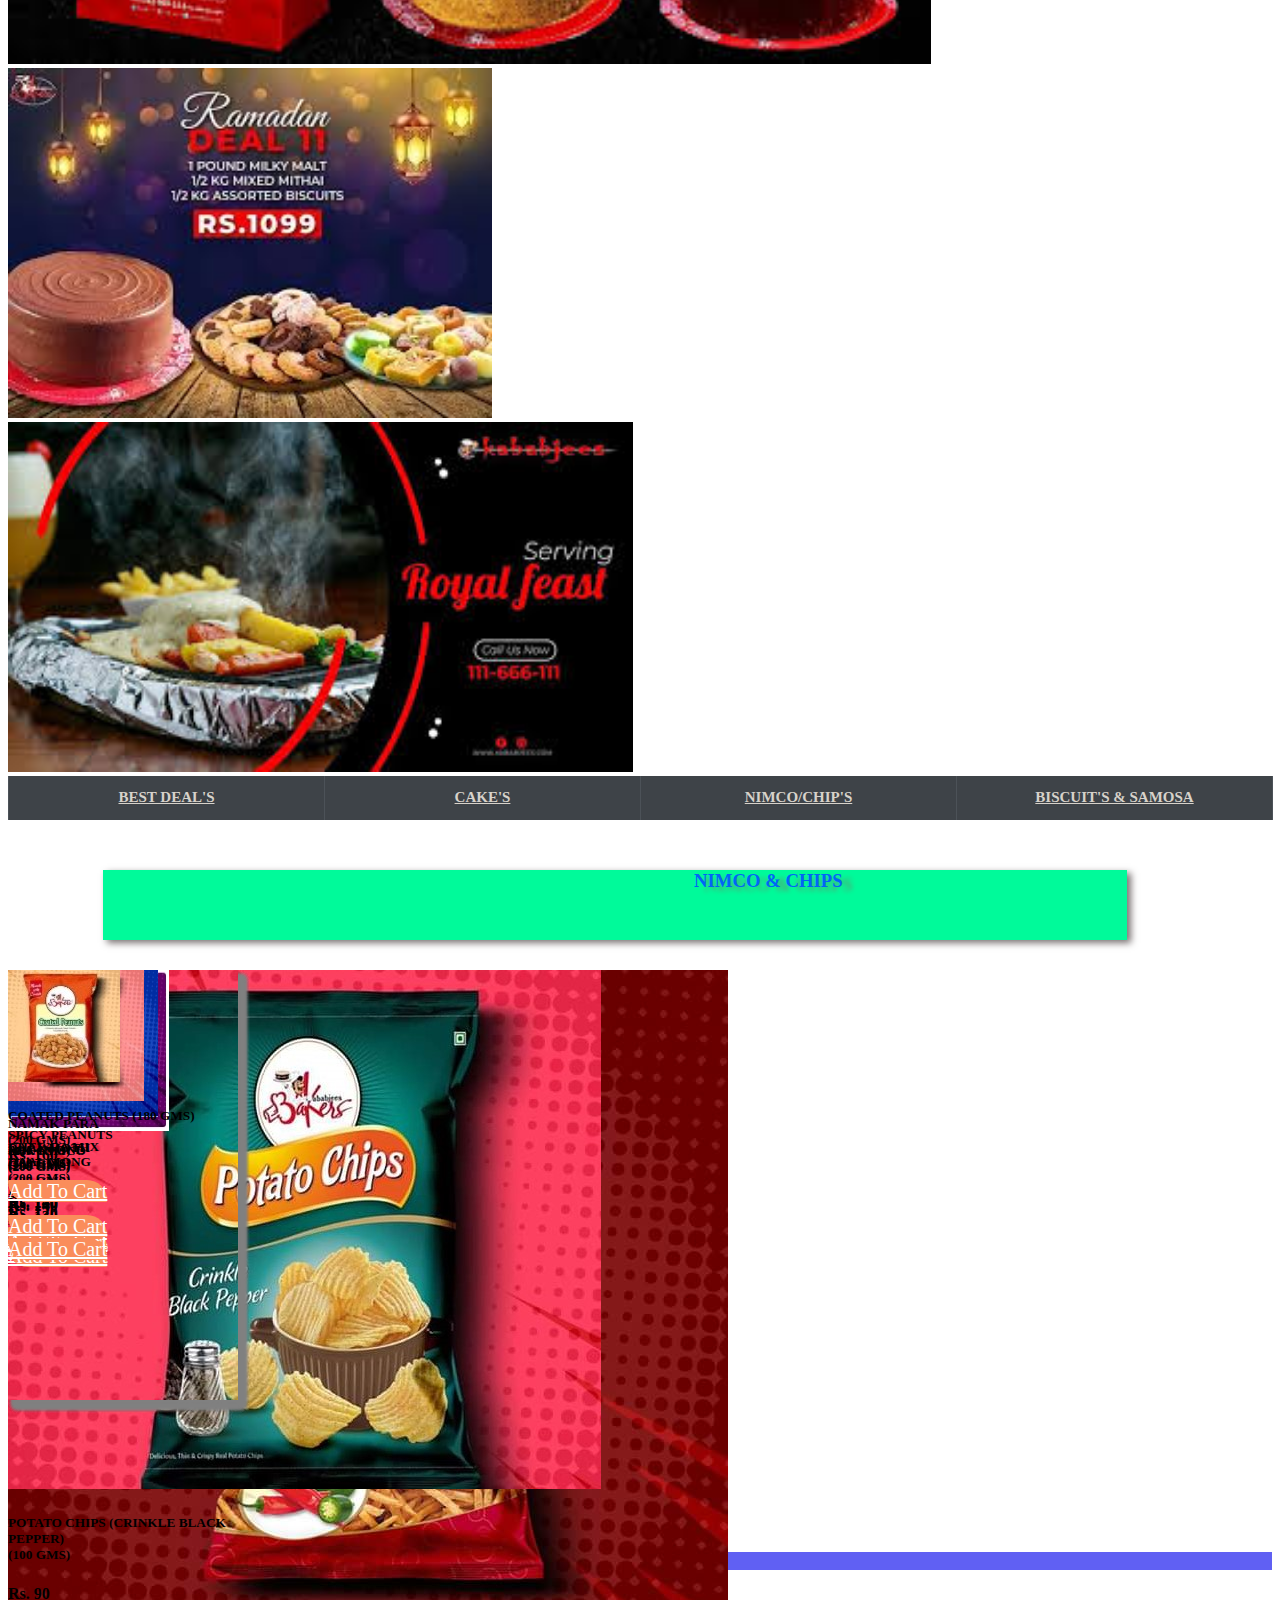
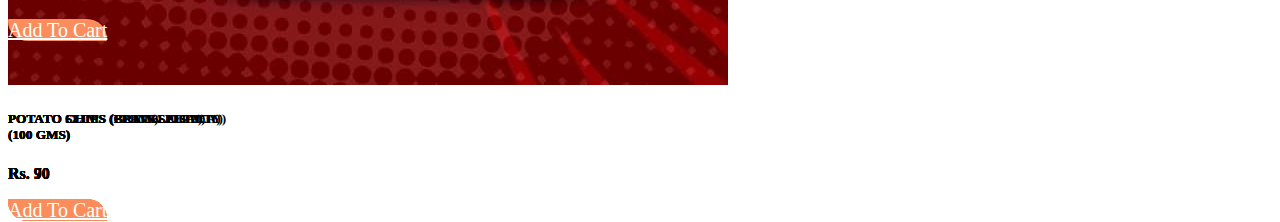
<file: nimco.html>
<!DOCTYPE html>
<html lang="en">

<head>
    <meta charset="UTF-8">
    <meta name="viewport" content="width=device-width, initial-scale=1.0">
    <title>ASSIGNMENT 4 By RAHUL ROSHAN</title>
    <link rel="stylesheet" href="style.css">
    <link rel="stylesheet" href="https://stackpath.bootstrapcdn.com/bootstrap/4.5.0/css/bootstrap.min.css"
        integrity="sha384-9aIt2nRpC12Uk9gS9baDl411NQApFmC26EwAOH8WgZl5MYYxFfc+NcPb1dKGj7Sk" crossorigin="anonymous">

    <link rel="stylesheet" href="https://cdnjs.cloudflare.com/ajax/libs/font-awesome/4.7.0/css/font-awesome.min.css">
    <!-- favicon -->
    <link rel="icon" href="images/logo.jpg" type="image/gif" sizes="16x16" />

    <style>
        body {
            background-image: url(images/i6.jpg);
            background-size: cover;
            background-attachment: fixed;


        }
    </style>

</head>

<body>
    <!-- header -->

    <div class="delivery">
        <div class="d-flex flex-row bd-highlight mb-5">
            <div class="p-2 bd-highlight">
                <li class="nav-item">
                    <a class="nav-social" target="_blank" href="https://www.facebook.com/Kababjees.Bakers/">
                        <i class="fa fa-facebook-square" aria-hidden="true"></i>
                    </a>

                </li>
            </div>
            <div class="p-2 bd-highlight">
                <li class="nav-item">
                    <a class="nav-social" target="_blank"
                        href="https://www.youtube.com/channel/UCZaUSZMqiOQBh-YWDmqMStg">
                        <i class="fa fa-youtube-square" aria-hidden="true"></i>
                    </a>
                </li>
            </div>
            <div class="p-2 bd-highlight">
                <li class="nav-item">
                    <a class="nav-social" target="_blank" href="https://twitter.com/Kababjees_rest">
                        <i class="fa fa-twitter-square" aria-hidden="true"></i>
                    </a>
                </li>
            </div>
            <div class="p-2 bd-highlight">
                <li class="nav-item">
                    <a class="nav-social" target="_blank" href="https://www.instagram.com/kababjees.bakers/">
                        <i class="fa fa-instagram" aria-hidden="true"></i>
                    </a>
                </li>
            </div>
        </div>
    </div>
    <!-- navigation -->
    <div class="navigation sticky-top">
        <nav class="navbar navbar-expand-lg navbar-light ">
            <a class="navbar-brand" href="#">
                <img src="images/100.png" alt="" width="300px" height="auto" srcset="">
            </a>
            <button class="navbar-toggler" type="button" data-toggle="collapse" data-target="#navbarText"
                aria-controls="navbarText" aria-expanded="false" aria-label="Toggle navigation">
                <span class="navbar-toggler-icon"></span>
            </button>
            <div class="collapse navbar-collapse" id="navbarText">
                <ul class="navbar-nav mr-auto">

                </ul>
                <span class="navbar-text">
                    <ul class="navbar-nav mr-auto">
                        <li class="nav-item active">
                            <a class="nav-link" href="index.html">HOME </a>
                        </li>
                        <li class="nav-item">
                            <a class="nav-link" href="about.html">ABOUT US</a>
                        </li>
                        <li class="nav-item">
                            <a class="nav-link" href="gallery.html">GALLERY</a>
                        </li>
                        <li class="nav-item">
                            <a class="nav-link" href="contact.html">CONTACT US</a>
                        </li>
                        <li class="nav-item dropdown">
                            <a class="nav-link dropdown-toggle" href="#" id="navbarDropdownMenuLink" role="button"
                                data-toggle="dropdown" aria-haspopup="true" aria-expanded="false">
                                MY ACCOUNT
                            </a>
                            <div class="dropdown-menu" aria-labelledby="navbarDropdownMenuLink">
                                <a class="dropdown-item" href="signup.html">SIGN UP</a>
                                <a class="dropdown-item" href="login.html">LOGIN</a>
                            </div>
                        </li>
                        <li class="nav-item">
                            <a class="nav-link" href="cart.html">
                                <!-- <i class="fa fa-cart-plus" aria-hidden="true"> -->
                                <button type="button"
                                    style="background-color:radial-gradient(rgb(144, 212, 89), rgb(243, 137, 75), rgba(255, 37, 146, 0.925));"
                                    class="btn btn-primary1" data-toggle="modal" data-target="#cart"><i
                                        class="fa fa-cart-plus" aria-hidden="true"> (<span
                                            class="total-count"></span>)</i></button>
                            </a>
                        </li>

                    </ul>
                </span>
            </div>
        </nav>
    </div>
    <!-- navigation -->

    <!-- slider -->
    <div id="carouselExampleIndicators" class="carousel slide" data-ride="carousel">
        <ol class="carousel-indicators">
            <li data-target="#carouselExampleIndicators" data-slide-to="0" class="active"></li>
            <li data-target="#carouselExampleIndicators" data-slide-to="1"></li>
            <li data-target="#carouselExampleIndicators" data-slide-to="2"></li>
        </ol>
        <div class="carousel-inner">
            <div class="carousel-item active">
                <img src="images/1.jpg" height="350" width="auto" class="d-block w-100" alt="...">
            </div>
            <div class="carousel-item">
                <img src="images/44.jpeg" class="d-block w-100" height="350" width="auto" alt="...">
            </div>
            <div class="carousel-item">
                <img src="images/45.jpg" class="d-block w-100" height="350" width="auto" alt="...">
            </div>
            <div class="carousel-item">
                <img src="images/2.jpg" class="d-block w-100" height="350" width="auto" alt="...">
            </div>
            <div class="carousel-item">
                <img src="images/3.jpg" class="d-block w-100" height="350" width="auto" alt="...">
            </div>
            <div class="carousel-item">
                <img src="images/4.jpg" class="d-block w-100" height="350" width="auto" alt="...">
            </div>
            <div class="carousel-item">
                <img src="images/5.jpg" class="d-block w-100" height="350" width="auto" alt="...">
            </div>
            <div class="carousel-item">
                <img src="images/6.jpg" class="d-block w-100" height="350" width="auto" alt="...">
            </div>
            <div class="carousel-item">
                <img src="images/7.jpg" class="d-block w-100" height="350" width="auto" alt="...">
            </div>
            <div class="carousel-item">
                <img src="images/8.jpg" class="d-block w-100" height="350" width="auto" alt="...">
            </div>
        </div>
        <a class="carousel-control-prev" href="#carouselExampleIndicators" role="button" data-slide="prev">
            <span class="carousel-control-prev-icon" aria-hidden="true"></span>
            <span class="sr-only">Previous</span>
        </a>
        <a class="carousel-control-next" href="#carouselExampleIndicators" role="button" data-slide="next">
            <span class="carousel-control-next-icon" aria-hidden="true"></span>
            <span class="sr-only">Next</span>
        </a>
    </div>
    <!-- slide -->

    <div class='merchant__product-filters-container'>
        <div class='merchant__product-filters'>
            <div class='gb-container'>
                <div class='merchant__product-filters-content spec__product-filters'>
                    <a class="c" href="index.html"><span>
                            BEST DEAL'S
                        </span>
                    </a>
                    <a class="c" href="cake.html"><span>
                            CAKE'S
                        </span>
                    </a>

                    <a class="c" href="nimco.html"><span>
                            NIMCO/CHIP'S
                        </span>
                    </a>
                    <a class="c" href="biscuit.html"><span>
                            BISCUIT'S & SAMOSA
                        </span>
                    </a>
                </div>
            </div>
        </div>

    </div>


    <!-- PRODUCTS -->
    <div class="nimco">
        <h3>NIMCO & CHIPS</h3>
    </div>
    <div class="container">
        <div class="row">
            <div class="colomn-sm-12 colomn-md-6 colomn-lg-3">
                <div class="card">
                    <img src="images/p1.jpg" class="card-img-top" alt="...">
                    <div class="card-body">
                        <h5 class="card-title">POTATO CHIPS (CRINKLE SPICY) <br><b>(100 GMS) </b>
                        </h5>
                        <p class="card-text">Rs. 90 </p>
                        <a href="#" class="btn btn-primary">Add To Cart</a>
                    </div>
                </div>
            </div>
            <div class="colomn-sm-12 colomn-md-6 colomn-lg-3">
                <div class="card">
                    <img src="images/p2.jpg" class="card-img-top" alt="...">
                    <div class="card-body">
                        <h5 class="card-title">POTATO CHIPS (CRINKLE SALTY)<br><b>(100 GMS) </b>
                        </h5>
                        <p class="card-text">Rs. 90 </p>
                        <a href="#" class="btn btn-primary">Add To Cart</a>
                    </div>
                </div>
            </div>
            <div class="colomn-sm-12 colomn-md-6 colomn-lg-3">
                <div class="card">
                    <img src="images/p3.jpg" class="card-img-top" alt="...">
                    <div class="card-body">
                        <h5 class="card-title">POTATO CHIPS (PLAIN SALTY)<br><b>(100 GMS) </b>
                        </h5>
                        <p class="card-text">Rs. 90 </p>
                        <a href="#" class="btn btn-primary">Add To Cart</a>
                    </div>
                </div>
            </div>
            <div class="colomn-sm-12 colomn-md-6 colomn-lg-3">
                <div class="card">
                    <img src="images/p4.jpg" class="card-img-top" alt="...">
                    <div class="card-body">
                        <h5 class="card-title">POTATO CHIPS (PLAIN SPICY)<br><b>(100 GMS) </b>
                        </h5>
                        <p class="card-text">Rs. 90 </p>
                        <a href="#" class="btn btn-primary">Add To Cart</a>
                    </div>
                </div>
            </div>
            <div class="colomn-sm-12 colomn-md-6 colomn-lg-3">
                <div class="card">
                    <img src="images/p5.jpg" class="card-img-top" alt="...">
                    <div class="card-body">
                        <h5 class="card-title">POTATO SLIMS (BLACK PEPPER)<br><b>(100 GMS) </b>
                        </h5>
                        <p class="card-text">Rs. 70 </p>
                        <a href="#" class="btn btn-primary">Add To Cart</a>
                    </div>
                </div>
            </div>
            <div class="colomn-sm-12 colomn-md-6 colomn-lg-3">
                <div class="card">
                    <img src="images/p6.jpg" class="card-img-top" alt="...">
                    <div class="card-body">
                        <h5 class="card-title">POTATO SLIMS (SPICY)<br><b>(100 GMS) </b>
                        </h5>
                        <p class="card-text">Rs. 70 </p>
                        <a href="#" class="btn btn-primary">Add To Cart</a>
                    </div>
                </div>
            </div>

            <div class="colomn-sm-12 colomn-md-6 colomn-lg-3">
                <div class="card">
                    <img src="images/p7.jpg" class="card-img-top" alt="...">
                    <div class="card-body">
                        <h5 class="card-title">POTATO CHIPS (CRINKLE BLACK PEPPER)<br><b>(100 GMS) </b>
                        </h5>
                        <p class="card-text">Rs. 90 </p>
                        <a href="#" class="btn btn-primary">Add To Cart</a>
                    </div>
                </div>
            </div>
            <div class="colomn-sm-12 colomn-md-6 colomn-lg-3 ">
                <div class="card">
                    <img src="images/n1.jpg" class="card-img-top" alt="...">
                    <div class="card-body">
                        <h5 class="card-title">DAAL MOTH <br><b>(160 GMS) </b>
                        </h5>
                        <p class="card-text">Rs. 140 </p>
                        <a href="#" class="btn btn-primary">Add To Cart</a>
                    </div>
                </div>
            </div>
            <div class="colomn-sm-12 colomn-md-6 colomn-lg-3">
                <div class="card">
                    <img src="images/n2.jpg" class="card-img-top" alt="...">
                    <div class="card-body">
                        <h5 class="card-title">DAAL MONG <br><b>(200 GMS) </b>
                        </h5>
                        <p class="card-text">Rs. 130 </p>
                        <a href="#" class="btn btn-primary">Add To Cart</a>
                    </div>
                </div>
            </div>
            <div class="colomn-sm-12 colomn-md-6 colomn-lg-3">
                <div class="card">
                    <img src="images/n3.jpg" class="card-img-top" alt="...">
                    <div class="card-body">
                        <h5 class="card-title">GATHIA <br><b>(125 GMS) </b>
                        </h5>
                        <p class="card-text">Rs. 80 </p>
                        <a href="#" class="btn btn-primary">Add To Cart</a>
                    </div>
                </div>
            </div>
            <div class="colomn-sm-12 colomn-md-6 colomn-lg-3">
                <div class="card">
                    <img src="images/n4.jpg" class="card-img-top" alt="...">
                    <div class="card-body">
                        <h5 class="card-title">CHEWRA MIX <br><b>(200 GMS) </b>
                        </h5>
                        <p class="card-text">Rs. 140 </p>
                        <a href="#" class="btn btn-primary">Add To Cart</a>
                    </div>
                </div>
            </div>
            <div class="colomn-sm-12 colomn-md-6 colomn-lg-3">
                <div class="card">
                    <img src="images/n5.jpg" class="card-img-top" alt="...">
                    <div class="card-body">
                        <h5 class="card-title">ALL IN ONE <br><b>(200 GMS) </b>
                        </h5>
                        <p class="card-text">Rs. 140 </p>
                        <a href="#" class="btn btn-primary">Add To Cart</a>
                    </div>
                </div>
            </div>
            <div class="colomn-sm-12 colomn-md-6 colomn-lg-3">
                <div class="card">
                    <img src="images/n6.jpg" class="card-img-top" alt="...">
                    <div class="card-body">
                        <h5 class="card-title">MIX NIMCO <br><b>(200 GMS) </b>
                        </h5>
                        <p class="card-text">Rs. 140 </p>
                        <a href="#" class="btn btn-primary">Add To Cart</a>
                    </div>
                </div>
            </div>
            <div class="colomn-sm-12 colomn-md-6 colomn-lg-3">
                <div class="card">
                    <img src="images/n7.jpg" class="card-img-top" alt="...">
                    <div class="card-body">
                        <h5 class="card-title">NAMAK PARA <br><b>(200 GMS) </b>
                        </h5><br>
                        <p class="card-text">Rs. 120 </p>
                        <a href="#" class="btn btn-primary">Add To Cart</a>
                    </div>
                </div>
            </div>
            <div class="colomn-sm-12 colomn-md-6 colomn-lg-3">
                <div class="card">
                    <img src="images/n8.jpg" class="card-img-top" alt="...">
                    <div class="card-body">
                        <h5 class="card-title">SPICY PEANUTS <br><b>(180 GMS) </b>
                        </h5>
                        <p class="card-text">Rs. 160 </p>
                        <a href="#" class="btn btn-primary">Add To Cart</a>
                    </div>
                </div>
            </div>
            <div class="colomn-sm-12 colomn-md-6 colomn-lg-3">
                <div class="card">
                    <img src="images/p8.jpg" class="card-img-top" alt="...">
                    <div class="card-body">
                        <h5 class="card-title">COATED PEANUTS <b>(180 GMS) </b>
                        </h5>
                        <p class="card-text">Rs. 160 </p>
                        <a href="#" class="btn btn-primary">Add To Cart</a>
                    </div>
                </div>
            </div>

        </div>
    </div>


    <!-- Footer -->

    <footer>
        <div class="container-fluid bg-dark text-light">

            <div class="container py-5" style="font-size: 14px;">

                <h2 style="color: chartreuse;"> Kababjee’s Bakers</h2>
                <div class="row py-5">
                    <div class="col-lg-4 col-md-6 col-sm-12 mt-5">
                        <p style="font-size: 16px;">
                            Plot No, Shop # 33a, street 3, Figree Land, 36 Nishtar Rd, Peoples Colony, Karachi, Karachi
                            City, Sindh
                        </p>
                        <ul class="list-inline mt-4">
                            <li class="m-0 pl-10 pr-10" style="font-size: 20px;">
                                <i class="fa fa-phone mr-5 text-success"></i>UAN: +92 21 111 666 111
                            </li>
                            <li class="m-0 pl-10 pr-10" style="font-size: 20px;">
                                <i class="fa fa-envelope-o text-success mr-5"></i>
                                tecnocity8@gmail.com
                            </li>
                        </ul>
                    </div>
                    <div class="col-lg-4 col-md-6 col-sm-12">
                        <!-- Useful Links -->
                        <h5>Useful Links</h5>
                        <hr style="
                        width: 80px;
                          border: 1.5px solid green;
                  text-align: left;
                 margin-left: 0;
                  " />
                        <ul>
                            <li style="font-size: 20px;">
                                <a href="index.html">
                                    <p style="color: antiquewhite;">
                                        Home
                                    </p>
                                </a>
                            </li>
                            <li style="font-size: 20px;">
                                <a href="about.html">
                                    <p style="color: antiquewhite;">
                                        About Us
                                    </p>
                                </a>
                            </li>
                            <li style="font-size: 20px;">
                                <a href="gallery.html">
                                    <p style="color: antiquewhite;">
                                        Gallery
                                    </p>
                                </a>
                            </li>
                            <li style="font-size: 20px;">
                                <a href="contact.html">
                                    <p style="color: antiquewhite;">
                                        Contact Us
                                    </p>
                                </a>
                            </li>
                        </ul>
                        <!-- Useful Links -->

                    </div>

                    <div class="col-lg-4 col-md-6 col-sm-12">
                        <h5 class="widget-title mb-10">Connect With Us</h5>
                        <ul>
                            <div class="p-2 bd-highlight">
                                <li class="nav-item" style="font-size: 35px;">
                                    <a class="nav-social" target="_blank"
                                        href="https://www.facebook.com/Kababjees.Bakers/">
                                        <i class="fa fa-facebook-square" aria-hidden="true"></i>
                                    </a>

                                </li>
                            </div>
                            <div class="p-2 bd-highlight">
                                <li class="nav-item" style="font-size: 35px;">
                                    <a class="nav-social" target="_blank"
                                        href="https://www.youtube.com/channel/UCZaUSZMqiOQBh-YWDmqMStg">
                                        <i class="fa fa-youtube-square" aria-hidden="true"></i>
                                    </a>
                                </li>
                            </div>
                            <div class="p-2 bd-highlight">
                                <li class="nav-item" style="font-size: 35px;">
                                    <a class="nav-social" target="_blank" href="https://twitter.com/Kababjees_rest">
                                        <i class="fa fa-twitter-square" aria-hidden="true"></i>
                                    </a>
                                </li>
                            </div>
                            <div class="p-2 bd-highlight">
                                <li class="nav-item" style="font-size: 35px;">
                                    <a class="nav-social" target="_blank"
                                        href="https://www.instagram.com/kababjees.bakers/">
                                        <i class="fa fa-instagram" aria-hidden="true"></i>
                                    </a>
                                </li>
                            </div>
                        </ul>
                    </div>
                </div>
            </div>
        </div>


        <div class="container-fluid bg-blue-text-light" style="background-color: rgb(96, 96, 243);"
            style="font-size: 12px;">
            <div class="container mb-0 pt-3">
                <div class="row">
                    <p style="font-size: 20px;">
                    <h4 style="color: white;">Copyrights &copy; 2020 Savor's Backery
                    </h4>
                    </p>
                </div>
            </div>
        </div>


        <div class="container-fluid bg-dark text-light" style="font-size: 12px;">
            <div class="container mb-0 pt-3">
                <div class="row">
                    <div class="col-12 text-center">
                        <p>
                        <h4> || MADE BY RAHUL ROSHAN ||</h4>
                        </p>
                    </div>
                </div>
            </div>
        </div>

    </footer>


    <script src="https://code.jquery.com/jquery-3.5.1.slim.min.js"
        integrity="sha384-DfXdz2htPH0lsSSs5nCTpuj/zy4C+OGpamoFVy38MVBnE+IbbVYUew+OrCXaRkfj"
        crossorigin="anonymous"></script>
    <script src="https://cdn.jsdelivr.net/npm/popper.js@1.16.0/dist/umd/popper.min.js"
        integrity="sha384-Q6E9RHvbIyZFJoft+2mJbHaEWldlvI9IOYy5n3zV9zzTtmI3UksdQRVvoxMfooAo"
        crossorigin="anonymous"></script>
    <script src="https://stackpath.bootstrapcdn.com/bootstrap/4.5.0/js/bootstrap.min.js"
        integrity="sha384-OgVRvuATP1z7JjHLkuOU7Xw704+h835Lr+6QL9UvYjZE3Ipu6Tp75j7Bh/kR0JKI"
        crossorigin="anonymous"></script>

</body>

</html>
</file>
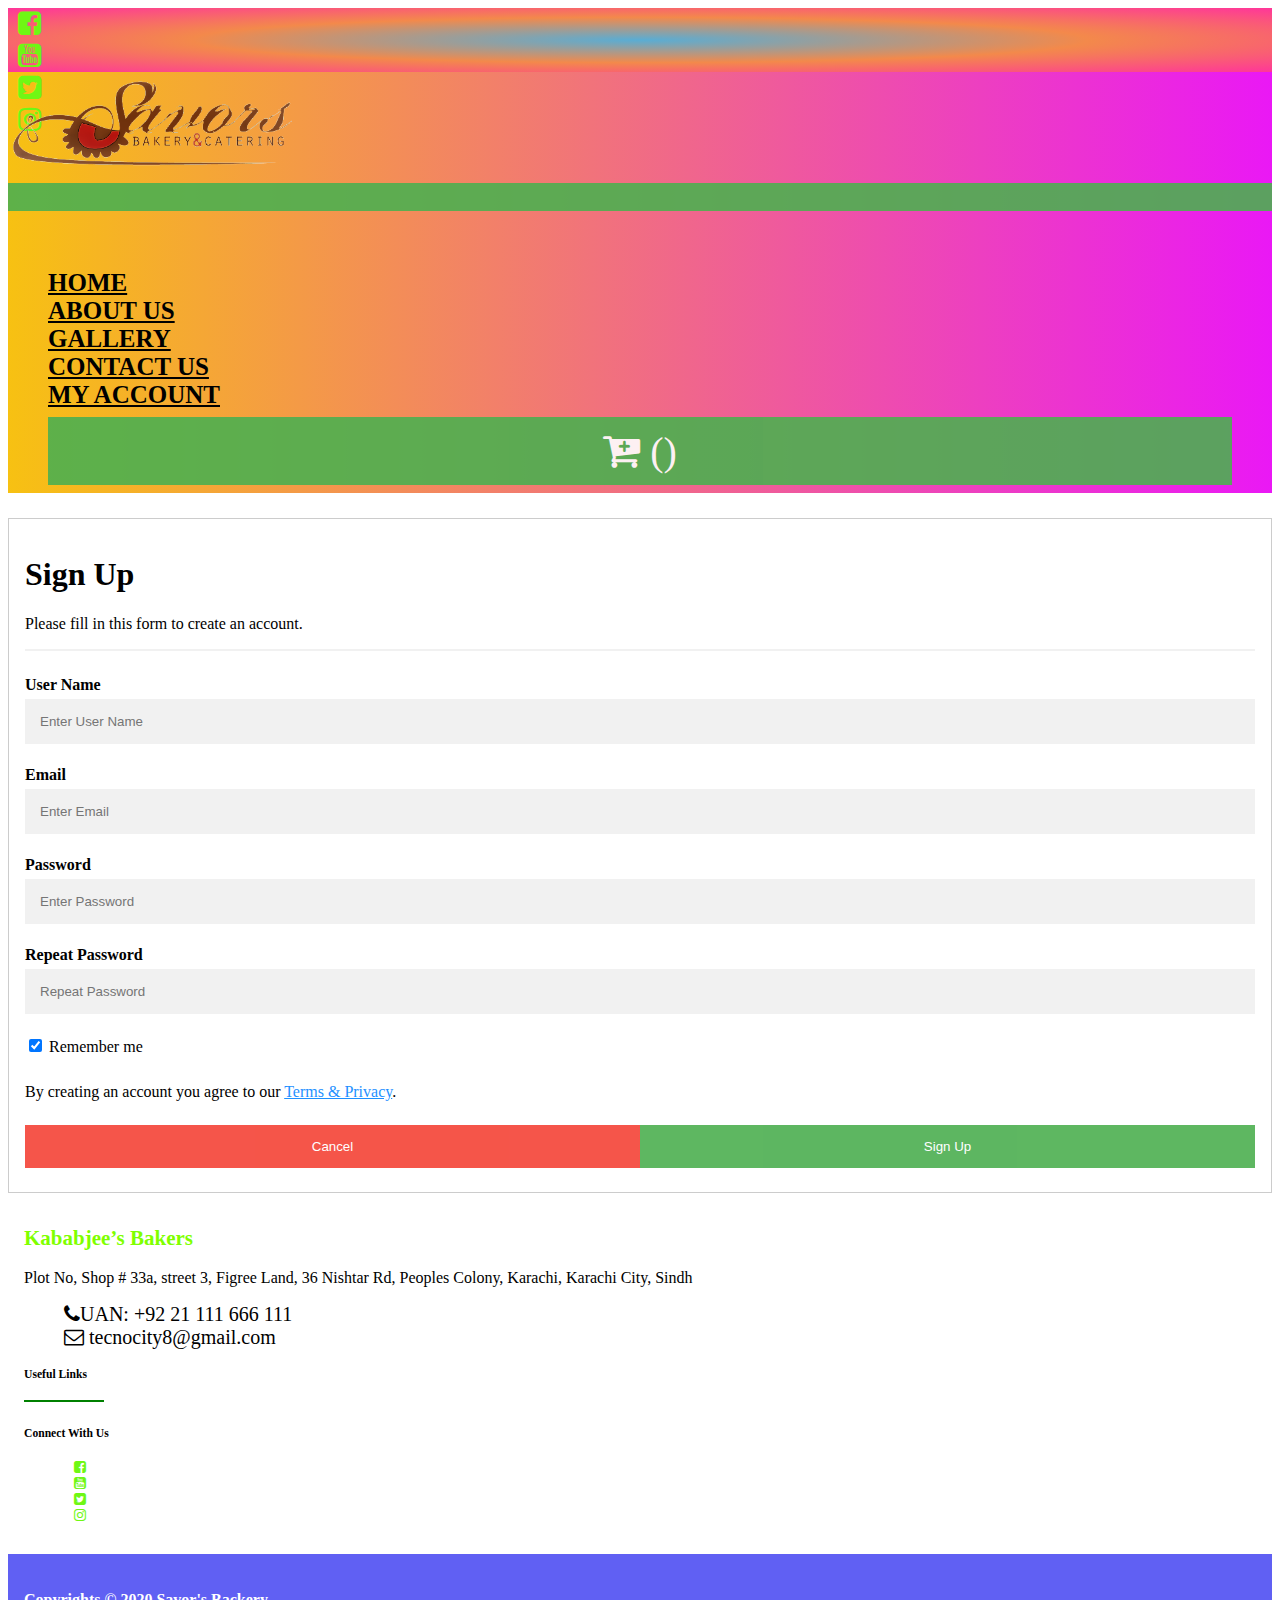
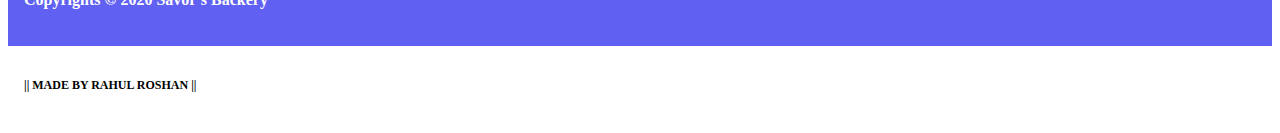
<file: signup.html>
<!DOCTYPE html>
<html lang="en">

<head>
    <meta charset="UTF-8">
    <meta name="viewport" content="width=device-width, initial-scale=1.0">
    <title>ASSIGNMENT 4 By RAHUL ROSHAN</title>
    <link rel="stylesheet" href="style.css">
    <link rel="stylesheet" href="https://stackpath.bootstrapcdn.com/bootstrap/4.5.0/css/bootstrap.min.css"
        integrity="sha384-9aIt2nRpC12Uk9gS9baDl411NQApFmC26EwAOH8WgZl5MYYxFfc+NcPb1dKGj7Sk" crossorigin="anonymous">

    <link rel="stylesheet" href="https://cdnjs.cloudflare.com/ajax/libs/font-awesome/4.7.0/css/font-awesome.min.css">
    <link rel="stylesheet" href="signup.css">
    <!-- favicon -->
    <link rel="icon" href="images/logo.jpg" type="image/gif" sizes="16x16" />


</head>

<body>
    <!-- header -->

    <div class="delivery">
        <div class="d-flex flex-row bd-highlight mb-5">
            <div class="p-2 bd-highlight">
                <li class="nav-item">
                    <a class="nav-social" target="_blank" href="https://www.facebook.com/Kababjees.Bakers/">
                        <i class="fa fa-facebook-square" aria-hidden="true"></i>
                    </a>

                </li>
            </div>
            <div class="p-2 bd-highlight">
                <li class="nav-item">
                    <a class="nav-social" target="_blank"
                        href="https://www.youtube.com/channel/UCZaUSZMqiOQBh-YWDmqMStg">
                        <i class="fa fa-youtube-square" aria-hidden="true"></i>
                    </a>
                </li>
            </div>
            <div class="p-2 bd-highlight">
                <li class="nav-item">
                    <a class="nav-social" target="_blank" href="https://twitter.com/Kababjees_rest">
                        <i class="fa fa-twitter-square" aria-hidden="true"></i>
                    </a>
                </li>
            </div>
            <div class="p-2 bd-highlight">
                <li class="nav-item">
                    <a class="nav-social" target="_blank" href="https://www.instagram.com/kababjees.bakers/">
                        <i class="fa fa-instagram" aria-hidden="true"></i>
                    </a>
                </li>
            </div>
        </div>
    </div>
    <!-- navigation -->
    <div class="navigation sticky-top">
        <nav class="navbar navbar-expand-lg navbar-light ">
            <a class="navbar-brand" href="#">
                <img src="images/100.png" alt="" width="300px" height="auto" srcset="">
            </a>
            <button class="navbar-toggler" type="button" data-toggle="collapse" data-target="#navbarText"
                aria-controls="navbarText" aria-expanded="false" aria-label="Toggle navigation">
                <span class="navbar-toggler-icon"></span>
            </button>
            <div class="collapse navbar-collapse" id="navbarText">
                <ul class="navbar-nav mr-auto">

                </ul>
                <span class="navbar-text">
                    <ul class="navbar-nav mr-auto">
                        <li class="nav-item active">
                            <a class="nav-link" href="index.html">HOME </a>
                        </li>
                        <li class="nav-item">
                            <a class="nav-link" href="about.html">ABOUT US</a>
                        </li>
                        <li class="nav-item">
                            <a class="nav-link" href="gallery.html">GALLERY</a>
                        </li>
                        <li class="nav-item">
                            <a class="nav-link" href="contact.html">CONTACT US</a>
                        </li>
                        <li class="nav-item dropdown">
                            <a class="nav-link dropdown-toggle" href="#" id="navbarDropdownMenuLink" role="button"
                                data-toggle="dropdown" aria-haspopup="true" aria-expanded="false">
                                MY ACCOUNT
                            </a>
                            <div class="dropdown-menu" aria-labelledby="navbarDropdownMenuLink">
                                <a class="dropdown-item" href="signup.html">SIGN UP</a>
                                <a class="dropdown-item" href="login.html">LOGIN</a>
                            </div>
                        </li>
                        <li class="nav-item">
                            <a class="nav-link" href="cart.html">
                                <!-- <i class="fa fa-cart-plus" aria-hidden="true"> -->
                                <button type="button"
                                    style="background-color:radial-gradient(rgb(144, 212, 89), rgb(243, 137, 75), rgba(255, 37, 146, 0.925));"
                                    class="btn btn-primary1" data-toggle="modal" data-target="#cart"><i
                                        class="fa fa-cart-plus" aria-hidden="true"> (<span
                                            class="total-count"></span>)</i></button>
                            </a>
                        </li>

                    </ul>
                </span>
            </div>
        </nav>
    </div>
    <!-- navigation -->
    <form action="action_page.php" style="border:1px solid #ccc">
        <div class="container">
            <h1>Sign Up</h1>
            <p>Please fill in this form to create an account.</p>
            <hr>

            <label for="text"><b>User Name</b></label>
            <input type="text" placeholder="Enter User Name" name="User Name" required>

            <label for="email"><b>Email</b></label>
            <input type="text" placeholder="Enter Email" name="email" required>

            <label for="psw"><b>Password</b></label>
            <input type="password" placeholder="Enter Password" name="psw" required>

            <label for="psw-repeat"><b>Repeat Password</b></label>
            <input type="password" placeholder="Repeat Password" name="psw-repeat" required>

            <label>
                <input type="checkbox" checked="checked" name="remember" style="margin-bottom:15px"> Remember me
            </label>

            <p>By creating an account you agree to our <a href="#" style="color:dodgerblue">Terms & Privacy</a>.</p>

            <div class="clearfix">
                <button type="button" class="cancelbtn">Cancel</button>
                <button type="submit" class="signupbtn">Sign Up</button>
            </div>
        </div>
    </form>
    <!-- Footer -->

    <footer>
        <div class="container-fluid bg-dark text-light">

            <div class="container py-5" style="font-size: 14px;">

                <h2 style="color: chartreuse;"> Kababjee’s Bakers</h2>
                <div class="row py-5">
                    <div class="col-lg-4 col-md-6 col-sm-12 mt-5">
                        <p style="font-size: 16px;">
                            Plot No, Shop # 33a, street 3, Figree Land, 36 Nishtar Rd, Peoples Colony, Karachi, Karachi
                            City, Sindh
                        </p>
                        <ul class="list-inline mt-4">
                            <li class="m-0 pl-10 pr-10" style="font-size: 20px;">
                                <i class="fa fa-phone mr-5 text-success"></i>UAN: +92 21 111 666 111
                            </li>
                            <li class="m-0 pl-10 pr-10" style="font-size: 20px;">
                                <i class="fa fa-envelope-o text-success mr-5"></i>
                                tecnocity8@gmail.com
                            </li>
                        </ul>
                    </div>
                    <div class="col-lg-4 col-md-6 col-sm-12">
                        <h5>Useful Links</h5>
                        <hr style="
              width: 80px;
              border: 1.5px solid green;
              text-align: left;
              margin-left: 0;
            " />

                    </div>

                    <div class="col-lg-4 col-md-6 col-sm-12">
                        <h5 class="widget-title mb-10">Connect With Us</h5>
                        <ul>
                            <div class="p-2 bd-highlight">
                                <li class="nav-item">
                                    <a class="nav-social" target="_blank"
                                        href="https://www.facebook.com/Kababjees.Bakers/">
                                        <i class="fa fa-facebook-square" aria-hidden="true"></i>
                                    </a>

                                </li>
                            </div>
                            <div class="p-2 bd-highlight">
                                <li class="nav-item">
                                    <a class="nav-social" target="_blank"
                                        href="https://www.youtube.com/channel/UCZaUSZMqiOQBh-YWDmqMStg">
                                        <i class="fa fa-youtube-square" aria-hidden="true"></i>
                                    </a>
                                </li>
                            </div>
                            <div class="p-2 bd-highlight">
                                <li class="nav-item">
                                    <a class="nav-social" target="_blank" href="https://twitter.com/Kababjees_rest">
                                        <i class="fa fa-twitter-square" aria-hidden="true"></i>
                                    </a>
                                </li>
                            </div>
                            <div class="p-2 bd-highlight">
                                <li class="nav-item">
                                    <a class="nav-social" target="_blank"
                                        href="https://www.instagram.com/kababjees.bakers/">
                                        <i class="fa fa-instagram" aria-hidden="true"></i>
                                    </a>
                                </li>
                            </div>
                        </ul>
                    </div>
                </div>
            </div>
        </div>


        <div class="container-fluid bg-blue-text-light" style="background-color: rgb(96, 96, 243);"
            style="font-size: 12px;">
            <div class="container mb-0 pt-3">
                <div class="row">
                    <p style="font-size: 20px;">
                    <h4 style="color: white;">Copyrights &copy; 2020 Savor's Backery
                    </h4>
                    </p>
                </div>
            </div>
        </div>


        <div class="container-fluid bg-dark text-light" style="font-size: 12px;">
            <div class="container mb-0 pt-3">
                <div class="row">
                    <div class="col-12 text-center">
                        <p>
                        <h4> || MADE BY RAHUL ROSHAN ||</h4>
                        </p>
                    </div>
                </div>
            </div>
        </div>

    </footer>


</body>

</html>
</file>
<file: style.css>
@import url('https://fonts.googleapis.com/css2?family=Ubuntu:wght@500;700&display=swap');
@import url('https://fonts.googleapis.com/css2?family=Ubuntu:wght@500&display=swap');

.navbar {
    background-color: rgb(243, 180, 92) !important;
}
.delivery {
    /* background-color: rgb(226, 75, 75); */
    background-image: radial-gradient(rgb(89, 173, 212), rgb(243, 137, 75), rgba(255, 37, 146, 0.925));

    height: 4rem;
    text-align: left;
    font-size: 170%;
    text-decoration-style: rgb(62, 12, 177);
    font-family: Arial, Helvetica, sans-serif;
}

.d-flex {
    margin-bottom: 20px;
}

li {
    list-style-type: none;
    align-items: flex-start;
}

.nav-items {
    margin-top: 2opx;
}

.nav-social {
    color: rgb(111, 247, 20);
    margin: 10px;
}

.dropdown-menu {
    display: none;
    position: absolute;
    background-color: #9bb6c2 !important;
    min-width: 160px !important;
    z-index: 1 !important;
}

.dropdown-menu>a {
    float: none !important;
    color: black !important;
    padding: 12px 16px !important;
    text-decoration: none !important;
    display: block !important;
    text-align: left !important;
}

.dropdown-menu a:hover {
    background-color: rgb(130, 248, 183) !important;
}

.dropdown:hover .dropdown-menu {
    display: block !important;
}

.main2 {
    color: rgb(255, 123, 0);
    box-shadow: 2px 5px 6px rgb(73, 4, 235);
    margin-bottom: 20px;
    height: 40px;
    text-shadow: 2px 5px 4px plum;
}

.main1 {
    color: rgb(209, 44, 44);
    margin-top: 20px;
    font-weight: bold;
    margin-bottom: 30px;
    box-shadow: 2px 5px 6px rgba(9, 183, 214, 0.76);
    height: 50px;
    font-style: inherit;
    font-family: 'Franklin Gothic Medium', 'Arial Narrow', Arial, sans-serif;
    text-shadow: 2px 5px 4px rgb(15, 226, 50);
}

.container1 {
    font-size: 20px;
    margin-bottom: 30px;
    background-color: rgb(255, 246, 246);
    color: rgb(123, 77, 250);
    text-decoration: salmon;
    text-shadow: 2px 5px 4px rgb(226, 212, 15);
    box-shadow: 2px 4px 3px rgb(182, 62, 62);
    font-family: 'Trebuchet MS', 'Lucida Sans Unicode', 'Lucida Grande', 'Lucida Sans', Arial, sans-serif;
}

.navbar {
    /* background-color: #f6ffb7 !important; */
    background-image: linear-gradient(to right, rgb(247, 193, 18) , rgb(234, 24, 245));

}

.nav-link {
    color: rgb(0, 0, 0) !important;
    font-weight: bold;
    margin-right: 10px;
}

.fa-cart-plus, .fa-user-circle {
    font-size: 40px !important;
}

.c {
    font-weight: bold;
    color: turquoise;
}

.navbar-collapse {
    margin-top: 50px;
    font-size: 25px;
    margin-right: 40px;
}

.colomn-sm-12, .colomn-md-6, .colomn-lg-3 {
    margin-right: 50px !important;
    width: 5d;
    margin-bottom: 30px;
}

.card {
    box-shadow: 6px 7px 5px gray;
    width: 230px;
    border: rgb(247, 117, 117) !important;
    height: 430px;
    position: absolute;
}

.BestDeals, .cake, .nimco, .biscuit {
    width: 81%;
    height: 70px;
    margin-top: 50px;
    box-shadow: 4px 3px 7px rgb(121, 114, 114);
    margin-bottom: 30px;
    justify-items: center;
    margin-left: 7.5%;
    background-color: mediumspringgreen;
    align-items: center;
}

h3 {
    font-weight: bold !important;
    margin-left: 30%;
    margin-top: 30px !important;
    color: rgb(2, 100, 247);
    text-shadow: 10px 4px 4px rgb(70, 177, 123);
}

.card-text {
    font-weight: bold;
}

.btn-primary {
    width: 100%;
    color: white;
    font-size: 20px !important;
    background-color: rgb(250, 141, 91) !important;
    border-radius:1px 20px 1px 20px !important;
}

@media screen and (max-width: 750px) {
    .card {
        width: 100%;
        margin-bottom: 100px;
        margin-left: 20px;
        height: auto;
    }
}

@media screen and (max-width: 350px) {
    .delivery {
        width: 100%;
        height: auto;
    }
}

@media screen and (max-width: 1000px) {
    .card {
        margin-bottom: 100px;
    }
}

@media screen and (max-width: 990px) {
    .card {
        margin-bottom: 100px;
    }
}

.merchant__product-filters {
    background: #332e2a
}

.merchant__product-filters-content a {
    background: initial;
    color: #fff
}

.merchant__product-filters-content a:hover, .merchant__product-filters-content a:focus {
    background: initial;
    color: #8c5ce6
}

.merchant__product-filters-content a:active, .merchant__product-filters-content a.is-active {
    background: initial;
    color: #ef8064
}

.merchant__product-filters-container {
    width: 100%
}

.merchant-container {
    text-align: center
}

.merchant-info {
    display: inline-block;
    margin-top: 10px
}

.merchant__product-filters-content, .merchant__product-filters-content--secondary {
    display: table;
    width: 100%;
    overflow: hidden;
    border-collapse: collapse
}

.merchant__product-filters-content a, .merchant__product-filters-content--secondary a {
    display: table-cell
}

.merchant__product-filters-container {
    position: relative;
    margin: 0 auto
}

.merchant__product-filters {
    background: #3e4348
}

.merchant__product-filters-content {
    width: 100%
}

.merchant__product-filters-content a {
    width: 12.5%;
    padding: 0.9em 0.8%;
    background: #3e4348;
    border-right: 1px solid #4c5258;
    border-left: 1px solid #4c5258;
    vertical-align: middle;
    text-align: center;
    font-size: 0.9375em;
    color: #d7d2ca;
    cursor: pointer;
    transition: color 0.3s,
}

.merchant__product-filters-content a:hover, .merchant__product-filters-content a:focus, .merchant__product-filters-content a:active, .merchant__product-filters-content a.is-active {
    background: #1f2224;
    color: white;
    text-decoration: none
}
</file>
<file: cart.css>
@import url('https://fonts.googleapis.com/css2?family=Ubuntu:wght@500;700&display=swap');
@import url('https://fonts.googleapis.com/css2?family=Ubuntu:wght@500&display=swap');
@import url('style.css');

.row {
    display: -ms-flexbox; /* IE10 */
    display: flex;
    -ms-flex-wrap: wrap; /* IE10 */
    flex-wrap: wrap;
    margin: 0 -16px;
  }
  
  h2 {
      color: #ff0665;
  }
  .col-25 {
    -ms-flex: 25%; /* IE10 */
    flex: 25%;
  }
  
  .col-50 {
    -ms-flex: 50%; /* IE10 */
    flex: 50%;
  }
  
  .col-75 {
    -ms-flex: 75%; /* IE10 */
    flex: 75%;
  }
  
  .col-25,
  .col-50,
  .col-75 {
    padding: 0 16px;
    margin-top: 20px;
  }
  
  .container {
    background-color: #f2f2f2;
    padding: 5px 20px 15px 20px;
    border: 2px 2px 5px solid lightgrey;
    border-radius: 3px;
  }
  
  input[type=text] {
    width: 100%;
    margin-bottom: 20px;
    padding: 12px;
    border: 1px solid #ccc;
    border-radius: 3px;
  }
  
  label {
    margin-bottom: 10px;
    display: block;
  }
  
  .icon-container {
    margin-bottom: 20px;
    padding: 7px 0;
    font-size: 24px;
  }
  
  .btn {
    background-color: #4CAF50;
    color: white;
    padding: 12px;
    margin: 10px 0;
    margin-bottom: 20px;
    border: none;
    width: 100%;
    border-radius: 3px;
    cursor: pointer;
    font-size: 17px;
  }
  
  .btn:hover {
    background-color: #45a049;
  }
  
  span.price {
    float: right;
    color: grey;
  }
  
 @media (max-width: 800px) {
    .row {
      flex-direction: column-reverse;
    }
    .col-25 {
      margin-bottom: 20px;
    }
  }
</file>
<file: contact.css>
* {
    box-sizing: border-box;
  }
  
  input[type=text], [type=number] ,  [type=email], select, textarea, .message{
    width: 100%;
    padding: 12px;
    border: 1px solid #ccc;
    margin-top: 6px;
    margin-bottom: 16px;
    resize: vertical;
  }
  input[type=submit] {
    background-color: #4CAF50;
    width: 100%;
    color: white;
    padding: 12px 20px;
    border: none;
    cursor: pointer;
  }
  hr {
      margin-left: 40%;
      margin-right: 40%;
      background-color: rgb(24, 24, 26);
      height: 2px;
    }
.con {
    color: rgb(78, 7, 209);
  
}  
  input[type=submit]:hover {
    background-color: #45a049;
  }
  
  .container {
    border-radius: 5px;
    margin-top: 10px;
    background-color: #fdffd0;
    padding: 10px;
  }
  
  .column1 {
      align-items: flex-start;
      margin: 30px;
      width: 100%;
      
  }
  .column {
    margin-left: 25%;
    float: left;
    width: 50%;
    margin-top: 6px;
    padding: 20px;
  }
  .row:after {
    content: "";
    display: table;
    clear: both;
  }
  
  @media screen and (max-width: 750px) {
    .column input[type=submit] input[type=number] input[type=text]{
      width: 100%;
      margin-top: 0;
    }
  }
  
  @media screen and (max-width: 650px) {
    .column1{
      justify-content: center !important;
      margin-top: 10px !important;
    }
  }
</file>
<file: logn.css>
@import url('https://fonts.googleapis.com/css2?family=Ubuntu:wght@500;700&display=swap');
@import url('https://fonts.googleapis.com/css2?family=Ubuntu:wght@500&display=swap');

* {
    box-sizing: border-box;
  }
form {
    border: 3px solid #ecbbbb;
  }

 
  input[type=text], input[type=password] {
    width: 100%;
    padding: 12px 20px;
    margin: 8px 0;
    display: inline-block;
    border:  2px 4px 5px solid rgb(208, 243, 126) !important;
    box-shadow: 2px 4px 5px solid rgb(166, 147, 248);
    box-sizing: border-box;
  }
  
  button {
    background-color: #4CAF50;
    color: rgb(250, 249, 249);
    padding: 14px 20px;
    margin: 8px 0;
    border: none;
    cursor: pointer;
    width: 100%;
  }
  
  button:hover {
    opacity: 0.9;
  }
  
  .cancelbtn {
    width: auto;
    padding: 10px 18px;
    background-color: #f44336;
  }
  
  .imgcontainer {
    text-align: center;
    margin: 29px 10px 8px 0px;
  }
  img.avatar {
    width: 40%;
    border-radius: 50%;
  }
  
  .container {
    padding: 16px;
    background-color: white;
  }
  
  span.psw {
    float: right;
    padding-top: 16px;
  }
  
  @media screen and (max-width: 750px) {
    span.psw {
      display: block;
      float: none;
    }
    .cancelbtn {
      width: 100%;
    }
  }
</file>
<file: signup.css>
@import url('https://fonts.googleapis.com/css2?family=Ubuntu:wght@500;700&display=swap');
@import url('https://fonts.googleapis.com/css2?family=Ubuntu:wght@500&display=swap');
* {box-sizing: border-box}

  input[type=text], input[type=password] {
  width: 100%;
  padding: 15px;
  margin: 5px 0 22px 0;
  display: inline-block;
  border: none;
  background: #f1f1f1;
}

input[type=text]:focus, input[type=password]:focus {
  background-color: #ddd;
  outline: none;
}

hr {
  border: 1px solid #f1f1f1;
  margin-bottom: 25px;
}
button {
  background-color: #4CAF50;
  color: white;
  padding: 14px 20px;
  margin: 8px 0;
  border: none;
  cursor: pointer;
  width: 100%;
  opacity: 0.9;
}

button:hover {
  opacity:1;
}

.cancelbtn {
  padding: 14px 20px;
  background-color: #f44336;
}

.cancelbtn, .signupbtn {
  float: left;
  width: 50%;
}

.container {
  padding: 16px;
}

.clearfix::after {
  content: "";
  clear: both;
  display: table;
}

@media screen and (max-width: 750px) {
  .cancelbtn, .signupbtn {
    width: 100%;
  }
}
</file>
